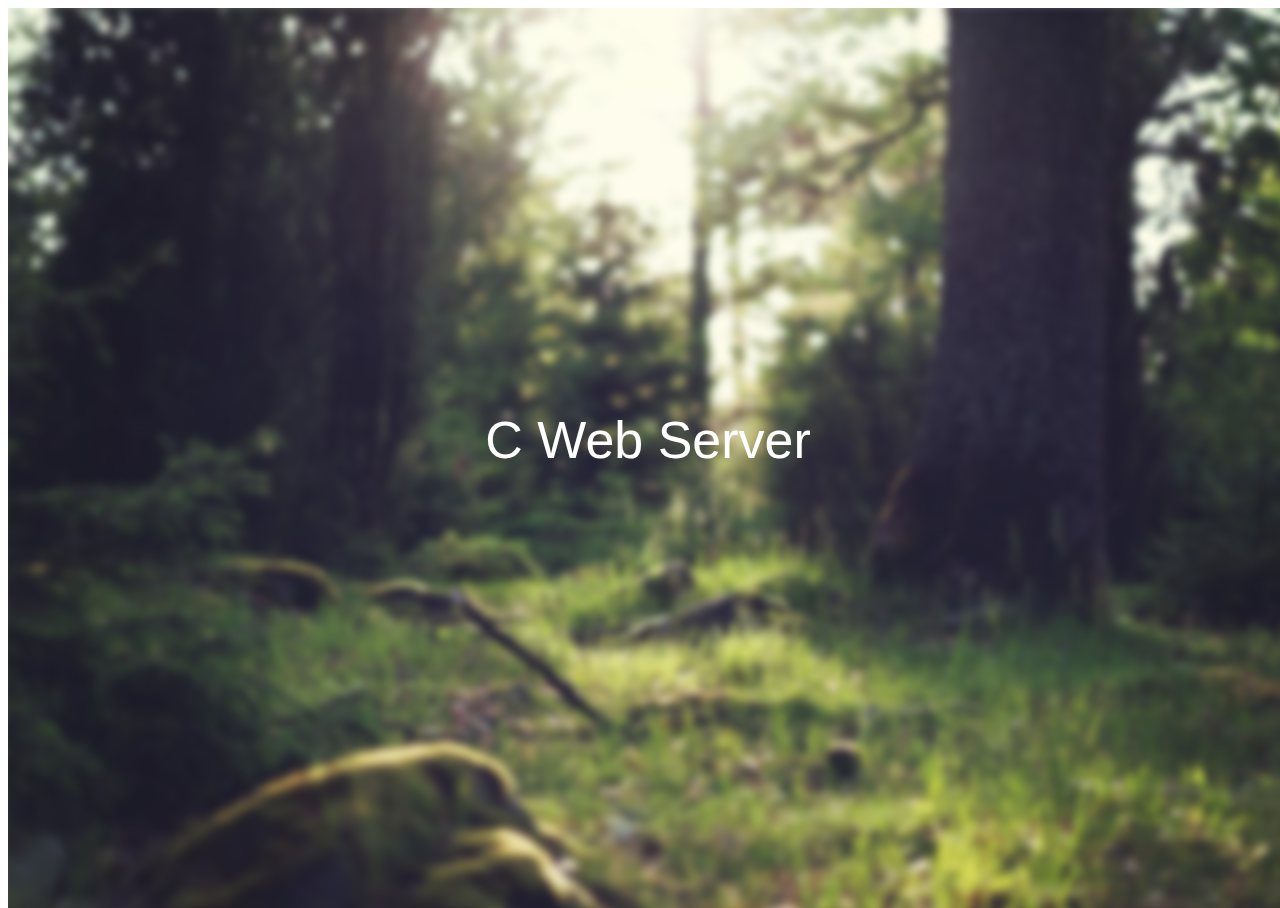
<file: webserver/files/index.html>
<!DOCTYPE HTML>
<html class="full">

<head>
    <title>C Web Server index</title>
    <meta content="text/html;charset=utf-8" http-equiv="Content-Type">
    <meta name="keywords" content="asd" />
    <meta name="description" content="WebServerC">
    <meta name="author" content="Sergio-Brais-Frander">
    <meta name="viewport" content="width=device-width, initial-scale=1.0">

    <link rel="stylesheet" href="css/styles.css">

</head>

<body class="full">
	<div class="bg-holder full">
		<div class="bg-blur" style="background-image:url(404.jpg);"></div>
		<div class="bg-holder-content full text-white">
			<div class="full-center">
				<div class="container">
					<div class="row">
						<div class="col-md-6 col-md-offset-3">
							<h1>C Web Server</h1>
						</div>
					</div>
				</div>                                   
			</div>
		</div>
	</div>
</body>

</html>
</file>
<file: webserver/files/css/styles.css>
body {
  color: #737373;
  font-family: 'Open Sans', Tahoma, Arial, helvetica, sans-serif;
  font-size: 14px;
  line-height: 1.6em;
  font-weight: 400;
}
a {
  color: #ed8323;
  text-decoration: none;
}
a:hover {
  color: #c96810;
  text-decoration: none;
}
h1,
h2,
h3,
h4,
h5,
.text-hero {
  font-family: 'Roboto', arial, helvetica, sans-serif;
  margin-top: 0;
  font-weight: 300;
  color: #565656;
  line-height: 1.3em;
}
h1.bolded,
h2.bolded,
h3.bolded,
h4.bolded,
h5.bolded,
.text-hero.bolded {
  font-weight: 400;
}
h1 b,
h2 b,
h3 b,
h4 b,
h5 b,
.text-hero b {
  font-weight: 300;
  line-height: 1em;
}
h1 small,
h2 small,
h3 small,
h4 small,
h5 small,
.text-hero small {
  font-size: 50%;
  font-weight: inherit;
}
h1 {
  font-size: 51.98102000000001px;
}
h2 {
  font-size: 39.985400000000006px;
}
h3 {
  font-size: 30.758000000000003px;
}
h4 {
  font-size: 23.66px;
}
h5 {
  font-size: 18.2px;
  font-weight: 300;
}
* > small,
small {
  color: #818181;
  font-size: 10px;
  line-height: 1.4000000000000001em;
}
big,
.text-lg {
  color: #686868;
  font-size: 16px;
  line-height: 1.78em;
}
.page-title {
  font-size: 75px;
  margin: 30px 0;
}
@media (max-width:992px) {
  .page-title {
    font-size: 50px;
  }
}
.text-white {
  color: #fff;
}
.text-white big,
.text-white h1,
.text-white h2,
.text-white h3,
.text-white h4,
.text-white h5,
.text-white small,
.text-white .text-hero,
.text-white a,
.text-white a:hover,
.text-white span {
  color: #fff;
}
a.text-white:hover {
  color: #fff;
}
.text-udl {
  text-decoration: underline;
}
a.text-udl:hover {
  text-decoration: underline;
}
.text-default {
  color: #737373;
}
.text-color {
  color: #ed8323 !important;
}
.text-darken {
  color: #565656;
}
a.text-darken {
  color: #565656;
}
a.text-darken:hover {
  color: #3f3f3f;
}
.text-smaller {
  font-size: 75%;
}
.text-small {
  font-size: 12px;
  line-height: 1.5em;
}
.text-small p {
  margin-bottom: 4px;
  font-size: 11px;
  line-height: 1.4em;
}
.text-small h5 {
  font-size: 14px;
  line-height: 1em;
  margin-bottom: 4px;
}
.text-tiny {
  font-size: 10px;
}
.text-bigger {
  font-size: 125%;
  line-height: 1.5em;
}
.text-darken {
  color: #626262;
}
.text-gray {
  color: #808080;
}
.lh1em {
  line-height: 1em;
}
.text-hero {
  font-size: 200px;
  line-height: 1em;
}
.text-xl {
  font-size: 100px;
  line-height: 1em;
}
.uc,
.text-uc {
  text-transform: uppercase;
}
blockquote {
  position: relative;
  padding: 0 0 0 40px;
  margin: 10px 20px;
  border: none;
  line-height: 1.6em;
}
blockquote:before {
  content: '\f10e';
  font-family: 'FontAwesome';
  top: 0;
  left: 0;
  font-size: 30px;
  position: absolute;
}
.testimonial .testimonial-inner {
  background: #fff;
  padding: 20px;
  border: 1px solid #d9d9d9;
  position: relative;
  margin-bottom: 22px;
  -webkit-border-radius: 4px;
  border-radius: 4px;
}
.testimonial .testimonial-inner:before,
.testimonial .testimonial-inner:after {
  display: block;
  position: absolute;
  content: '';
  width: 0;
  height: 0;
  border-style: solid;
  top: 100%;
}
.testimonial .testimonial-inner:after {
  border-color: #fff transparent transparent transparent;
  border-width: 18px 18px 0 0;
}
.testimonial .testimonial-inner:before {
  border-color: #d9d9d9 transparent transparent transparent;
  border-width: 20px 20px 0 0;
  left: 19px;
}
.testimonial blockquote {
  padding: 0;
  font-weight: 400;
  font-style: italic;
  margin: 0;
  color: #737373;
}
.testimonial blockquote:before {
  display: none;
}
.testimonial blockquote p {
  color: #737373;
}
.testimonial .testimonial-author {
  overflow: hidden;
}
.testimonial .testimonial-author img {
  width: auto;
  float: left;
  margin-right: 10px;
  -webkit-border-radius: 50%;
  border-radius: 50%;
}
.testimonial .testimonial-author .testimonial-author-name {
  font-weight: bold;
  margin-bottom: 0;
  font-size: 13px;
}
.testimonial .testimonial-author cite {
  font-size: 12px;
  font-style: italic;
  line-height: 1em;
  margin: 0;
  opacity: 0.85;
  -ms-filter: "progid:DXImageTransform.Microsoft.Alpha(Opacity=85)";
  filter: alpha(opacity=85);
  display: block;
}
.testimonial-color .testimonial-inner {
  border: 1px solid #ed8323;
  background: #ed8323;
}
.testimonial-color .testimonial-inner blockquote,
.testimonial-color .testimonial-inner blockquote p {
  color: #fff;
}
.testimonial-color .testimonial-inner:after {
  border-color: #ed8323 transparent transparent transparent;
}
.testimonial-color .testimonial-inner:before {
  border-color: #ed8323 transparent transparent transparent;
}
.btn {
  -webkit-transition: 0.2s;
  -moz-transition: 0.2s;
  -o-transition: 0.2s;
  -ms-transition: 0.2s;
  transition: 0.2s;
  -webkit-border-radius: 3px;
  border-radius: 3px;
}
.btn:hover {
  -webkit-border-radius: 10px;
  border-radius: 10px;
}
.btn > .fa,
.btn > .im {
  margin: 0 5px;
}
.btn-primary {
  background: #ed8323;
  border-color: #e27513;
}
.btn-primary:hover {
  background: #e27513;
  border-color: #c96810;
}
.btn-primary-invert {
  background: #127cdc;
  border-color: #1070c6;
  color: #fff;
}
.btn-primary-invert:hover {
  color: #fff;
  background: #1070c6;
  border-color: #0e63b0;
}
.btn-paypal {
  background: #0079c1;
  color: #fff;
  border-color: #006dae;
}
.btn-paypal:hover {
  color: #fff;
  background: #006dae;
  border-color: #00619a;
}
.btn-ghost {
  background: none;
}
.btn-ghost.btn-primary {
  color: #ed8323;
}
.btn-ghost.btn-primary:hover {
  background: #ed8323;
}
.btn-ghost.btn-success {
  color: #5cb85c;
}
.btn-ghost.btn-success:hover {
  background: #5cb85c;
}
.btn-ghost.btn-info {
  color: #5bc0de;
}
.btn-ghost.btn-info:hover {
  background: #5bc0de;
}
.btn-ghost.btn-warning {
  color: #f0ad4e;
}
.btn-ghost.btn-warning:hover {
  background: #f0ad4e;
}
.btn-ghost.btn-danger {
  color: #d9534f;
}
.btn-ghost.btn-danger:hover {
  background: #d9534f;
}
.btn-ghost.btn-primary-invert {
  color: #127cdc;
}
.btn-ghost.btn-primary-invert:hover {
  background: #127cdc;
}
.btn-ghost:hover {
  color: #fff;
}
.btn-ghost.btn-default:hover {
  color: #454545;
}
.btn-ghost.btn-white {
  border-color: #fff;
  color: #fff;
}
.btn-ghost.btn-white:hover {
  background: #fff;
  color: #737373;
}
.mb0 {
  margin-bottom: 0 !important;
}
.mt0 {
  margin-top: 0 !important;
}
.mr0 {
  margin-right: 0 !important;
}
.ml0 {
  margin-left: 0 !important;
}
.mb5 {
  margin-bottom: 5px !important;
}
.mt5 {
  margin-top: 5px !important;
}
.mr5 {
  margin-right: 5px !important;
}
.ml5 {
  margin-left: 5px !important;
}
.mb10 {
  margin-bottom: 10px !important;
}
.mt10 {
  margin-top: 10px !important;
}
.mr10 {
  margin-right: 10px !important;
}
.ml10 {
  margin-left: 10px !important;
}
.mb15 {
  margin-bottom: 15px !important;
}
.mt15 {
  margin-top: 15px !important;
}
.mr15 {
  margin-right: 15px !important;
}
.ml15 {
  margin-left: 15px !important;
}
.mb20 {
  margin-bottom: 20px !important;
}
.mt20 {
  margin-top: 20px !important;
}
.mr20 {
  margin-right: 20px !important;
}
.ml20 {
  margin-left: 20px !important;
}
.mb30 {
  margin-bottom: 30px !important;
}
.mt30 {
  margin-top: 30px !important;
}
.mr30 {
  margin-right: 30px !important;
}
.ml30 {
  margin-left: 30px !important;
}
.mb40 {
  margin-bottom: 40px !important;
}
.mt40 {
  margin-top: 40px !important;
}
.mr40 {
  margin-right: 40px !important;
}
.ml40 {
  margin-left: 40px !important;
}
.mb50 {
  margin-bottom: 50px !important;
}
.mt50 {
  margin-top: 50px !important;
}
.mr50 {
  margin-right: 50px !important;
}
.ml50 {
  margin-left: 50px !important;
}
.pt30 {
  padding-top: 30px !important;
}
.pb30 {
  padding-bottom: 30px !important;
}
.pr30 {
  padding-right: 30px !important;
}
.pl30 {
  padding-left: 30px !important;
}
.pt40 {
  padding-top: 40px !important;
}
.pb40 {
  padding-bottom: 40px !important;
}
.pr40 {
  padding-right: 40px !important;
}
.pl40 {
  padding-left: 40px !important;
}
.pt50 {
  padding-top: 50px !important;
}
.pb50 {
  padding-bottom: 50px !important;
}
.pr50 {
  padding-right: 50px !important;
}
.pl50 {
  padding-left: 50px !important;
}
.box {
  padding: 15px 17px;
}
.br5 {
  -webkit-border-radius: 5px;
  border-radius: 5px;
}
.bg-gray {
  background: #f2f2f2;
}
.row.row-wrap > [class^="col-"],
.row.row-col-gap > [class^="col-"] {
  margin-bottom: 30px;
}
.row.row-full {
  margin-left: 0;
  margin-right: 0;
}
.row.row-no-gutter,
.row[data-gutter="0"] {
  margin: 0 !important;
}
.row.row-no-gutter > [class^="col-"],
.row[data-gutter="0"] > [class^="col-"] {
  padding: 0 !important;
}
.row[data-gutter="10"] {
  margin-left: -5px;
  margin-right: -5px;
}
.row[data-gutter="10"] > [class^="col-"] {
  padding-left: 5px;
  padding-right: 5px;
}
.row[data-gutter="60"] {
  margin-left: -30px;
  margin-right: -30px;
}
.row[data-gutter="60"] > [class^="col-"] {
  padding-left: 30px;
  padding-right: 30px;
}
.row[data-gutter="120"] {
  margin-left: -60px;
  margin-right: -60px;
}
.row[data-gutter="120"] > [class^="col-"] {
  padding-left: 60px;
  padding-right: 60px;
}
label {
  font-weight: 400;
  display: block;
}
.form-group {
  position: relative;
}
.form-group.form-group-ghost ::-webkit-input-placeholder {
  color: rgba(255,255,255,0.5);
}
.form-group.form-group-ghost :-moz-placeholder {
  color: rgba(255,255,255,0.5);
  opacity: 1;
  -ms-filter: none;
  filter: none;
}
.form-group.form-group-ghost ::-moz-placeholder {
  color: rgba(255,255,255,0.5);
  opacity: 1;
  -ms-filter: none;
  filter: none;
}
.form-group.form-group-ghost :-ms-input-placeholder {
  color: rgba(255,255,255,0.5);
}
.form-group.form-group-ghost label {
  color: #fff;
}
.form-group.form-group-ghost .input-icon {
  color: #fff;
}
.form-group.form-group-ghost.form-group-focus .input-icon-hightlight {
  color: #f19c4f !important;
}
.form-group.form-group-ghost .form-control {
  background: rgba(255,255,255,0.1);
  border-color: #fff;
  color: #fff;
}
.form-group.form-group-ghost .form-control:hover {
  cursor: pointer;
}
.form-group.form-group-ghost .form-control:active,
.form-group.form-group-ghost .form-control:focus {
  border-color: #f19c4f;
}
.form-group.form-group-lg {
  margin-bottom: 25px;
}
.form-group.form-group-lg .input-icon {
  width: 45px;
  height: 45px;
  line-height: 45px;
  font-size: 22px;
}
.form-group.form-group-lg.form-group-icon-left .form-control {
  padding-left: 45px;
}
.form-group.form-group-lg.form-group-icon-right .form-control {
  padding-right: 45px;
}
.form-group.form-group-lg label {
  font-size: 16px;
  margin-bottom: 7px;
}
.form-group.form-group-lg .form-control {
  height: 45px;
  padding: 10px 18px;
  font-size: 13px;
}
.form-group.form-group-sm {
  margin-bottom: 10px;
}
.form-group.form-group-sm label {
  margin-bottom: 3px;
  font-size: 13px;
}
.form-group.form-group-sm .form-control {
  height: 25px;
  padding: 3px 7px;
  font-size: 12px;
  line-height: 1.4em;
}
.form-group.form-group-icon-left .form-control {
  padding-left: 32px;
}
.form-group.form-group-icon-right .form-control {
  padding-right: 32px;
}
.form-group .input-icon {
  position: absolute;
  width: 32px;
  height: 32px;
  line-height: 32px;
  display: block;
  top: 29px;
  left: 1px;
  text-align: center;
  color: #b3b3b3;
  -webkit-transition: 0.3s;
  -moz-transition: 0.3s;
  -o-transition: 0.3s;
  -ms-transition: 0.3s;
  transition: 0.3s;
  z-index: 2;
}
.form-group .input-icon.input-icon-show {
  -webkit-transform: translate3d(0, -10px, 0);
  -moz-transform: translate3d(0, -10px, 0);
  -o-transform: translate3d(0, -10px, 0);
  -ms-transform: translate3d(0, -10px, 0);
  transform: translate3d(0, -10px, 0);
  opacity: 0;
  -ms-filter: "progid:DXImageTransform.Microsoft.Alpha(Opacity=0)";
  filter: alpha(opacity=0);
}
.form-group .input-icon.input-icon-show + label + .form-control {
  padding: 6px 12px;
  -webkit-transition: 0.3s;
  -moz-transition: 0.3s;
  -o-transition: 0.3s;
  -ms-transition: 0.3s;
  transition: 0.3s;
}
.form-group.form-group-icon-right .input-icon {
  right: 1px;
  left: auto;
}
.form-group.form-group-focus .input-icon {
  -webkit-transition: 0.3s;
  -moz-transition: 0.3s;
  -o-transition: 0.3s;
  -ms-transition: 0.3s;
  transition: 0.3s;
}
.form-group.form-group-focus .input-icon.input-icon-hightlight {
  color: #ed8323;
}
.form-group.form-group-focus .input-icon.input-icon-show {
  -webkit-transform: translate3d(0, 0, 0);
  -moz-transform: translate3d(0, 0, 0);
  -o-transform: translate3d(0, 0, 0);
  -ms-transform: translate3d(0, 0, 0);
  transform: translate3d(0, 0, 0);
  opacity: 1;
  -ms-filter: none;
  filter: none;
}
.form-group.form-group-focus .input-icon.input-icon-show + label + .form-control {
  padding-left: 32px;
}
.form-group.form-group-focus .input-icon.input-icon-bounce {
  -webkit-animation: 1s bounce;
  -moz-animation: 1s bounce;
  -o-animation: 1s bounce;
  -ms-animation: 1s bounce;
  animation: 1s bounce;
}
.form-group.form-group-focus .input-icon.input-icon-swing {
  -webkit-animation: 1s swing;
  -moz-animation: 1s swing;
  -o-animation: 1s swing;
  -ms-animation: 1s swing;
  animation: 1s swing;
}
.form-group.form-group-focus .input-icon.input-icon-tada {
  -webkit-animation: 1s tada;
  -moz-animation: 1s tada;
  -o-animation: 1s tada;
  -ms-animation: 1s tada;
  animation: 1s tada;
}
.form-group.form-group-focus .input-icon.input-icon-shake {
  -webkit-animation: 1s shake;
  -moz-animation: 1s shake;
  -o-animation: 1s shake;
  -ms-animation: 1s shake;
  animation: 1s shake;
}
.form-group.form-group-filled .input-icon-show {
  -webkit-transform: translate3d(0, 0, 0);
  -moz-transform: translate3d(0, 0, 0);
  -o-transform: translate3d(0, 0, 0);
  -ms-transform: translate3d(0, 0, 0);
  transform: translate3d(0, 0, 0);
  opacity: 1;
  -ms-filter: none;
  filter: none;
}
.form-group.form-group-filled .input-icon-show + label + .form-control {
  padding-left: 32px;
}
.form-group.form-group-filled label {
  -webkit-transition: 0.3s;
  -moz-transition: 0.3s;
  -o-transition: 0.3s;
  -ms-transition: 0.3s;
  transition: 0.3s;
}
.form-group.form-group-filled label.label-anim {
  color: #ed8323;
  -webkit-animation: label-anim 0.5s;
  -moz-animation: label-anim 0.5s;
  -o-animation: label-anim 0.5s;
  -ms-animation: label-anim 0.5s;
  animation: label-anim 0.5s;
}
.form-group.form-group-filled label.label-highlight {
  color: #ed8323;
}
.form-control {
  -webkit-border-radius: 0;
  border-radius: 0;
  -webkit-box-shadow: none;
  box-shadow: none;
  line-height: 1.6em;
}
.form-control:active,
.form-control:focus {
  -webkit-box-shadow: none;
  box-shadow: none;
  border: 1px solid #ed8323;
}
.help-block {
  font-size: 12px;
  margin-top: 7px;
}
.checkbox,
.radio {
  margin-bottom: 15px;
  margin-top: 0;
}
.checkbox-inline label,
.radio-inline label {
  cursor: pointer;
}
.radio-inline + .radio-inline,
.checkbox-inline + .checkbox-inline {
  margin-left: 15px;
}
label.label-focus {
  color: #ed8323;
  -webkit-animation: label-anim 0.5s;
  -moz-animation: label-anim 0.5s;
  -o-animation: label-anim 0.5s;
  -ms-animation: label-anim 0.5s;
  animation: label-anim 0.5s;
}
.btn-group-select-num >.btn {
  -webkit-border-radius: 50% !important;
  border-radius: 50% !important;
  height: 28px;
  line-height: 26px;
  width: 28px;
  padding: 0;
  background: none;
  color: #737373;
  border: 1px solid transparent;
}
.btn-group-select-num >.btn:hover {
  color: #737373;
  border-color: #737373;
  background: none;
}
.btn-group-select-num >.btn.active,
.btn-group-select-num >.btn.active:hover {
  background: #ed8323;
  border-color: #e27513;
  -webkit-box-shadow: none;
  box-shadow: none;
  color: #fff;
}
.form-group-lg .btn-group-select-num {
  margin-top: 3px;
}
.form-group-lg .btn-group-select-num > .btn {
  height: 35px;
  line-height: 35px;
  width: 35px;
}
@-moz-keyframes label-anim {
  0% {
    opacity: 0;
    -ms-filter: "progid:DXImageTransform.Microsoft.Alpha(Opacity=0)";
    filter: alpha(opacity=0);
    -webkit-transform: translate3d(0, 10px, 0);
    -moz-transform: translate3d(0, 10px, 0);
    -o-transform: translate3d(0, 10px, 0);
    -ms-transform: translate3d(0, 10px, 0);
    transform: translate3d(0, 10px, 0);
  }

  100% {
    opacity: 1;
    -ms-filter: none;
    filter: none;
    -webkit-transform: translate3d(0, 0, 0);
    -moz-transform: translate3d(0, 0, 0);
    -o-transform: translate3d(0, 0, 0);
    -ms-transform: translate3d(0, 0, 0);
    transform: translate3d(0, 0, 0);
  }
}
@-webkit-keyframes label-anim {
  0% {
    opacity: 0;
    -ms-filter: "progid:DXImageTransform.Microsoft.Alpha(Opacity=0)";
    filter: alpha(opacity=0);
    -webkit-transform: translate3d(0, 10px, 0);
    -moz-transform: translate3d(0, 10px, 0);
    -o-transform: translate3d(0, 10px, 0);
    -ms-transform: translate3d(0, 10px, 0);
    transform: translate3d(0, 10px, 0);
  }

  100% {
    opacity: 1;
    -ms-filter: none;
    filter: none;
    -webkit-transform: translate3d(0, 0, 0);
    -moz-transform: translate3d(0, 0, 0);
    -o-transform: translate3d(0, 0, 0);
    -ms-transform: translate3d(0, 0, 0);
    transform: translate3d(0, 0, 0);
  }
}
@-o-keyframes label-anim {
  0% {
    opacity: 0;
    -ms-filter: "progid:DXImageTransform.Microsoft.Alpha(Opacity=0)";
    filter: alpha(opacity=0);
    -webkit-transform: translate3d(0, 10px, 0);
    -moz-transform: translate3d(0, 10px, 0);
    -o-transform: translate3d(0, 10px, 0);
    -ms-transform: translate3d(0, 10px, 0);
    transform: translate3d(0, 10px, 0);
  }

  100% {
    opacity: 1;
    -ms-filter: none;
    filter: none;
    -webkit-transform: translate3d(0, 0, 0);
    -moz-transform: translate3d(0, 0, 0);
    -o-transform: translate3d(0, 0, 0);
    -ms-transform: translate3d(0, 0, 0);
    transform: translate3d(0, 0, 0);
  }
}
@-ms-keyframes label-anim {
  0% {
    opacity: 0;
    -ms-filter: "progid:DXImageTransform.Microsoft.Alpha(Opacity=0)";
    filter: alpha(opacity=0);
    -webkit-transform: translate3d(0, 10px, 0);
    -moz-transform: translate3d(0, 10px, 0);
    -o-transform: translate3d(0, 10px, 0);
    -ms-transform: translate3d(0, 10px, 0);
    transform: translate3d(0, 10px, 0);
  }

  100% {
    opacity: 1;
    -ms-filter: none;
    filter: none;
    -webkit-transform: translate3d(0, 0, 0);
    -moz-transform: translate3d(0, 0, 0);
    -o-transform: translate3d(0, 0, 0);
    -ms-transform: translate3d(0, 0, 0);
    transform: translate3d(0, 0, 0);
  }
}
@keyframes label-anim {
  0% {
    opacity: 0;
    -ms-filter: "progid:DXImageTransform.Microsoft.Alpha(Opacity=0)";
    filter: alpha(opacity=0);
    -webkit-transform: translate3d(0, 10px, 0);
    -moz-transform: translate3d(0, 10px, 0);
    -o-transform: translate3d(0, 10px, 0);
    -ms-transform: translate3d(0, 10px, 0);
    transform: translate3d(0, 10px, 0);
  }

  100% {
    opacity: 1;
    -ms-filter: none;
    filter: none;
    -webkit-transform: translate3d(0, 0, 0);
    -moz-transform: translate3d(0, 0, 0);
    -o-transform: translate3d(0, 0, 0);
    -ms-transform: translate3d(0, 0, 0);
    transform: translate3d(0, 0, 0);
  }
}
.slimmenu-menu-collapser {
  position: relative;
  background-color: #333;
  color: #fff;
  width: 100%;
  height: 48px;
  line-height: 48px;
  font-size: 16px;
  padding: 0 8px;
  -webkit-box-sizing: border-box;
  -moz-box-sizing: border-box;
  box-sizing: border-box;
}
.slimmenu-collapse-button {
  position: absolute;
  right: 8px;
  top: 50%;
  width: 40px;
  -webkit-border-radius: 40px;
  border-radius: 40px;
  color: #fff;
  padding: 7px 10px;
  cursor: pointer;
  font-size: 14px;
  text-align: center;
  -webkit-transform: translate(0, -50%);
  -moz-transform: translate(0, -50%);
  -o-transform: translate(0, -50%);
  -ms-transform: translate(0, -50%);
  transform: translate(0, -50%);
  -webkit-box-sizing: border-box;
  -moz-box-sizing: border-box;
  box-sizing: border-box;
}
.slimmenu-collapse-button .slimmenu-icon-bar {
  background-color: #f5f5f5;
  -webkit-border-radius: 1px;
  border-radius: 1px;
  -webkit-box-shadow: 0 1px rgba(0,0,0,0.25);
  box-shadow: 0 1px rgba(0,0,0,0.25);
  display: block;
  height: 2px;
  width: 18px;
  margin: 2px 0;
}
ul.slimmenu {
  list-style: none;
  margin: 0;
  padding: 0;
  width: 100%;
}
ul.slimmenu li {
  position: relative;
  display: inline-block;
}
ul.slimmenu li a {
  display: block;
  padding: 12px 20px;
  font-size: 15px;
  text-transform: uppercase;
  font-family: 'Roboto', arial, helvetica, sans-serif;
  color: #737373;
  -webkit-transition: background-color 0.17s ease-out;
  -moz-transition: background-color 0.17s ease-out;
  -o-transition: background-color 0.17s ease-out;
  -ms-transition: background-color 0.17s ease-out;
  transition: background-color 0.17s ease-out;
}
ul.slimmenu li.slimmenu-sub-menu a {
  padding: 12px 34px 12px 20px;
}
ul.slimmenu li.active > a,
ul.slimmenu li:hover > a {
  background: #ed8323;
  color: #fff;
}
ul.slimmenu li.active .slimmenu-sub-collapser > i,
ul.slimmenu li:hover .slimmenu-sub-collapser > i {
  color: #fff;
}
ul.slimmenu li .slimmenu-sub-collapser {
  position: absolute;
  right: 11px;
  top: 0;
  width: 20px;
  height: 100%;
  text-align: center;
  z-index: 999;
  cursor: pointer;
}
ul.slimmenu li .slimmenu-sub-collapser:before {
  content: '';
  display: inline-block;
  height: 100%;
  vertical-align: middle;
}
ul.slimmenu li .slimmenu-sub-collapser > i {
  text-align: center;
  color: #333;
  font-size: 18px;
  vertical-align: middle;
}
ul.slimmenu li ul {
  margin: 0;
  list-style: none;
}
ul.slimmenu li ul li {
  display: block;
}
ul.slimmenu li ul li a {
  background-color: #333;
  color: #fff;
}
ul.slimmenu li > ul {
  display: none;
  position: absolute;
  left: 0;
  top: 100%;
  z-index: 999;
  padding: 0;
  min-width: 170px;
}
ul.slimmenu li > ul > li ul {
  display: none;
  position: absolute;
  left: 100%;
  top: 0;
  z-index: 999;
  width: 100%;
}
ul.slimmenu.slimmenu-collapsed li {
  display: block;
  width: 100%;
  -webkit-box-sizing: border-box;
  -moz-box-sizing: border-box;
  box-sizing: border-box;
}
ul.slimmenu.slimmenu-collapsed li ul li a {
  background: none;
  color: #ed8323;
}
ul.slimmenu.slimmenu-collapsed li ul li a:hover {
  background: #ed8323;
  color: #fff;
}
ul.slimmenu.slimmenu-collapsed li a {
  display: block;
  border-bottom: 1px solid rgba(0,0,0,0.075);
  -webkit-box-sizing: border-box;
  -moz-box-sizing: border-box;
  box-sizing: border-box;
}
ul.slimmenu.slimmenu-collapsed li > ul {
  display: none;
  position: static;
  width: 100%;
  padding-left: 50px;
}
ul.slimmenu.slimmenu-collapsed li .slimmenu-sub-collapser {
  height: 50px;
  width: 50px;
  right: 0;
  background: #c96810;
}
ul.slimmenu.slimmenu-collapsed li .slimmenu-sub-collapser > i {
  color: #fff;
}
.gap {
  display: block;
  position: relative;
  margin: 30px 0 30px 0;
  clear: both;
}
.gap:after {
  clear: both;
  content: '';
  display: table;
}
.gap-small {
  margin: 15px 0 15px 0;
}
.gap-mini {
  margin: 10px 0 10px 0;
}
.gap-big {
  margin: 60px 0 60px 0;
}
.gap-large {
  margin: 90px 0 90px 0;
}
.gap-top {
  margin-bottom: 0 !important;
}
.gap-bottom {
  margin-top: 0 !important;
}
.gap-border {
  border: 0;
  border-top: 1px solid #ededed;
  border-bottom: 1px solid #fff;
}
.search-tabs > .tabbable >.tab-content > .tab-pane {
  padding: 15px;
}
.search-tabs > .tabbable > .nav-tabs > li > a {
  text-transform: uppercase;
}
.search-tabs-abs {
  position: absolute;
  top: 0;
  left: 14%;
  width: 55%;
}
@media (max-width:992px) {
  .search-tabs-abs {
    position: relative;
    width: 100%;
    left: 0;
  }
}
.search-tabs-abs-bottom {
  position: absolute;
  top: 320px;
}
@media (max-width:992px) {
  .search-tabs-abs-bottom {
    position: relative;
    top: 0;
    margin: 50px 0;
  }
}
.search-tabs-bottom {
  position: absolute;
  left: 0;
  bottom: 50px;
  width: 100%;
}
@media (max-width:992px) {
  .search-tabs-bottom {
    position: relative;
    bottom: auto;
    top: 0;
    margin-top: 50px;
  }
}
.search-tabs-to-top {
  position: relative;
  z-index: 10;
  margin-top: -120px;
}
.search-tabs-bg > h1 {
  color: #fff;
  margin-bottom: 25px;
}
.search-tabs-bg > .tabbable >.tab-content > .tab-pane {
  background: #fff;
  padding: 25px;
  -webkit-box-shadow: 0 2px 1px rgba(0,0,0,0.15);
  box-shadow: 0 2px 1px rgba(0,0,0,0.15);
}
.search-tabs-bg > .tabbable >.tab-content > .tab-pane .form-control {
  background: rgba(255,255,255,0.5);
}
.search-tabs-bg > .tabbable > .nav-tabs {
  border: none;
}
.search-tabs-bg > .tabbable > .nav-tabs > li {
  margin-bottom: 0;
  margin-right: 5px;
}
.search-tabs-bg > .tabbable > .nav-tabs > li > a {
  background: rgba(0,0,0,0.4);
  border: none !important;
  color: #fff;
}
@media (max-width:992px) {
  .search-tabs-bg > .tabbable > .nav-tabs > li > a > span {
    display: none;
  }
}
.search-tabs-bg > .tabbable > .nav-tabs > li > a:hover > .fa {
  background: #ed8323;
  -webkit-transition: 0.3s;
  -moz-transition: 0.3s;
  -o-transition: 0.3s;
  -ms-transition: 0.3s;
  transition: 0.3s;
}
.search-tabs-bg > .tabbable > .nav-tabs > li > a > .fa {
  display: inline-block;
  width: 30px;
  height: 30px;
  line-height: 30px;
  margin-right: 2px;
  background: rgba(0,0,0,0.3);
  -webkit-border-radius: 50%;
  border-radius: 50%;
  text-align: center;
}
.search-tabs-bg > .tabbable > .nav-tabs > li.active > a {
  background: #ed8323;
  color: #fff;
  padding-top: 15px;
  margin-top: -5px;
}
.search-tabs-bg > .tabbable > .nav-tabs > li.active > a:hover > .fa {
  background: rgba(0,0,0,0.3);
}
.search-tabs-nobox > .tabbable > .tab-content > .tab-pane {
  padding: 25px 0;
  -webkit-box-shadow: none;
  box-shadow: none;
}
.search-tabs-lift-top {
  margin-top: -50px;
}
.hover-img {
  z-index: 1;
  display: block;
  position: relative;
  overflow: hidden;
  -webkit-transition: 0.3s;
  -moz-transition: 0.3s;
  -o-transition: 0.3s;
  -ms-transition: 0.3s;
  transition: 0.3s;
}
.hover-img .curved > img {
  -webkit-border-radius: 5px;
  border-radius: 5px;
}
.hover-img >img {
  -webkit-transition: 4s;
  -moz-transition: 4s;
  -o-transition: 4s;
  -ms-transition: 4s;
  transition: 4s;
  -webkit-backface-visibility: hidden;
  -moz-backface-visibility: hidden;
  -ms-backface-visibility: hidden;
  backface-visibility: hidden;
}
.hover-img .hover-icon-group,
.hover-img .hover-icon-group-top-right,
.hover-img .hover-icon-group-top-left,
.hover-img .hover-icon-group-bottom-left,
.hover-img .hover-icon-group-bottom-right,
.hover-img .hover-icon-group-center-top,
.hover-img .hover-icon-group-center-bottom {
  list-style: none;
  margin: 0;
  padding: 0;
  width: 100%;
  text-align: center;
}
.hover-img .hover-icon-group > li,
.hover-img .hover-icon-group-top-right > li,
.hover-img .hover-icon-group-top-left > li,
.hover-img .hover-icon-group-bottom-left > li,
.hover-img .hover-icon-group-bottom-right > li,
.hover-img .hover-icon-group-center-top > li,
.hover-img .hover-icon-group-center-bottom > li {
  display: inline-block;
  margin: 0 5px;
}
.hover-img .hover-icon-group-top-left,
.hover-img .hover-icon-group-bottom-left {
  text-align: left;
}
.hover-img .hover-icon-group-top-right,
.hover-img .hover-icon-group-bottom-right {
  text-align: right;
}
.hover-img .hover-icon,
.hover-img .hover-icon-group,
.hover-img [class^="hover-icon-"],
.hover-img [class*=" hover-icon-"] {
  display: block;
  -webkit-transition: 0.3s;
  -moz-transition: 0.3s;
  -o-transition: 0.3s;
  -ms-transition: 0.3s;
  transition: 0.3s;
  position: absolute;
  opacity: 0;
  -ms-filter: "progid:DXImageTransform.Microsoft.Alpha(Opacity=0)";
  filter: alpha(opacity=0);
}
.hover-img [class^="hover-icon-"],
.hover-img [class*=" hover-icon-"] {
  -webkit-transform: translate(0, 100%);
  -moz-transform: translate(0, 100%);
  -o-transform: translate(0, 100%);
  -ms-transform: translate(0, 100%);
  transform: translate(0, 100%);
}
.hover-img >.hover-inner {
  position: absolute;
  width: 101%;
  height: 100%;
  padding: 15px;
  top: 0;
  left: 0;
  -webkit-box-sizing: border-box;
  -moz-box-sizing: border-box;
  box-sizing: border-box;
  opacity: 0;
  -ms-filter: "progid:DXImageTransform.Microsoft.Alpha(Opacity=0)";
  filter: alpha(opacity=0);
  -webkit-transform: translate(0, 100%);
  -moz-transform: translate(0, 100%);
  -o-transform: translate(0, 100%);
  -ms-transform: translate(0, 100%);
  transform: translate(0, 100%);
  -webkit-transition: 0.3s;
  -moz-transition: 0.3s;
  -o-transition: 0.3s;
  -ms-transition: 0.3s;
  transition: 0.3s;
}
.hover-img >.hover-inner.hover-inner-sm {
  padding: 10px;
}
.hover-img .hover-inner {
  width: 101%;
  height: 100%;
  padding: 15px;
  -webkit-box-sizing: border-box;
  -moz-box-sizing: border-box;
  box-sizing: border-box;
  background: #ed8323;
  color: #fff !important;
}
.hover-img .hover-inner h1,
.hover-img .hover-inner h2,
.hover-img .hover-inner h3,
.hover-img .hover-inner h4,
.hover-img .hover-inner h5 {
  color: #fff;
}
.hover-img .hover-inner-bg-black {
  background: rgba(0,0,0,0.5) !important;
}
.hover-img .hover-inner-block {
  height: auto;
}
.hover-img .hover-inner-bottom {
  top: auto;
  bottom: 0;
}
.hover-img .hover-title,
.hover-img [class^="hover-title-"],
.hover-img [class*=" hover-title-"] {
  z-index: 2;
  position: absolute;
  bottom: 0;
  left: 0;
  margin: 0;
  background: rgba(237,131,35,0.75);
  color: #fff;
  width: 100%;
  padding: 0 7px;
  line-height: 32px;
  -webkit-box-sizing: border-box;
  -moz-box-sizing: border-box;
  box-sizing: border-box;
  height: 32px;
  opacity: 0;
  -ms-filter: "progid:DXImageTransform.Microsoft.Alpha(Opacity=0)";
  filter: alpha(opacity=0);
  -webkit-transform: translate(0, 100%);
  -moz-transform: translate(0, 100%);
  -o-transform: translate(0, 100%);
  -ms-transform: translate(0, 100%);
  transform: translate(0, 100%);
  -webkit-transition: 0.3s;
  -moz-transition: 0.3s;
  -o-transition: 0.3s;
  -ms-transition: 0.3s;
  transition: 0.3s;
  -webkit-backface-visibility: hidden;
  -moz-backface-visibility: hidden;
  -ms-backface-visibility: hidden;
  backface-visibility: hidden;
}
.hover-img .hover-title-top,
.hover-img .hover-title-top-left,
.hover-img .hover-icon-top-left,
.hover-img .hover-icon-group-top-left {
  bottom: auto;
  top: 0;
}
.hover-img .hover-title-top-right,
.hover-img .hover-icon-top-right,
.hover-img .hover-icon-group-top-right {
  bottom: auto;
  top: 0;
  left: auto;
  right: 0;
}
.hover-img .hover-title-bottom-right,
.hover-img .hover-icon-bottom-right,
.hover-img .hover-icon-group-bottom-right {
  left: auto;
  right: 0;
}
.hover-img .hover-title-center,
.hover-img .hover-title-top-right,
.hover-img .hover-title-top-left,
.hover-img .hover-title-bottom-right,
.hover-img .hover-title-bottom-left,
.hover-img .hover-title-center-top,
.hover-img .hover-title-center-bottom {
  display: table;
  width: auto;
}
.hover-img .hover-title-top-right,
.hover-img .hover-title-top-left,
.hover-img .hover-title-bottom-right,
.hover-img .hover-title-bottom-left,
.hover-img .hover-icon-top-right,
.hover-img .hover-icon-top-left,
.hover-img .hover-icon-bottom-right,
.hover-img .hover-icon-bottom-left,
.hover-img .hover-icon-group-top-right,
.hover-img .hover-icon-group-top-left,
.hover-img .hover-icon-group-bottom-right,
.hover-img .hover-icon-group-bottom-left {
  margin: 15px;
}
.hover-img .hover-title-center,
.hover-img .hover-icon {
  top: 50%;
  left: 50%;
  -webkit-transform: translate3d(-50%, 50%, 0);
  -moz-transform: translate3d(-50%, 50%, 0);
  -o-transform: translate3d(-50%, 50%, 0);
  -ms-transform: translate3d(-50%, 50%, 0);
  transform: translate3d(-50%, 50%, 0);
}
.hover-img .hover-icon-group {
  top: 50%;
  -webkit-transform: translate3d(0, 50%, 0);
  -moz-transform: translate3d(0, 50%, 0);
  -o-transform: translate3d(0, 50%, 0);
  -ms-transform: translate3d(0, 50%, 0);
  transform: translate3d(0, 50%, 0);
}
.hover-img .hover-title-center-top,
.hover-img .hover-title-center-bottom,
.hover-img .hover-icon-center-top,
.hover-img .hover-icon-center-bottom,
.hover-img .hover-icon-group-center-top,
.hover-img .hover-icon-group-center-bottom {
  margin: 15px 0;
  left: 50%;
  -webkit-transform: translate(-50%, 100%);
  -moz-transform: translate(-50%, 100%);
  -o-transform: translate(-50%, 100%);
  -ms-transform: translate(-50%, 100%);
  transform: translate(-50%, 100%);
}
.hover-img .hover-title-center-top,
.hover-img .hover-icon-center-top,
.hover-img .hover-icon-group-center-top {
  bottom: auto;
  top: 0;
}
.hover-img .hover-icon-bottom-left,
.hover-img .hover-icon-bottom-right,
.hover-img .hover-icon-center-bottom,
.hover-img .hover-icon-group-bottom-left,
.hover-img .hover-icon-group-bottom-right,
.hover-img .hover-icon-group-center-bottom {
  bottom: 0;
}
.hover-img .hover-hold {
  opacity: 1;
  -ms-filter: none;
  filter: none;
  -webkit-transform: translate(0, 0);
  -moz-transform: translate(0, 0);
  -o-transform: translate(0, 0);
  -ms-transform: translate(0, 0);
  transform: translate(0, 0);
}
.hover-img .hover-hold.hover-title-center,
.hover-img .hover-hold.hover-icon {
  -webkit-transform: translate(-50%, -50%);
  -moz-transform: translate(-50%, -50%);
  -o-transform: translate(-50%, -50%);
  -ms-transform: translate(-50%, -50%);
  transform: translate(-50%, -50%);
}
.hover-img .hover-hold.hover-title-center-top,
.hover-img .hover-hold.hover-title-center-bottom,
.hover-img .hover-hold.hover-icon-center-top,
.hover-img .hover-hold.hover-icon-center-bottom,
.hover-img .hover-hold.hover-icon-group-center-top,
.hover-img .hover-hold.hover-icon-group-center-bottom {
  -webkit-transform: translate(-50%, 0%);
  -moz-transform: translate(-50%, 0%);
  -o-transform: translate(-50%, 0%);
  -ms-transform: translate(-50%, 0%);
  transform: translate(-50%, 0%);
}
.hover-img .hover-hold.hover-icon-group {
  -webkit-transform: translate3d(0, -50%, 0);
  -moz-transform: translate3d(0, -50%, 0);
  -o-transform: translate3d(0, -50%, 0);
  -ms-transform: translate3d(0, -50%, 0);
  transform: translate3d(0, -50%, 0);
}
.hover-img:hover .hover-title,
.hover-img:hover [class^="hover-title-"],
.hover-img:hover [class*=" hover-title-"],
.hover-img:hover [class^="hover-icon-"],
.hover-img:hover [class*=" hover-icon-"],
.hover-img:hover .hover-icon,
.hover-img:hover .hover-inner-wrap,
.hover-img:hover > .hover-inner,
.hover-img:hover .hover-icon-group {
  opacity: 1;
  -ms-filter: none;
  filter: none;
  -webkit-transform: translate(0, 0);
  -moz-transform: translate(0, 0);
  -o-transform: translate(0, 0);
  -ms-transform: translate(0, 0);
  transform: translate(0, 0);
}
.hover-img:hover .hover-title-center,
.hover-img:hover .hover-icon {
  -webkit-transform: translate3d(-50%, -50%, 0);
  -moz-transform: translate3d(-50%, -50%, 0);
  -o-transform: translate3d(-50%, -50%, 0);
  -ms-transform: translate3d(-50%, -50%, 0);
  transform: translate3d(-50%, -50%, 0);
}
.hover-img:hover .hover-icon-group {
  -webkit-transform: translate3d(0, -50%, 0);
  -moz-transform: translate3d(0, -50%, 0);
  -o-transform: translate3d(0, -50%, 0);
  -ms-transform: translate3d(0, -50%, 0);
  transform: translate3d(0, -50%, 0);
}
.hover-img:hover .hover-title-center-top,
.hover-img:hover .hover-title-center-bottom,
.hover-img:hover .hover-icon-center-bottom,
.hover-img:hover .hover-icon-center-top,
.hover-img:hover .hover-icon-group-center-top,
.hover-img:hover .hover-icon-group-center-bottom {
  -webkit-transform: translate(-50%, 0%);
  -moz-transform: translate(-50%, 0%);
  -o-transform: translate(-50%, 0%);
  -ms-transform: translate(-50%, 0%);
  transform: translate(-50%, 0%);
}
.hover-img:hover >img {
  opacity: 0.7;
  -ms-filter: "progid:DXImageTransform.Microsoft.Alpha(Opacity=70)";
  filter: alpha(opacity=70);
  -webkit-transform: scale(1.2);
  -moz-transform: scale(1.2);
  -o-transform: scale(1.2);
  -ms-transform: scale(1.2);
  transform: scale(1.2);
}
.thumb:after {
  content: '';
  line-height: 0;
  display: table;
  clear: both;
}
.thumb .img-left,
.thumb .img-right {
  width: auto;
}
.thumb .img-left {
  float: left;
  margin-right: 15px;
}
.thumb .img-right {
  float: right;
  margin-left: 15px;
}
.box-icon-left + .thumb-caption,
.box-icon-right + .thumb-caption,
.thumb-header-right + .thumb-caption,
.thumb-header-left + .thumb-caption,
.img-left + .thumb-caption,
.img-right + .thumb-caption {
  display: table;
}
.thumb-header {
  margin-bottom: 15px;
}
.thumb-inner {
  padding-top: 10px;
}
.thumb-inner-border {
  border: 1px solid #e6e6e6;
  padding: 5px 7px;
}
.thumb-header-left {
  float: left;
  margin-right: 15px;
}
.thumb-header-right {
  float: right;
  margin-left: 15px;
}
.thumb-title {
  margin: 0;
  line-height: 1em;
}
h5.thumb-title {
  font-size: 18px;
  font-weight: 400;
}
.thumb-desc {
  margin-bottom: 0;
  margin-top: 6px;
  font-size: 13px;
  color: #818181;
  line-height: 1.4em;
}
.thumb-caption btn {
  margin-top: 7.5px;
}
.thumb-caption .thumb-social {
  margin-top: 7.5px;
}
.thumb-caption .thumb-meta {
  margin-top: 6px;
  font-style: italic;
  margin-bottom: 0;
}
.thumb-caption .thumb-meta [class^="fa fa-"] {
  margin-right: 5px;
}
.text-white .thumb-desc {
  color: #e6e6e6;
}
.text-white .thumb-title {
  color: #fff;
}
.thumb-progress {
  margin-top: 6px;
  margin-bottom: 0;
}
.post {
  margin-bottom: 45px;
  overflow: hidden;
  background: #fff;
  border-bottom: 1px solid #e6e6e6;
}
.post .post-header {
  border-bottom: 2px solid #ed8323;
}
.post .post-header blockquote {
  padding: 40px;
  font-size: 30px;
  padding-left: 60px;
  margin: 0;
  font-weight: 400;
  background: #f5f5f5;
  line-height: 1.4em;
  font-style: italic;
  color: #686868;
}
.post .post-header blockquote:before {
  top: 10px;
  left: 10px;
}
.post .post-header .post-link {
  padding: 30px 15px;
  font-size: 50px;
  font-weight: bold;
  display: block;
  background: #ed8323;
  color: #fff;
}
.post .post-header .post-link:hover {
  background: #d66f11;
  color: #fff;
}
.post .post-inner {
  padding: 15px 0 45px 0;
}
.post .post-title {
  margin: 0 0 15px 0;
  font-size: 35px;
}
.post .post-desciption {
  margin-bottom: 15px;
}
.post .post-meta {
  list-style: none;
  margin: 0 0 5px 0;
  padding: 0 0 5px 0;
  border-bottom: 1px dashed #e6e6e6;
  display: table;
}
.post .post-meta li {
  display: inline-block;
  margin-right: 20px;
}
.post .post-meta li a {
  font-size: 12px;
  font-style: italic;
  color: #737373;
}
.post .post-meta li .fa {
  margin-right: 3px;
  color: #b2b2b2;
}
.thumb-list {
  list-style: none;
  margin: 0;
  padding: 0;
}
.thumb-list > li {
  margin-bottom: 7px;
  padding-bottom: 7px;
  border-bottom: 1px dashed #e6e6e6;
  overflow: hidden;
}
.thumb-list > li img {
  float: left;
  width: 50px;
  margin-right: 10px;
}
.thumb-list > li .thumb-list-item-caption {
  display: table;
}
.thumb-list > li .thumb-list-item-caption .icon-list-rating {
  font-size: 9px;
  color: #f19c4f;
  margin-bottom: -3px;
}
.thumb-list > li .thumb-list-item-caption .icon-list-rating.icon-list-non-rated {
  color: #8f8f8f !important;
}
.thumb-list > li .thumb-list-item-caption .thumb-list-item-title {
  font-size: 13px;
  margin-bottom: 3px;
  margin-top: 2px;
}
.thumb-list > li .thumb-list-item-caption .thumb-list-item-title a {
  color: #686868;
}
.thumb-list > li .thumb-list-item-caption .thumb-list-item-title a:hover {
  text-decoration: underline;
}
.thumb-list > li .thumb-list-item-caption .thumb-list-item-desciption {
  font-size: 11px;
  margin: 0;
  color: #969696;
  line-height: 1.4em;
}
.thumb-list > li .thumb-list-item-caption .thumb-list-item-meta {
  margin-bottom: 2px;
  line-height: 1em;
  font-size: 9px;
  color: #8f8f8f;
  font-style: italic;
}
.thumb-list > li .thumb-list-item-caption .thumb-list-item-price {
  font-size: 16px;
  color: #818181;
  margin-bottom: 0;
}
.thumb-list > li .thumb-list-item-caption .thumb-list-item-author {
  font-size: 11px;
  color: #8f8f8f;
  font-style: italic;
}
.thumb-list > li:last-child {
  margin-bottom: 0;
  padding-bottom: 0;
  border: none;
}
.thumb-list.thumb-list-right > li img {
  float: right;
  margin-right: 0;
  margin-left: 10px;
}
.nav-tabs > li > a {
  -webkit-border-radius: 0;
  border-radius: 0;
}
body {
  overflow: auto;
}
@media (min-width:992px) {
  body.boxed .global-wrap {
    width: 1230px;
    margin: 30px auto;
    -webkit-box-shadow: 0 4px 2px rgba(0,0,0,0.2);
    box-shadow: 0 4px 2px rgba(0,0,0,0.2);
  }
}
.global-wrap {
  background: #fff;
  height: 100%;
}
.dis-table {
  display: table;
}
.full,
.full-page {
  width: 100%;
  height: 100%;
}
@media (max-width:992px) {
  .full-page {
    min-height: 1000px;
  }
}
.rel {
  position: relative;
}
.full-height {
  height: 100%;
}
.full-page {
  position: relative;
}
.top-area,
.special-area {
  height: 700px;
  position: relative;
  overflow: hidden;
}
@media (max-width:992px) {
  .top-area,
  .special-area {
    height: auto;
  }
}
.special-area {
  height: 500px;
}
.bg-cover {
  -webkit-background-size: cover;
  -moz-background-size: cover;
  background-size: cover;
  background-attachment: fixed;
  background-position: center center;
  background-repeat: no-repeat;
}
.bg-darken {
  background: #f2f2f2;
}
.bg-color {
  background: #ed8323;
}
.bg-holder {
  position: relative;
  overflow: hidden;
}
.bg-holder > .bg-mask,
.bg-holder > .bg-blur,
.bg-holder > .bg-mask-darken,
.bg-holder > .bg-mask-lighten,
.bg-holder > .bg-parallax,
.bg-holder > .bg-img,
.bg-holder > .bg-video {
  display: block;
  position: absolute;
  top: 0;
  left: 0;
  -webkit-background-size: cover;
  -moz-background-size: cover;
  background-size: cover;
  background-position: center center;
}
.bg-holder > .bg-video {
  width: 100%;
  height: auto;
  z-index: 4;
}
.bg-holder > .bg-mask,
.bg-holder > .bg-parallax,
.bg-holder > .bg-img {
  width: 100%;
  height: 100%;
}
.bg-holder > .bg-mask,
.bg-holder > .bg-mask-darken,
.bg-holder > .bg-mask-lighten,
.bg-holder > .bg-mask-white,
.bg-holder > .bg-mask-color,
.bg-holder > .bg-mask-color-invert {
  width: 100%;
  height: 100%;
  z-index: 5;
  opacity: 0.5;
  -ms-filter: "progid:DXImageTransform.Microsoft.Alpha(Opacity=50)";
  filter: alpha(opacity=50);
  background: #000;
}
.bg-holder > .bg-mask-lighten {
  opacity: 0.3;
  -ms-filter: "progid:DXImageTransform.Microsoft.Alpha(Opacity=30)";
  filter: alpha(opacity=30);
}
.bg-holder > .bg-mask-darken {
  opacity: 0.8;
  -ms-filter: "progid:DXImageTransform.Microsoft.Alpha(Opacity=80)";
  filter: alpha(opacity=80);
}
.bg-holder > .bg-mask-color {
  background: #ed8323;
}
.bg-holder > .bg-mask-white {
  background: #fff;
}
.bg-holder > .bg-mask-color-invert {
  background: #127cdc;
}
.bg-holder > .bg-parallax {
  background-position: 50% 0;
  background-attachment: fixed;
}
@media (max-width:992px) {
  .bg-holder > .bg-parallax {
    background-attachment: scroll;
    background-position: center center;
  }
}
.bg-holder > .bg-blur {
  width: 50% !important;
  height: 50% !important;
  -webkit-transform-origin: 1% 1%;
  -moz-transform-origin: 1% 1%;
  -o-transform-origin: 1% 1%;
  -ms-transform-origin: 1% 1%;
  transform-origin: 1% 1%;
  -webkit-transform: scale(2.1);
  -moz-transform: scale(2.1);
  -o-transform: scale(2.1);
  -ms-transform: scale(2.1);
  transform: scale(2.1);
  -webkit-background-size: cover;
  -moz-background-size: cover;
  background-size: cover;
  -webkit-filter: blur(2px);
  -moz-filter: blur(2px);
  -o-filter: blur(2px);
  filter: blur(2px);
  z-index: 0;
}
.bg-holder > .bg-blur:before {
  content: '';
  -webkit-backface-visibility: hidden;
  -moz-backface-visibility: hidden;
  -ms-backface-visibility: hidden;
  backface-visibility: hidden;
}
.bg-holder > .bg-blur.bg-parallax {
  background-attachment: scroll;
}
.bg-holder > .bg-holder-content,
.bg-holder > .bg-content {
  position: relative;
  z-index: 7;
}
.bg-holder > .bg-front {
  top: 0;
  left: 0;
  width: 100%;
  position: absolute;
  z-index: 6;
}
@media (max-width:992px) {
  .bg-holder > .bg-front.bg-front-mob-rel {
    position: relative;
  }
}
.vert-center {
  left: 0 !important;
  position: absolute !important;
  top: 50% !important;
  -webkit-transform: translate(0, -50%);
  -moz-transform: translate(0, -50%);
  -o-transform: translate(0, -50%);
  -ms-transform: translate(0, -50%);
  transform: translate(0, -50%);
}
.hor-center {
  left: 50% !important;
  position: absolute !important;
  top: 0 !important;
  -webkit-transform: translate(-50%, 0);
  -moz-transform: translate(-50%, 0);
  -o-transform: translate(-50%, 0);
  -ms-transform: translate(-50%, 0);
  transform: translate(-50%, 0);
}
.full-center {
  left: 50% !important;
  position: absolute !important;
  top: 50% !important;
  -webkit-transform: translate(-50%, -50%);
  -moz-transform: translate(-50%, -50%);
  -o-transform: translate(-50%, -50%);
  -ms-transform: translate(-50%, -50%);
  transform: translate(-50%, -50%);
}
.to-top {
  -webkit-transform: translate(0, -50%);
  -moz-transform: translate(0, -50%);
  -o-transform: translate(0, -50%);
  -ms-transform: translate(0, -50%);
  transform: translate(0, -50%);
  position: relative;
  z-index: 10;
}
.loc-info {
  opacity: 1;
  -ms-filter: none;
  filter: none;
  padding-top: 50px;
  color: #fff;
  -webkit-transition: 0.3s;
  -moz-transition: 0.3s;
  -o-transition: 0.3s;
  -ms-transition: 0.3s;
  transition: 0.3s;
  -webkit-transform: translate3d(0, 0, 0);
  -moz-transform: translate3d(0, 0, 0);
  -o-transform: translate3d(0, 0, 0);
  -ms-transform: translate3d(0, 0, 0);
  transform: translate3d(0, 0, 0);
}
.loc-info .loc-info-title {
  color: #fff;
}
.loc-info .loc-info-title img {
  width: auto;
  margin-right: 10px;
  margin-top: -5px;
}
.loc-info .loc-info-weather {
  margin: 0;
}
.loc-info .loc-info-weather-icon {
  font-size: 60px;
  margin-left: 5px;
}
.loc-info .loc-info-weather-num {
  font-size: 30px;
  position: relative;
  top: -15px;
}
.loc-info .loc-info-weather-num .meteocon {
  margin-left: -5px;
}
.loc-info .loc-info-list {
  list-style: none;
  padding: 0;
  margin: 5px 0 10px 0;
  font-size: 13px;
}
.loc-info .loc-info-list > li > a {
  color: #fff;
  opacity: 0.8;
  -ms-filter: "progid:DXImageTransform.Microsoft.Alpha(Opacity=80)";
  filter: alpha(opacity=80);
}
.loc-info .loc-info-list > li > a .fa {
  margin-right: 5px;
}
.loc-info .loc-info-list > li > a:hover {
  opacity: 1;
  -ms-filter: none;
  filter: none;
}
.round {
  -webkit-border-radius: 50%;
  border-radius: 50%;
}
.round img {
  -webkit-border-radius: 50%;
  border-radius: 50%;
}
.curved {
  -webkit-border-radius: 5px;
  border-radius: 5px;
}
img {
  width: 100%;
}
img.origin {
  width: auto;
}
img.pp-img {
  width: 200px;
  margin-bottom: 10px;
}
.header-top {
  padding: 10px 0;
  max-height: 60px;
  background: #4d4d4d;
}
@media (max-width:992px) {
  .header-top {
    max-height: none;
  }
}
.logo {
  display: block;
}
.logo img {
  width: auto;
}
.top-user-area {
  font-size: 12px;
  position: relative;
}
.top-user-area > ul >li {
  line-height: 40px;
}
.top-user-area .top-user-area-list {
  position: absolute;
  top: 0;
  right: 0;
}
@media (max-width:992px) {
  .top-user-area .top-user-area-list {
    margin-top: 10px;
    position: relative;
  }
}
.top-user-area .top-user-area-list > li {
  position: relative;
  border: none !important;
}
.top-user-area .top-user-area-list > li:after {
  content: '';
  position: absolute;
  top: 30%;
  right: 0;
  height: 40%;
  background: rgba(255,255,255,0.13);
  width: 1px;
}
.top-user-area .top-user-area-list > li:last-child:after {
  background: none;
}
.top-user-area .top-user-area-list > li > a {
  color: #f2f2f2;
}
.top-user-area .top-user-area-list > li > a:hover {
  color: #f19c4f;
}
.top-user-area .top-user-area-list > li.top-user-area-avatar {
  font-weight: 400;
}
.top-user-area .top-user-area-list > li.top-user-area-avatar > a > img {
  width: 44px;
  height: 44px;
  margin-right: 5px;
  -webkit-transition: 0.3s;
  -moz-transition: 0.3s;
  -o-transition: 0.3s;
  -ms-transition: 0.3s;
  transition: 0.3s;
  border: 2px solid rgba(0,0,0,0.1);
}
.top-user-area .top-user-area-list > li.top-user-area-avatar > a:hover > img {
  border: 2px solid #ed8323;
}
.top-user-area .top-user-area-list > li.top-user-area-lang > a > img {
  margin-top: -2px;
  width: 16px;
  height: 16px;
  margin-right: 3px;
  opacity: 0.8;
  -ms-filter: "progid:DXImageTransform.Microsoft.Alpha(Opacity=80)";
  filter: alpha(opacity=80);
  -webkit-transition: 0.3s;
  -moz-transition: 0.3s;
  -o-transition: 0.3s;
  -ms-transition: 0.3s;
  transition: 0.3s;
}
.top-user-area .top-user-area-list > li.top-user-area-lang > a:hover > img {
  opacity: 1;
  -ms-filter: none;
  filter: none;
}
.top-user-area .top-user-area-list > li.top-user-area-lang .nav-drop-menu li a {
  line-height: 20px;
}
.top-user-area .top-user-area-list > li.top-user-area-lang .nav-drop-menu li a img {
  width: 20px;
  height: 20px;
}
div.nav-drop {
  display: inline-block;
}
.nav-drop {
  position: relative;
  padding-right: 23px !important;
}
.nav-drop .fa-angle-up,
.nav-drop .fa-angle-down {
  position: absolute;
  right: 8px;
  line-height: inherit;
  top: 0;
  font-size: 90%;
  opacity: 0.7;
  -ms-filter: "progid:DXImageTransform.Microsoft.Alpha(Opacity=70)";
  filter: alpha(opacity=70);
  -webkit-transition: 0.3s;
  -moz-transition: 0.3s;
  -o-transition: 0.3s;
  -ms-transition: 0.3s;
  transition: 0.3s;
}
.nav-drop .fa-angle-up {
  top: 5px;
  opacity: 0;
  -ms-filter: "progid:DXImageTransform.Microsoft.Alpha(Opacity=0)";
  filter: alpha(opacity=0);
}
.nav-drop > .nav-drop-menu {
  min-width: 85px;
  height: 0;
  overflow: hidden;
  position: absolute;
  z-index: 999;
  left: -5px;
  color: #fff;
  -webkit-transform: translate3d(0, 10px, 0);
  -moz-transform: translate3d(0, 10px, 0);
  -o-transform: translate3d(0, 10px, 0);
  -ms-transform: translate3d(0, 10px, 0);
  transform: translate3d(0, 10px, 0);
  opacity: 0;
  -ms-filter: "progid:DXImageTransform.Microsoft.Alpha(Opacity=0)";
  filter: alpha(opacity=0);
  -webkit-transition: opacity 0.3s, -webkit-transform 0.3s;
  -moz-transition: opacity 0.3s, -moz-transform 0.3s;
  -o-transition: opacity 0.3s, -o-transform 0.3s;
  -ms-transition: opacity 0.3s, -ms-transform 0.3s;
  transition: opacity 0.3s, transform 0.3s;
  list-style: none;
  margin: 0;
  padding: 0;
}
.nav-drop > .nav-drop-menu > li > a {
  background: #333;
  color: #fff;
  padding: 10px 15px;
  line-height: 1em;
  border-bottom: 1px solid #262626;
  display: block;
  position: relative;
  -webkit-transition: 0.3s;
  -moz-transition: 0.3s;
  -o-transition: 0.3s;
  -ms-transition: 0.3s;
  transition: 0.3s;
}
.nav-drop > .nav-drop-menu > li > a > .right {
  float: right;
}
.nav-drop > .nav-drop-menu > li > a:hover {
  background: #ed8323;
}
.nav-drop > .nav-drop-menu > li:last-child > a {
  border-bottom: none;
}
.nav-drop > .nav-drop-menu > li:first-child > a:before {
  position: absolute;
  content: '';
  width: 0px;
  height: 0px;
  border-style: solid;
  border-width: 0 10px 10px 10px;
  border-color: transparent transparent #262626 transparent;
  top: -10px;
  left: 10px;
}
.nav-drop.active-drop .fa-angle-up {
  top: 0;
  opacity: 1;
  -ms-filter: none;
  filter: none;
}
.nav-drop.active-drop .fa-angle-down {
  top: 5px;
  opacity: 0;
  -ms-filter: "progid:DXImageTransform.Microsoft.Alpha(Opacity=0)";
  filter: alpha(opacity=0);
}
.nav-drop.active-drop > .nav-drop-menu {
  height: auto;
  overflow: visible;
  opacity: 1;
  -ms-filter: none;
  filter: none;
  -webkit-transform: translate3d(0, 0, 0);
  -moz-transform: translate3d(0, 0, 0);
  -o-transform: translate3d(0, 0, 0);
  -ms-transform: translate3d(0, 0, 0);
  transform: translate3d(0, 0, 0);
}
.list {
  list-style: none;
  margin: 0;
  padding: 0;
}
.list-center {
  display: table;
  margin: 0 auto;
}
.list-inline-block > li {
  display: inline-block;
}
.list-horizontal > li,
.list-inline > li {
  float: left;
  margin-right: 10px;
  padding: 0;
  display: block;
}
.list-horizontal > li:last-child,
.list-inline > li:last-child {
  margin-right: 0;
}
.list-horizontal.list-border > li,
.list-inline.list-border > li {
  margin-right: 10px;
  padding-right: 10px;
  border-right: 1px solid rgba(0,0,0,0.13);
}
.list-horizontal.list-border > li:last-child,
.list-inline.list-border > li:last-child {
  margin-right: 0;
  padding-right: 0;
  border: none;
}
.list-horizontal:after,
.list-inline:after {
  content: '.';
  display: block;
  height: 0;
  clear: both;
  visibility: hidden;
}
.breadcrumb {
  background: none;
  padding: 0;
  font-size: 13px;
  margin-top: 15px;
  margin-bottom: 0;
}
.breadcrumb > li + li:before {
  content: '\f105';
  font-family: 'FontAwesome';
  padding: 0 7px;
}
footer#main-footer {
  background: #262626;
  padding: 60px 0 30px 0;
  color: #e6e6e6;
  font-size: 11px;
  line-height: 1.4em;
}
footer#main-footer .logo {
  margin-bottom: 15px;
}
footer#main-footer a,
footer#main-footer h1,
footer#main-footer h2,
footer#main-footer h3,
footer#main-footer h4,
footer#main-footer h5 {
  color: #fff;
}
footer#main-footer .form-control {
  background: #121212;
  border-color: #000;
  color: #fff;
}
footer#main-footer .form-control:focus {
  border-color: #ed8323;
}
.list-footer > li {
  margin-bottom: 5px;
}
.list-footer > li > a:hover {
  text-decoration: underline;
}
header#main-header {
  border-bottom: 2px solid #ed8323;
}
.main-header-search {
  top: 4px;
  position: relative;
}
@media (max-width:992px) {
  .main-header-search {
    margin-top: 15px;
  }
}
.main-header-search .form-control {
  margin-bottom: 0;
  -webkit-border-radius: 5px;
  border-radius: 5px;
  background: #262626;
  border-color: #000;
  color: #fff;
}
.main-header-search .input-icon {
  top: 0;
  color: #fff;
}
.pagination {
  margin: 0;
  list-style: none;
  padding: 0;
  overflow: hidden;
  display: block;
  font-size: 12px;
  -webkit-border-radius: 0;
  border-radius: 0;
}
.pagination > li {
  display: block;
  float: left;
  min-width: 35px;
}
.pagination > li > a {
  border: none;
  color: #ed8323;
  -webkit-border-radius: 0 !important;
  border-radius: 0 !important;
  -webkit-transition: 0.2s;
  -moz-transition: 0.2s;
  -o-transition: 0.2s;
  -ms-transition: 0.2s;
  transition: 0.2s;
}
.pagination > li > a:hover {
  background: #4d4d4d;
  color: #fff;
}
.pagination > li.active > a,
.pagination > li.active > a:hover {
  background: #ed8323;
}
.pagination > li.dots {
  line-height: 16px;
  text-align: center;
  font-size: 30px;
  color: #ccc;
}
.nav-pills > li.active > a {
  background: #ed8323;
  cursor: default;
}
.nav-pills > li.active > a:hover {
  background: #ed8323;
}
.nav-sm > li > a {
  padding: 5px 10px;
  font-size: 13px;
}
.nav-no-br > li > a {
  -webkit-border-radius: 0;
  border-radius: 0;
}
.nav-bot-space {
  margin-bottom: 15px;
}
.card-select {
  list-style: none;
  margin: 0;
  padding: 0;
}
.card-select > li {
  overflow: hidden;
  padding: 10px 15px;
  border: 1px solid #ccc;
  -webkit-border-radius: 3px;
  border-radius: 3px;
  margin-bottom: 15px;
  cursor: pointer;
  width: 90%;
}
.card-select > li.card-item-selected {
  border-color: #ed8323;
}
.card-select > li.card-item-selected .card-select-cvc {
  display: inline-block;
}
.card-select .card-select-img {
  width: 64px;
  float: left;
  margin-right: 15px;
}
.card-select .card-select-data {
  display: table;
}
.card-select .card-select-cvc {
  display: none;
  width: 60px;
  -webkit-transition: 0.3s;
  -moz-transition: 0.3s;
  -o-transition: 0.3s;
  -ms-transition: 0.3s;
  transition: 0.3s;
}
.card-select .card-select-number {
  font-size: 14px;
  display: inline-block;
  margin-right: 20px;
  line-height: 40px;
  margin-bottom: 0;
}
.order-payment-list > li {
  padding: 10px 15px;
  border-bottom: 1px dashed #ccc;
}
.order-payment-list > li:first-child {
  border-top: 1px dashed #ccc;
}
.order-payment-list > li h5,
.order-payment-list > li p {
  margin-bottom: 0;
}
.order-payment-list > li h5 .fa {
  margin-right: 10px;
}
.order-payment-list > li small {
  margin-left: 35px;
}
.addional-offers {
  font-size: 12px;
  margin-bottom: 0;
  margin-top: 5px;
  line-height: 1.4em;
}
.rounded {
  -webkit-border-radius: 50%;
  border-radius: 50%;
}
aside.sidebar-right {
  padding-left: 30px;
  border-left: 1px solid #d4d4d4;
}
aside.sidebar-left {
  padding-right: 30px;
  border-right: 1px solid #d4d4d4;
}
.sidebar-widget {
  margin-bottom: 30px;
}
.list-category > li > a {
  color: #686868;
  margin-bottom: 7px;
  padding-bottom: 7px;
  display: block;
  border-bottom: 1px dashed #f2f2f2;
}
.list-category > li > a:hover {
  color: #ed8323;
}
.address-list > li {
  margin-bottom: 20px;
}
.address-list > li > h5 {
  margin-bottom: 3px;
}
.tooltip-inner {
  -webkit-border-radius: 0;
  border-radius: 0;
}
.logo-holder {
  position: absolute;
  top: 0;
  left: 0;
  margin: 30px 0 0 30px;
  display: block;
  opacity: 0.5;
  -ms-filter: "progid:DXImageTransform.Microsoft.Alpha(Opacity=50)";
  filter: alpha(opacity=50);
  -webkit-transition: 0.3s;
  -moz-transition: 0.3s;
  -o-transition: 0.3s;
  -ms-transition: 0.3s;
  transition: 0.3s;
}
.logo-holder > img {
  width: auto;
}
.logo-holder:hover {
  opacity: 1;
  -ms-filter: none;
  filter: none;
}
.footer-links {
  list-style: none;
  font-size: 10px;
  text-align: center;
  position: absolute;
  bottom: 50px;
  width: 100%;
}
.footer-links > li {
  display: inline-block;
  margin: 0 10px;
}
.footer-links > li > a {
  opacity: 0.7;
  -ms-filter: "progid:DXImageTransform.Microsoft.Alpha(Opacity=70)";
  filter: alpha(opacity=70);
  color: #fff;
}
.footer-links > li > a:hover {
  text-decoration: underline;
  opacity: 1;
  -ms-filter: none;
  filter: none;
}
.footer-social {
  position: absolute;
  bottom: 50px;
  text-align: center;
  width: 100%;
}
.footer-social > li {
  display: inline-block;
  margin: 0 7px;
}
.card-thumb {
  position: relative;
  height: 170px;
  -webkit-border-radius: 5px;
  border-radius: 5px;
  background: #fafafa;
  padding: 15px 20px;
  border: 1px solid #e6e6e6;
  display: block;
}
.card-thumb.card-thumb-primary {
  border-color: #ed8323;
}
.card-thumb .card-thumb-primary-label {
  position: absolute;
  top: 10px;
  left: 10px;
  display: inline-block;
  line-height: 1em;
  padding: 4px 6px;
  background: #ed8323;
  color: #fff;
  font-size: 10px;
  -webkit-border-radius: 3px;
  border-radius: 3px;
}
.card-thumb .card-thumb-new {
  height: 50px;
  line-height: 50px;
  width: 50px;
  text-align: center;
  background: #ed8323;
  color: #fff;
  -webkit-border-radius: 50%;
  border-radius: 50%;
  font-size: 30px;
  float: left;
  margin-right: 10px;
  margin-top: 45px;
  margin-left: 35px;
}
.card-thumb .card-thumb-new + p {
  margin-top: 55px;
  font-size: 12px;
}
.card-thumb .card-thumb-type {
  position: absolute;
  bottom: 10px;
  right: 10px;
  width: auto;
}
.card-thumb .card-thumb-number {
  font-size: 16px;
  color: #5c5c5c;
  font-weight: 400;
  letter-spacing: 2px;
  margin-top: 30px;
  margin-bottom: 0;
}
.card-thumb .card-thumb-valid {
  font-size: 12px;
  color: #888;
}
.card-thumb .card-thumb-valid > span {
  font-size: 15px;
  color: #626262;
}
.card-thumb .card-thumb-actions {
  list-style: none;
  margin: 0;
  padding: 0;
  position: absolute;
  top: 7px;
  right: 10px;
}
.card-thumb .card-thumb-actions > li {
  display: inline-block;
  margin-right: 8px;
}
.card-thumb .card-thumb-actions > li:last-child {
  margin-right: 0;
}
.card-thumb .card-thumb-actions > li > a {
  display: block;
  width: 23px;
  line-height: 23px;
  height: 23px;
  text-align: center;
  -webkit-border-radius: 50%;
  border-radius: 50%;
  font-size: 12px;
  -webkit-box-shadow: 0 0 0 1px #737373;
  box-shadow: 0 0 0 1px #737373;
  color: #737373;
  opacity: 0.5;
  -ms-filter: "progid:DXImageTransform.Microsoft.Alpha(Opacity=50)";
  filter: alpha(opacity=50);
  -webkit-transition: 0.3s;
  -moz-transition: 0.3s;
  -o-transition: 0.3s;
  -ms-transition: 0.3s;
  transition: 0.3s;
}
.card-thumb .card-thumb-actions > li > a:hover {
  background: #ed8323;
  color: #fff;
  -webkit-box-shadow: 0 0 0 1px #d66f11;
  box-shadow: 0 0 0 1px #d66f11;
}
.card-thumb:hover .card-thumb-actions > li > a {
  opacity: 1;
  -ms-filter: none;
  filter: none;
}
.spinner-clock {
  width: 150px;
  height: 150px;
  border: 4px solid #fff;
  -webkit-border-radius: 50%;
  border-radius: 50%;
  position: relative;
  margin: 0 auto 20px auto;
}
.spinner-clock:before {
  width: 12px;
  height: 12px;
  position: absolute;
  top: 50%;
  left: 50%;
  background: #fff;
  -webkit-border-radius: 50%;
  border-radius: 50%;
  content: '';
  margin: -6px 0 0 -6px;
  z-index: 1;
}
.spinner-clock .spinner-clock-hour,
.spinner-clock .spinner-clock-minute {
  -webkit-animation-name: spinner;
  -moz-animation-name: spinner;
  -o-animation-name: spinner;
  -ms-animation-name: spinner;
  animation-name: spinner;
  -webkit-animation-iteration-count: infinite;
  -moz-animation-iteration-count: infinite;
  -o-animation-iteration-count: infinite;
  -ms-animation-iteration-count: infinite;
  animation-iteration-count: infinite;
  -webkit-animation-timing-function: linear;
  -moz-animation-timing-function: linear;
  -o-animation-timing-function: linear;
  -ms-animation-timing-function: linear;
  animation-timing-function: linear;
  width: 4px;
  background: #fff;
  margin-left: -2px;
  -webkit-transform-origin: center bottom;
  -moz-transform-origin: center bottom;
  -o-transform-origin: center bottom;
  -ms-transform-origin: center bottom;
  transform-origin: center bottom;
  position: absolute;
  left: 50%;
  -webkit-border-radius: 0 0 3px 3px;
  border-radius: 0 0 3px 3px;
}
.spinner-clock .spinner-clock-minute {
  -webkit-animation-duration: 1s;
  -moz-animation-duration: 1s;
  -o-animation-duration: 1s;
  -ms-animation-duration: 1s;
  animation-duration: 1s;
  top: 15px;
  height: 56px;
  opacity: 0.8;
  -ms-filter: "progid:DXImageTransform.Microsoft.Alpha(Opacity=80)";
  filter: alpha(opacity=80);
}
.spinner-clock .spinner-clock-hour {
  -webkit-animation-duration: 12s;
  -moz-animation-duration: 12s;
  -o-animation-duration: 12s;
  -ms-animation-duration: 12s;
  animation-duration: 12s;
  top: 31px;
  height: 40px;
}
.spinner-clock.spinner-clock-slow .spinner-clock-minute {
  -webkit-animation-duration: 3px;
  -moz-animation-duration: 3px;
  -o-animation-duration: 3px;
  -ms-animation-duration: 3px;
  animation-duration: 3px;
}
.spinner-clock.spinner-clock-slow .spinner-clock-hour {
  -webkit-animation-duration: 36s;
  -moz-animation-duration: 36s;
  -o-animation-duration: 36s;
  -ms-animation-duration: 36s;
  animation-duration: 36s;
}
.panel-default > .panel-heading {
  background: #fff;
  padding: 0;
}
.panel-group .panel {
  -webkit-border-radius: 0;
  border-radius: 0;
}
.panel-title {
  font-weight: 300;
}
.panel-title > a {
  display: block;
  position: relative;
  padding: 10px 15px;
  background: #fff;
}
.panel-title > a:before {
  font-family: 'FontAwesome';
  content: '\f107';
  position: absolute;
  font-size: 16px;
  top: 10px;
  right: 15px;
}
.tagline {
  font-size: 70px;
  font-family: 'Roboto', arial, helvetica, sans-serif;
  font-weight: 100;
  color: #fff;
  position: absolute;
  line-height: 1em;
  margin-top: 100px;
  overflow: hidden;
  height: 85px;
  top: 0;
  left: 0;
}
.tagline > span {
  float: left;
  display: block;
  height: 85px;
  line-height: 85px;
  color: rgba(255,255,255,0.85);
}
.tagline > ul {
  height: 85px;
  line-height: 85px;
  position: relative;
  top: 0;
  display: block;
  float: left;
  -webkit-perspective: 1000;
  -moz-perspective: 1000;
  -ms-perspective: 1000;
  perspective: 1000;
  list-style: none;
  margin: 0;
  padding: 0;
  width: 600px;
}
.tagline > ul > li {
  font-weight: 500;
  position: absolute;
  top: 0;
  margin: 0;
  padding-left: 15px;
  top: -85px;
  -webkit-transition: 0.5s;
  -moz-transition: 0.5s;
  -o-transition: 0.5s;
  -ms-transition: 0.5s;
  transition: 0.5s;
  -webkit-transform: rotateX(180deg);
  -moz-transform: rotateX(180deg);
  -o-transform: rotateX(180deg);
  -ms-transform: rotateX(180deg);
  transform: rotateX(180deg);
  -webkit-transform-origin: 25% 0;
  -moz-transform-origin: 25% 0;
  -o-transform-origin: 25% 0;
  -ms-transform-origin: 25% 0;
  transform-origin: 25% 0;
  width: 100%;
  opacity: 0;
  -ms-filter: "progid:DXImageTransform.Microsoft.Alpha(Opacity=0)";
  filter: alpha(opacity=0);
}
.tagline > ul > li.active {
  top: 0;
  opacity: 1;
  -ms-filter: none;
  filter: none;
  -webkit-transform: rotateY(0deg);
  -moz-transform: rotateY(0deg);
  -o-transform: rotateY(0deg);
  -ms-transform: rotateY(0deg);
  transform: rotateY(0deg);
}
.tagline > ul > li.vs-out {
  top: 85px;
  -webkit-transform: rotateX(-180deg);
  -moz-transform: rotateX(-180deg);
  -o-transform: rotateX(-180deg);
  -ms-transform: rotateX(-180deg);
  transform: rotateX(-180deg);
}
.nav-side > li > a {
  -webkit-border-radius: 0;
  border-radius: 0;
  color: #686868;
  -webkit-transition: 0.2s;
  -moz-transition: 0.2s;
  -o-transition: 0.2s;
  -ms-transition: 0.2s;
  transition: 0.2s;
  font-size: 17px;
}
.last-minute-rating {
  color: #ed8323;
  font-size: 20px;
}
.last-minute-rating .fa {
  margin-right: 8px;
}
.last-minute-title {
  font-size: 50px;
  line-height: 1em;
  font-weight: 300;
  margin-bottom: 5px;
}
.last-minute-date {
  margin-bottom: 5px;
  font-size: 20px;
  font-style: italic;
}
::selection {
  background: #ed8323;
  color: #fff;
}
.datepicker {
  padding: 4px;
  direction: ltr;
}
.datepicker-inline {
  width: 250px;
  border: 1px solid #ccc;
  padding: 10px 15px;
}
.datepicker.datepicker-rtl {
  direction: rtl;
}
.datepicker.datepicker-rtl table tr td span {
  float: right;
}
.datepicker-dropdown {
  top: 0;
  left: 0;
}
.datepicker-dropdown:before {
  content: '';
  display: inline-block;
  border-left: 7px solid transparent;
  border-right: 7px solid transparent;
  border-bottom: 7px solid #ccc;
  border-top: 0;
  border-bottom-color: rgba(0,0,0,0.2);
  position: absolute;
}
.datepicker-dropdown:after {
  content: '';
  display: inline-block;
  border-left: 6px solid transparent;
  border-right: 6px solid transparent;
  border-bottom: 6px solid #fff;
  border-top: 0;
  position: absolute;
}
.datepicker-dropdown.datepicker-orient-left:before {
  left: 6px;
}
.datepicker-dropdown.datepicker-orient-left:after {
  left: 7px;
}
.datepicker-dropdown.datepicker-orient-right:before {
  right: 6px;
}
.datepicker-dropdown.datepicker-orient-right:after {
  right: 7px;
}
.datepicker-dropdown.datepicker-orient-top:before {
  top: -7px;
}
.datepicker-dropdown.datepicker-orient-top:after {
  top: -6px;
}
.datepicker-dropdown.datepicker-orient-bottom:before {
  bottom: -7px;
  border-bottom: 0;
  border-top: 7px solid #999;
}
.datepicker-dropdown.datepicker-orient-bottom:after {
  bottom: -6px;
  border-bottom: 0;
  border-top: 6px solid #fff;
}
.datepicker > div {
  display: none;
}
.datepicker.days div.datepicker-days {
  display: block;
}
.datepicker.months div.datepicker-months {
  display: block;
}
.datepicker.years div.datepicker-years {
  display: block;
}
.datepicker table {
  margin: 0;
  -webkit-touch-callout: none;
  -webkit-user-select: none;
  -khtml-user-select: none;
  -moz-user-select: none;
  -ms-user-select: none;
  -webkit-user-select: none;
  -moz-user-select: none;
  -ms-user-select: none;
  user-select: none;
}
.datepicker table tr td,
.datepicker table tr th {
  text-align: center;
  width: 30px;
  height: 30px;
  border: none;
}
.table-striped .datepicker table tr td,
.table-striped .datepicker table tr th {
  background-color: transparent;
}
.datepicker table tr td.day:hover,
.datepicker table tr td.day.focused {
  background: #eee;
  cursor: pointer;
}
.datepicker table tr td.day {
  border: 1px solid #e6e6e6;
}
.datepicker table tr td.old,
.datepicker table tr td.new {
  color: #999;
}
.datepicker table tr td.disabled,
.datepicker table tr td.disabled:hover {
  background: none;
  color: #999;
  cursor: default;
}
.datepicker table tr td.today,
.datepicker table tr td.today:hover,
.datepicker table tr td.today.disabled,
.datepicker table tr td.today.disabled:hover {
  color: #000;
  position: relative;
}
.datepicker table tr td.today:before,
.datepicker table tr td.today:hover:before,
.datepicker table tr td.today.disabled:before,
.datepicker table tr td.today.disabled:hover:before {
  content: '';
  bottom: 2px;
  right: 2px;
  display: block;
  width: 0;
  height: 0;
  border-style: solid;
  border-width: 0 0 7px 7px;
  border-color: transparent transparent #ed8323 transparent;
  position: absolute;
}
.datepicker table tr td.today:active,
.datepicker table tr td.today:hover:active,
.datepicker table tr td.today.disabled:active,
.datepicker table tr td.today.disabled:hover:active,
.datepicker table tr td.today.active,
.datepicker table tr td.today:hover.active,
.datepicker table tr td.today.disabled.active,
.datepicker table tr td.today.disabled:hover.active,
.open .dropdown-toggle.datepicker table tr td.today,
.open .dropdown-toggle.datepicker table tr td.today:hover,
.open .dropdown-toggle.datepicker table tr td.today.disabled,
.open .dropdown-toggle.datepicker table tr td.today.disabled:hover {
  background-image: none;
}
.datepicker table tr td.today.disabled,
.datepicker table tr td.today:hover.disabled,
.datepicker table tr td.today.disabled.disabled,
.datepicker table tr td.today.disabled:hover.disabled,
.datepicker table tr td.today[disabled],
.datepicker table tr td.today:hover[disabled],
.datepicker table tr td.today.disabled[disabled],
.datepicker table tr td.today.disabled:hover[disabled],
fieldset[disabled] .datepicker table tr td.today,
fieldset[disabled] .datepicker table tr td.today:hover,
fieldset[disabled] .datepicker table tr td.today.disabled,
fieldset[disabled] .datepicker table tr td.today.disabled:hover,
.datepicker table tr td.today.disabled:hover,
.datepicker table tr td.today:hover.disabled:hover,
.datepicker table tr td.today.disabled.disabled:hover,
.datepicker table tr td.today.disabled:hover.disabled:hover,
.datepicker table tr td.today[disabled]:hover,
.datepicker table tr td.today:hover[disabled]:hover,
.datepicker table tr td.today.disabled[disabled]:hover,
.datepicker table tr td.today.disabled:hover[disabled]:hover,
fieldset[disabled] .datepicker table tr td.today:hover,
fieldset[disabled] .datepicker table tr td.today:hover:hover,
fieldset[disabled] .datepicker table tr td.today.disabled:hover,
fieldset[disabled] .datepicker table tr td.today.disabled:hover:hover,
.datepicker table tr td.today.disabled:focus,
.datepicker table tr td.today:hover.disabled:focus,
.datepicker table tr td.today.disabled.disabled:focus,
.datepicker table tr td.today.disabled:hover.disabled:focus,
.datepicker table tr td.today[disabled]:focus,
.datepicker table tr td.today:hover[disabled]:focus,
.datepicker table tr td.today.disabled[disabled]:focus,
.datepicker table tr td.today.disabled:hover[disabled]:focus,
fieldset[disabled] .datepicker table tr td.today:focus,
fieldset[disabled] .datepicker table tr td.today:hover:focus,
fieldset[disabled] .datepicker table tr td.today.disabled:focus,
fieldset[disabled] .datepicker table tr td.today.disabled:hover:focus,
.datepicker table tr td.today.disabled:active,
.datepicker table tr td.today:hover.disabled:active,
.datepicker table tr td.today.disabled.disabled:active,
.datepicker table tr td.today.disabled:hover.disabled:active,
.datepicker table tr td.today[disabled]:active,
.datepicker table tr td.today:hover[disabled]:active,
.datepicker table tr td.today.disabled[disabled]:active,
.datepicker table tr td.today.disabled:hover[disabled]:active,
fieldset[disabled] .datepicker table tr td.today:active,
fieldset[disabled] .datepicker table tr td.today:hover:active,
fieldset[disabled] .datepicker table tr td.today.disabled:active,
fieldset[disabled] .datepicker table tr td.today.disabled:hover:active,
.datepicker table tr td.today.disabled.active,
.datepicker table tr td.today:hover.disabled.active,
.datepicker table tr td.today.disabled.disabled.active,
.datepicker table tr td.today.disabled:hover.disabled.active,
.datepicker table tr td.today[disabled].active,
.datepicker table tr td.today:hover[disabled].active,
.datepicker table tr td.today.disabled[disabled].active,
.datepicker table tr td.today.disabled:hover[disabled].active,
fieldset[disabled] .datepicker table tr td.today.active,
fieldset[disabled] .datepicker table tr td.today:hover.active,
fieldset[disabled] .datepicker table tr td.today.disabled.active,
fieldset[disabled] .datepicker table tr td.today.disabled:hover.active {
  background-color: #ffdb99;
  border-color: #ffb733;
}
.datepicker table tr td.today:hover:hover {
  color: #000;
}
.datepicker table tr td.today.active:hover {
  color: #fff;
}
.datepicker table tr td.range,
.datepicker table tr td.range:hover,
.datepicker table tr td.range.disabled,
.datepicker table tr td.range.disabled:hover {
  background: #eee;
  -webkit-border-radius: 0;
  border-radius: 0;
}
.datepicker table tr td.range.today,
.datepicker table tr td.range.today:hover,
.datepicker table tr td.range.today.disabled,
.datepicker table tr td.range.today.disabled:hover {
  color: #000;
  background-color: #f7ca77;
  border-color: #f1a417;
  -webkit-border-radius: 0;
  border-radius: 0;
}
.datepicker table tr td.range.today:hover,
.datepicker table tr td.range.today:hover:hover,
.datepicker table tr td.range.today.disabled:hover,
.datepicker table tr td.range.today.disabled:hover:hover,
.datepicker table tr td.range.today:focus,
.datepicker table tr td.range.today:hover:focus,
.datepicker table tr td.range.today.disabled:focus,
.datepicker table tr td.range.today.disabled:hover:focus,
.datepicker table tr td.range.today:active,
.datepicker table tr td.range.today:hover:active,
.datepicker table tr td.range.today.disabled:active,
.datepicker table tr td.range.today.disabled:hover:active,
.datepicker table tr td.range.today.active,
.datepicker table tr td.range.today:hover.active,
.datepicker table tr td.range.today.disabled.active,
.datepicker table tr td.range.today.disabled:hover.active,
.open .dropdown-toggle.datepicker table tr td.range.today,
.open .dropdown-toggle.datepicker table tr td.range.today:hover,
.open .dropdown-toggle.datepicker table tr td.range.today.disabled,
.open .dropdown-toggle.datepicker table tr td.range.today.disabled:hover {
  color: #000;
  background-color: #f4bb51;
  border-color: #bf800c;
}
.datepicker table tr td.range.today:active,
.datepicker table tr td.range.today:hover:active,
.datepicker table tr td.range.today.disabled:active,
.datepicker table tr td.range.today.disabled:hover:active,
.datepicker table tr td.range.today.active,
.datepicker table tr td.range.today:hover.active,
.datepicker table tr td.range.today.disabled.active,
.datepicker table tr td.range.today.disabled:hover.active,
.open .dropdown-toggle.datepicker table tr td.range.today,
.open .dropdown-toggle.datepicker table tr td.range.today:hover,
.open .dropdown-toggle.datepicker table tr td.range.today.disabled,
.open .dropdown-toggle.datepicker table tr td.range.today.disabled:hover {
  background-image: none;
}
.datepicker table tr td.range.today.disabled,
.datepicker table tr td.range.today:hover.disabled,
.datepicker table tr td.range.today.disabled.disabled,
.datepicker table tr td.range.today.disabled:hover.disabled,
.datepicker table tr td.range.today[disabled],
.datepicker table tr td.range.today:hover[disabled],
.datepicker table tr td.range.today.disabled[disabled],
.datepicker table tr td.range.today.disabled:hover[disabled],
fieldset[disabled] .datepicker table tr td.range.today,
fieldset[disabled] .datepicker table tr td.range.today:hover,
fieldset[disabled] .datepicker table tr td.range.today.disabled,
fieldset[disabled] .datepicker table tr td.range.today.disabled:hover,
.datepicker table tr td.range.today.disabled:hover,
.datepicker table tr td.range.today:hover.disabled:hover,
.datepicker table tr td.range.today.disabled.disabled:hover,
.datepicker table tr td.range.today.disabled:hover.disabled:hover,
.datepicker table tr td.range.today[disabled]:hover,
.datepicker table tr td.range.today:hover[disabled]:hover,
.datepicker table tr td.range.today.disabled[disabled]:hover,
.datepicker table tr td.range.today.disabled:hover[disabled]:hover,
fieldset[disabled] .datepicker table tr td.range.today:hover,
fieldset[disabled] .datepicker table tr td.range.today:hover:hover,
fieldset[disabled] .datepicker table tr td.range.today.disabled:hover,
fieldset[disabled] .datepicker table tr td.range.today.disabled:hover:hover,
.datepicker table tr td.range.today.disabled:focus,
.datepicker table tr td.range.today:hover.disabled:focus,
.datepicker table tr td.range.today.disabled.disabled:focus,
.datepicker table tr td.range.today.disabled:hover.disabled:focus,
.datepicker table tr td.range.today[disabled]:focus,
.datepicker table tr td.range.today:hover[disabled]:focus,
.datepicker table tr td.range.today.disabled[disabled]:focus,
.datepicker table tr td.range.today.disabled:hover[disabled]:focus,
fieldset[disabled] .datepicker table tr td.range.today:focus,
fieldset[disabled] .datepicker table tr td.range.today:hover:focus,
fieldset[disabled] .datepicker table tr td.range.today.disabled:focus,
fieldset[disabled] .datepicker table tr td.range.today.disabled:hover:focus,
.datepicker table tr td.range.today.disabled:active,
.datepicker table tr td.range.today:hover.disabled:active,
.datepicker table tr td.range.today.disabled.disabled:active,
.datepicker table tr td.range.today.disabled:hover.disabled:active,
.datepicker table tr td.range.today[disabled]:active,
.datepicker table tr td.range.today:hover[disabled]:active,
.datepicker table tr td.range.today.disabled[disabled]:active,
.datepicker table tr td.range.today.disabled:hover[disabled]:active,
fieldset[disabled] .datepicker table tr td.range.today:active,
fieldset[disabled] .datepicker table tr td.range.today:hover:active,
fieldset[disabled] .datepicker table tr td.range.today.disabled:active,
fieldset[disabled] .datepicker table tr td.range.today.disabled:hover:active,
.datepicker table tr td.range.today.disabled.active,
.datepicker table tr td.range.today:hover.disabled.active,
.datepicker table tr td.range.today.disabled.disabled.active,
.datepicker table tr td.range.today.disabled:hover.disabled.active,
.datepicker table tr td.range.today[disabled].active,
.datepicker table tr td.range.today:hover[disabled].active,
.datepicker table tr td.range.today.disabled[disabled].active,
.datepicker table tr td.range.today.disabled:hover[disabled].active,
fieldset[disabled] .datepicker table tr td.range.today.active,
fieldset[disabled] .datepicker table tr td.range.today:hover.active,
fieldset[disabled] .datepicker table tr td.range.today.disabled.active,
fieldset[disabled] .datepicker table tr td.range.today.disabled:hover.active {
  background-color: #f7ca77;
  border-color: #f1a417;
}
.datepicker table tr td.selected,
.datepicker table tr td.selected:hover,
.datepicker table tr td.selected.disabled,
.datepicker table tr td.selected.disabled:hover {
  color: #fff;
  background-color: #999;
  border-color: #555;
  text-shadow: 0 -1px 0 rgba(0,0,0,0.25);
}
.datepicker table tr td.selected:hover,
.datepicker table tr td.selected:hover:hover,
.datepicker table tr td.selected.disabled:hover,
.datepicker table tr td.selected.disabled:hover:hover,
.datepicker table tr td.selected:focus,
.datepicker table tr td.selected:hover:focus,
.datepicker table tr td.selected.disabled:focus,
.datepicker table tr td.selected.disabled:hover:focus,
.datepicker table tr td.selected:active,
.datepicker table tr td.selected:hover:active,
.datepicker table tr td.selected.disabled:active,
.datepicker table tr td.selected.disabled:hover:active,
.datepicker table tr td.selected.active,
.datepicker table tr td.selected:hover.active,
.datepicker table tr td.selected.disabled.active,
.datepicker table tr td.selected.disabled:hover.active,
.open .dropdown-toggle.datepicker table tr td.selected,
.open .dropdown-toggle.datepicker table tr td.selected:hover,
.open .dropdown-toggle.datepicker table tr td.selected.disabled,
.open .dropdown-toggle.datepicker table tr td.selected.disabled:hover {
  border-color: #373737;
}
.datepicker table tr td.selected:hover color: #ffffff,
.datepicker table tr td.selected:hover:hover color: #ffffff,
.datepicker table tr td.selected.disabled:hover color: #ffffff,
.datepicker table tr td.selected.disabled:hover:hover color: #ffffff,
.datepicker table tr td.selected:focus color: #ffffff,
.datepicker table tr td.selected:hover:focus color: #ffffff,
.datepicker table tr td.selected.disabled:focus color: #ffffff,
.datepicker table tr td.selected.disabled:hover:focus color: #ffffff,
.datepicker table tr td.selected:active color: #ffffff,
.datepicker table tr td.selected:hover:active color: #ffffff,
.datepicker table tr td.selected.disabled:active color: #ffffff,
.datepicker table tr td.selected.disabled:hover:active color: #ffffff,
.datepicker table tr td.selected.active color: #ffffff,
.datepicker table tr td.selected:hover.active color: #ffffff,
.datepicker table tr td.selected.disabled.active color: #ffffff,
.datepicker table tr td.selected.disabled:hover.active color: #ffffff,
.open .dropdown-toggle.datepicker table tr td.selected color: #ffffff,
.open .dropdown-toggle.datepicker table tr td.selected:hover color: #ffffff,
.open .dropdown-toggle.datepicker table tr td.selected.disabled color: #ffffff,
.open .dropdown-toggle.datepicker table tr td.selected.disabled:hover color: #ffffff {
  background-color: #858585;
}
.datepicker table tr td.selected:active,
.datepicker table tr td.selected:hover:active,
.datepicker table tr td.selected.disabled:active,
.datepicker table tr td.selected.disabled:hover:active,
.datepicker table tr td.selected.active,
.datepicker table tr td.selected:hover.active,
.datepicker table tr td.selected.disabled.active,
.datepicker table tr td.selected.disabled:hover.active,
.open .dropdown-toggle.datepicker table tr td.selected,
.open .dropdown-toggle.datepicker table tr td.selected:hover,
.open .dropdown-toggle.datepicker table tr td.selected.disabled,
.open .dropdown-toggle.datepicker table tr td.selected.disabled:hover {
  background-image: none;
}
.datepicker table tr td.selected.disabled,
.datepicker table tr td.selected:hover.disabled,
.datepicker table tr td.selected.disabled.disabled,
.datepicker table tr td.selected.disabled:hover.disabled,
.datepicker table tr td.selected[disabled],
.datepicker table tr td.selected:hover[disabled],
.datepicker table tr td.selected.disabled[disabled],
.datepicker table tr td.selected.disabled:hover[disabled],
fieldset[disabled] .datepicker table tr td.selected,
fieldset[disabled] .datepicker table tr td.selected:hover,
fieldset[disabled] .datepicker table tr td.selected.disabled,
fieldset[disabled] .datepicker table tr td.selected.disabled:hover,
.datepicker table tr td.selected.disabled:hover,
.datepicker table tr td.selected:hover.disabled:hover,
.datepicker table tr td.selected.disabled.disabled:hover,
.datepicker table tr td.selected.disabled:hover.disabled:hover,
.datepicker table tr td.selected[disabled]:hover,
.datepicker table tr td.selected:hover[disabled]:hover,
.datepicker table tr td.selected.disabled[disabled]:hover,
.datepicker table tr td.selected.disabled:hover[disabled]:hover,
fieldset[disabled] .datepicker table tr td.selected:hover,
fieldset[disabled] .datepicker table tr td.selected:hover:hover,
fieldset[disabled] .datepicker table tr td.selected.disabled:hover,
fieldset[disabled] .datepicker table tr td.selected.disabled:hover:hover,
.datepicker table tr td.selected.disabled:focus,
.datepicker table tr td.selected:hover.disabled:focus,
.datepicker table tr td.selected.disabled.disabled:focus,
.datepicker table tr td.selected.disabled:hover.disabled:focus,
.datepicker table tr td.selected[disabled]:focus,
.datepicker table tr td.selected:hover[disabled]:focus,
.datepicker table tr td.selected.disabled[disabled]:focus,
.datepicker table tr td.selected.disabled:hover[disabled]:focus,
fieldset[disabled] .datepicker table tr td.selected:focus,
fieldset[disabled] .datepicker table tr td.selected:hover:focus,
fieldset[disabled] .datepicker table tr td.selected.disabled:focus,
fieldset[disabled] .datepicker table tr td.selected.disabled:hover:focus,
.datepicker table tr td.selected.disabled:active,
.datepicker table tr td.selected:hover.disabled:active,
.datepicker table tr td.selected.disabled.disabled:active,
.datepicker table tr td.selected.disabled:hover.disabled:active,
.datepicker table tr td.selected[disabled]:active,
.datepicker table tr td.selected:hover[disabled]:active,
.datepicker table tr td.selected.disabled[disabled]:active,
.datepicker table tr td.selected.disabled:hover[disabled]:active,
fieldset[disabled] .datepicker table tr td.selected:active,
fieldset[disabled] .datepicker table tr td.selected:hover:active,
fieldset[disabled] .datepicker table tr td.selected.disabled:active,
fieldset[disabled] .datepicker table tr td.selected.disabled:hover:active,
.datepicker table tr td.selected.disabled.active,
.datepicker table tr td.selected:hover.disabled.active,
.datepicker table tr td.selected.disabled.disabled.active,
.datepicker table tr td.selected.disabled:hover.disabled.active,
.datepicker table tr td.selected[disabled].active,
.datepicker table tr td.selected:hover[disabled].active,
.datepicker table tr td.selected.disabled[disabled].active,
.datepicker table tr td.selected.disabled:hover[disabled].active,
fieldset[disabled] .datepicker table tr td.selected.active,
fieldset[disabled] .datepicker table tr td.selected:hover.active,
fieldset[disabled] .datepicker table tr td.selected.disabled.active,
fieldset[disabled] .datepicker table tr td.selected.disabled:hover.active {
  background-color: #999;
  border-color: #555;
}
.datepicker table tr td.active,
.datepicker table tr td.active:hover,
.datepicker table tr td.active.disabled,
.datepicker table tr td.active.disabled:hover {
  color: #fff;
  background-color: #428bca;
  border-color: #357ebd;
  text-shadow: 0 -1px 0 rgba(0,0,0,0.25);
}
.datepicker table tr td.active:hover,
.datepicker table tr td.active:hover:hover,
.datepicker table tr td.active.disabled:hover,
.datepicker table tr td.active.disabled:hover:hover,
.datepicker table tr td.active:focus,
.datepicker table tr td.active:hover:focus,
.datepicker table tr td.active.disabled:focus,
.datepicker table tr td.active.disabled:hover:focus,
.datepicker table tr td.active:active,
.datepicker table tr td.active:hover:active,
.datepicker table tr td.active.disabled:active,
.datepicker table tr td.active.disabled:hover:active,
.datepicker table tr td.active.active,
.datepicker table tr td.active:hover.active,
.datepicker table tr td.active.disabled.active,
.datepicker table tr td.active.disabled:hover.active,
.open .dropdown-toggle.datepicker table tr td.active,
.open .dropdown-toggle.datepicker table tr td.active:hover,
.open .dropdown-toggle.datepicker table tr td.active.disabled,
.open .dropdown-toggle.datepicker table tr td.active.disabled:hover {
  color: #fff;
  background-color: #ed8323;
  border-color: #e27513;
}
.datepicker table tr td.active:active,
.datepicker table tr td.active:hover:active,
.datepicker table tr td.active.disabled:active,
.datepicker table tr td.active.disabled:hover:active,
.datepicker table tr td.active.active,
.datepicker table tr td.active:hover.active,
.datepicker table tr td.active.disabled.active,
.datepicker table tr td.active.disabled:hover.active,
.open .dropdown-toggle.datepicker table tr td.active,
.open .dropdown-toggle.datepicker table tr td.active:hover,
.open .dropdown-toggle.datepicker table tr td.active.disabled,
.open .dropdown-toggle.datepicker table tr td.active.disabled:hover {
  background-image: none;
}
.datepicker table tr td.active.disabled,
.datepicker table tr td.active:hover.disabled,
.datepicker table tr td.active.disabled.disabled,
.datepicker table tr td.active.disabled:hover.disabled,
.datepicker table tr td.active[disabled],
.datepicker table tr td.active:hover[disabled],
.datepicker table tr td.active.disabled[disabled],
.datepicker table tr td.active.disabled:hover[disabled],
fieldset[disabled] .datepicker table tr td.active,
fieldset[disabled] .datepicker table tr td.active:hover,
fieldset[disabled] .datepicker table tr td.active.disabled,
fieldset[disabled] .datepicker table tr td.active.disabled:hover,
.datepicker table tr td.active.disabled:hover,
.datepicker table tr td.active:hover.disabled:hover,
.datepicker table tr td.active.disabled.disabled:hover,
.datepicker table tr td.active.disabled:hover.disabled:hover,
.datepicker table tr td.active[disabled]:hover,
.datepicker table tr td.active:hover[disabled]:hover,
.datepicker table tr td.active.disabled[disabled]:hover,
.datepicker table tr td.active.disabled:hover[disabled]:hover,
fieldset[disabled] .datepicker table tr td.active:hover,
fieldset[disabled] .datepicker table tr td.active:hover:hover,
fieldset[disabled] .datepicker table tr td.active.disabled:hover,
fieldset[disabled] .datepicker table tr td.active.disabled:hover:hover,
.datepicker table tr td.active.disabled:focus,
.datepicker table tr td.active:hover.disabled:focus,
.datepicker table tr td.active.disabled.disabled:focus,
.datepicker table tr td.active.disabled:hover.disabled:focus,
.datepicker table tr td.active[disabled]:focus,
.datepicker table tr td.active:hover[disabled]:focus,
.datepicker table tr td.active.disabled[disabled]:focus,
.datepicker table tr td.active.disabled:hover[disabled]:focus,
fieldset[disabled] .datepicker table tr td.active:focus,
fieldset[disabled] .datepicker table tr td.active:hover:focus,
fieldset[disabled] .datepicker table tr td.active.disabled:focus,
fieldset[disabled] .datepicker table tr td.active.disabled:hover:focus,
.datepicker table tr td.active.disabled:active,
.datepicker table tr td.active:hover.disabled:active,
.datepicker table tr td.active.disabled.disabled:active,
.datepicker table tr td.active.disabled:hover.disabled:active,
.datepicker table tr td.active[disabled]:active,
.datepicker table tr td.active:hover[disabled]:active,
.datepicker table tr td.active.disabled[disabled]:active,
.datepicker table tr td.active.disabled:hover[disabled]:active,
fieldset[disabled] .datepicker table tr td.active:active,
fieldset[disabled] .datepicker table tr td.active:hover:active,
fieldset[disabled] .datepicker table tr td.active.disabled:active,
fieldset[disabled] .datepicker table tr td.active.disabled:hover:active,
.datepicker table tr td.active.disabled.active,
.datepicker table tr td.active:hover.disabled.active,
.datepicker table tr td.active.disabled.disabled.active,
.datepicker table tr td.active.disabled:hover.disabled.active,
.datepicker table tr td.active[disabled].active,
.datepicker table tr td.active:hover[disabled].active,
.datepicker table tr td.active.disabled[disabled].active,
.datepicker table tr td.active.disabled:hover[disabled].active,
fieldset[disabled] .datepicker table tr td.active.active,
fieldset[disabled] .datepicker table tr td.active:hover.active,
fieldset[disabled] .datepicker table tr td.active.disabled.active,
fieldset[disabled] .datepicker table tr td.active.disabled:hover.active {
  background-color: #428bca;
  border-color: #357ebd;
}
.datepicker table tr td span {
  display: block;
  width: 23%;
  height: 54px;
  line-height: 54px;
  float: left;
  margin: 1%;
  cursor: pointer;
}
.datepicker table tr td span:hover {
  background: #eee;
}
.datepicker table tr td span.disabled,
.datepicker table tr td span.disabled:hover {
  background: none;
  color: #999;
  cursor: default;
}
.datepicker table tr td span.active,
.datepicker table tr td span.active:hover,
.datepicker table tr td span.active.disabled,
.datepicker table tr td span.active.disabled:hover {
  color: #fff;
  background-color: #428bca;
  border-color: #357ebd;
  text-shadow: 0 -1px 0 rgba(0,0,0,0.25);
}
.datepicker table tr td span.active:hover,
.datepicker table tr td span.active:hover:hover,
.datepicker table tr td span.active.disabled:hover,
.datepicker table tr td span.active.disabled:hover:hover,
.datepicker table tr td span.active:focus,
.datepicker table tr td span.active:hover:focus,
.datepicker table tr td span.active.disabled:focus,
.datepicker table tr td span.active.disabled:hover:focus,
.datepicker table tr td span.active:active,
.datepicker table tr td span.active:hover:active,
.datepicker table tr td span.active.disabled:active,
.datepicker table tr td span.active.disabled:hover:active,
.datepicker table tr td span.active.active,
.datepicker table tr td span.active:hover.active,
.datepicker table tr td span.active.disabled.active,
.datepicker table tr td span.active.disabled:hover.active,
.open .dropdown-toggle.datepicker table tr td span.active,
.open .dropdown-toggle.datepicker table tr td span.active:hover,
.open .dropdown-toggle.datepicker table tr td span.active.disabled,
.open .dropdown-toggle.datepicker table tr td span.active.disabled:hover {
  color: #fff;
  background-color: #ed8323;
  border-color: #e27513;
}
.datepicker table tr td span.active:active,
.datepicker table tr td span.active:hover:active,
.datepicker table tr td span.active.disabled:active,
.datepicker table tr td span.active.disabled:hover:active,
.datepicker table tr td span.active.active,
.datepicker table tr td span.active:hover.active,
.datepicker table tr td span.active.disabled.active,
.datepicker table tr td span.active.disabled:hover.active,
.open .dropdown-toggle.datepicker table tr td span.active,
.open .dropdown-toggle.datepicker table tr td span.active:hover,
.open .dropdown-toggle.datepicker table tr td span.active.disabled,
.open .dropdown-toggle.datepicker table tr td span.active.disabled:hover {
  background-image: none;
}
.datepicker table tr td span.active.disabled,
.datepicker table tr td span.active:hover.disabled,
.datepicker table tr td span.active.disabled.disabled,
.datepicker table tr td span.active.disabled:hover.disabled,
.datepicker table tr td span.active[disabled],
.datepicker table tr td span.active:hover[disabled],
.datepicker table tr td span.active.disabled[disabled],
.datepicker table tr td span.active.disabled:hover[disabled],
fieldset[disabled] .datepicker table tr td span.active,
fieldset[disabled] .datepicker table tr td span.active:hover,
fieldset[disabled] .datepicker table tr td span.active.disabled,
fieldset[disabled] .datepicker table tr td span.active.disabled:hover,
.datepicker table tr td span.active.disabled:hover,
.datepicker table tr td span.active:hover.disabled:hover,
.datepicker table tr td span.active.disabled.disabled:hover,
.datepicker table tr td span.active.disabled:hover.disabled:hover,
.datepicker table tr td span.active[disabled]:hover,
.datepicker table tr td span.active:hover[disabled]:hover,
.datepicker table tr td span.active.disabled[disabled]:hover,
.datepicker table tr td span.active.disabled:hover[disabled]:hover,
fieldset[disabled] .datepicker table tr td span.active:hover,
fieldset[disabled] .datepicker table tr td span.active:hover:hover,
fieldset[disabled] .datepicker table tr td span.active.disabled:hover,
fieldset[disabled] .datepicker table tr td span.active.disabled:hover:hover,
.datepicker table tr td span.active.disabled:focus,
.datepicker table tr td span.active:hover.disabled:focus,
.datepicker table tr td span.active.disabled.disabled:focus,
.datepicker table tr td span.active.disabled:hover.disabled:focus,
.datepicker table tr td span.active[disabled]:focus,
.datepicker table tr td span.active:hover[disabled]:focus,
.datepicker table tr td span.active.disabled[disabled]:focus,
.datepicker table tr td span.active.disabled:hover[disabled]:focus,
fieldset[disabled] .datepicker table tr td span.active:focus,
fieldset[disabled] .datepicker table tr td span.active:hover:focus,
fieldset[disabled] .datepicker table tr td span.active.disabled:focus,
fieldset[disabled] .datepicker table tr td span.active.disabled:hover:focus,
.datepicker table tr td span.active.disabled:active,
.datepicker table tr td span.active:hover.disabled:active,
.datepicker table tr td span.active.disabled.disabled:active,
.datepicker table tr td span.active.disabled:hover.disabled:active,
.datepicker table tr td span.active[disabled]:active,
.datepicker table tr td span.active:hover[disabled]:active,
.datepicker table tr td span.active.disabled[disabled]:active,
.datepicker table tr td span.active.disabled:hover[disabled]:active,
fieldset[disabled] .datepicker table tr td span.active:active,
fieldset[disabled] .datepicker table tr td span.active:hover:active,
fieldset[disabled] .datepicker table tr td span.active.disabled:active,
fieldset[disabled] .datepicker table tr td span.active.disabled:hover:active,
.datepicker table tr td span.active.disabled.active,
.datepicker table tr td span.active:hover.disabled.active,
.datepicker table tr td span.active.disabled.disabled.active,
.datepicker table tr td span.active.disabled:hover.disabled.active,
.datepicker table tr td span.active[disabled].active,
.datepicker table tr td span.active:hover[disabled].active,
.datepicker table tr td span.active.disabled[disabled].active,
.datepicker table tr td span.active.disabled:hover[disabled].active,
fieldset[disabled] .datepicker table tr td span.active.active,
fieldset[disabled] .datepicker table tr td span.active:hover.active,
fieldset[disabled] .datepicker table tr td span.active.disabled.active,
fieldset[disabled] .datepicker table tr td span.active.disabled:hover.active {
  background-color: #428bca;
  border-color: #357ebd;
}
.datepicker table tr td span.old,
.datepicker table tr td span.new {
  color: #999;
}
.datepicker th.datepicker-switch {
  width: 145px;
}
.datepicker thead tr:first-child th,
.datepicker tfoot tr th {
  cursor: pointer;
}
.datepicker thead tr:first-child th:hover,
.datepicker tfoot tr th:hover {
  background: #eee;
}
.datepicker .cw {
  font-size: 10px;
  width: 12px;
  padding: 0 2px 0 5px;
  vertical-align: middle;
}
.datepicker thead tr:first-child th.cw {
  cursor: default;
  background-color: transparent;
}
.input-group.date .input-group-addon i {
  cursor: pointer;
  width: 16px;
  height: 16px;
}
.input-daterange .input-group-addon {
  width: auto;
  min-width: 16px;
  padding: 4px 5px;
  font-weight: normal;
  line-height: 1.428571429;
  text-align: center;
  text-shadow: 0 1px 0 #fff;
  vertical-align: middle;
  background-color: #eee;
  border: solid #ccc;
  border-width: 1px 0;
  margin-left: -5px;
  margin-right: -5px;
}
.datepicker.dropdown-menu {
  position: absolute;
  top: 100%;
  left: 0;
  z-index: 1000;
  float: left;
  display: none;
  min-width: 160px;
  list-style: none;
  background-color: #fff;
  border: 1px solid rgba(0,0,0,0.2);
  -webkit-border-radius: 0;
  border-radius: 0;
  -webkit-background-clip: padding-box;
  -moz-background-clip: padding;
  -webkit-background-clip: padding;
  -moz-background-clip: padding;
  background-clip: padding-box;
  *border-right-width: 2px;
  *border-bottom-width: 2px;
  color: #333;
  font-family: "Helvetica Neue", Helvetica, Arial, sans-serif;
  font-size: 13px;
  line-height: 1.428571429;
  -webkit-box-shadow: 0 2px 1px rgba(0,0,0,0.2);
  box-shadow: 0 2px 1px rgba(0,0,0,0.2);
  padding: 7px 10px;
}
.datepicker.dropdown-menu th,
.datepicker.datepicker-inline th,
.datepicker.dropdown-menu td,
.datepicker.datepicker-inline td {
  padding: 0px 5px;
}
.datepicker thead tr:first-child th.prev:before,
.datepicker thead tr:first-child th.next:before {
  font-family: 'FontAwesome';
  content: '\f105';
  font-size: 18px;
}
.datepicker thead tr:first-child th.prev:before {
  content: '\f104';
}
.bootstrap-timepicker {
  position: relative;
}
.bootstrap-timepicker.pull-right .bootstrap-timepicker-widget.dropdown-menu {
  left: auto;
  right: 0;
}
.bootstrap-timepicker.pull-right .bootstrap-timepicker-widget.dropdown-menu:before {
  left: auto;
  right: 12px;
}
.bootstrap-timepicker.pull-right .bootstrap-timepicker-widget.dropdown-menu:after {
  left: auto;
  right: 13px;
}
.bootstrap-timepicker .add-on {
  cursor: pointer;
}
.bootstrap-timepicker .add-on i {
  display: inline-block;
  width: 16px;
  height: 16px;
  border: 1px solid rgba(0,0,0,0.2);
}
.bootstrap-timepicker-widget.dropdown-menu {
  padding: 7px 10px;
  -webkit-border-radius: 0;
  border-radius: 0;
  -webkit-box-shadow: 0 2px 1px rgba(0,0,0,0.2);
  box-shadow: 0 2px 1px rgba(0,0,0,0.2);
}
.bootstrap-timepicker-widget.dropdown-menu.open {
  display: inline-block;
}
.bootstrap-timepicker-widget.dropdown-menu:before {
  border-bottom: 7px solid rgba(0,0,0,0.2);
  border-left: 7px solid transparent;
  border-right: 7px solid transparent;
  content: "";
  display: inline-block;
  position: absolute;
}
.bootstrap-timepicker-widget.dropdown-menu:after {
  border-bottom: 6px solid #fff;
  border-left: 6px solid transparent;
  border-right: 6px solid transparent;
  content: "";
  display: inline-block;
  position: absolute;
}
.bootstrap-timepicker-widget.timepicker-orient-left:before {
  left: 6px;
}
.bootstrap-timepicker-widget.timepicker-orient-left:after {
  left: 7px;
}
.bootstrap-timepicker-widget.timepicker-orient-right:before {
  right: 6px;
}
.bootstrap-timepicker-widget.timepicker-orient-right:after {
  right: 7px;
}
.bootstrap-timepicker-widget.timepicker-orient-top:before {
  top: -7px;
}
.bootstrap-timepicker-widget.timepicker-orient-top:after {
  top: -6px;
}
.bootstrap-timepicker-widget.timepicker-orient-bottom:before {
  bottom: -7px;
  border-bottom: 0;
  border-top: 7px solid #999;
}
.bootstrap-timepicker-widget.timepicker-orient-bottom:after {
  bottom: -6px;
  border-bottom: 0;
  border-top: 6px solid #fff;
}
.bootstrap-timepicker-widget a.btn,
.bootstrap-timepicker-widget input {
  -webkit-border-radius: 0;
  border-radius: 0;
}
.bootstrap-timepicker-widget table {
  width: 100%;
  margin: 0;
}
.bootstrap-timepicker-widget table td {
  text-align: center;
  height: 30px;
  margin: 0;
  padding: 2px;
}
.bootstrap-timepicker-widget table td:not(.separator) {
  min-width: 30px;
}
.bootstrap-timepicker-widget table td span {
  width: 100%;
}
.bootstrap-timepicker-widget table td a {
  width: 100%;
  display: inline-block;
  margin: 0;
  outline: 0;
  color: #333;
  width: 35px;
  height: 35px;
  line-height: 35px;
}
.bootstrap-timepicker-widget table td a:hover {
  text-decoration: none;
  background-color: #eee;
}
.bootstrap-timepicker-widget table td a i {
  margin-top: 2px;
  font-size: 18px;
}
.bootstrap-timepicker-widget table td input {
  width: 35px;
  margin: 0;
  text-align: center;
  color: #000;
}
.bootstrap-timepicker-widget .modal-content {
  padding: 4px;
}
@media (min-width: 767px) {
  .bootstrap-timepicker-widget.modal {
    width: 200px;
    margin-left: -100px;
  }
}
@media (max-width: 767px) {
  .bootstrap-timepicker {
    width: 100%;
  }
  .bootstrap-timepicker .dropdown-menu {
    width: 100%;
  }
}
.cc-form .form-group {
  float: left;
}
.cc-form .form-group.form-group-cc-number,
.cc-form .form-group.form-group-cc-name {
  width: 60%;
  margin-right: 5%;
}
.cc-form .form-group.form-group-cc-date,
.cc-form .form-group.form-group-cc-cvc {
  width: 25%;
}
.cc-form .form-group.form-group-cc-number .cc-card-icon {
  display: block;
  width: 41px;
  height: 26px;
  position: absolute;
  right: 4px;
  top: 34px;
  background-repeat: no-repeat;
  -webkit-background-size: 100% 100%;
  -moz-background-size: 100% 100%;
  background-size: 100% 100%;
  -webkit-transition: 0.3s;
  -moz-transition: 0.3s;
  -o-transition: 0.3s;
  -ms-transition: 0.3s;
  transition: 0.3s;
  -webkit-transform: translate3d(0, -10px, 0);
  -moz-transform: translate3d(0, -10px, 0);
  -o-transform: translate3d(0, -10px, 0);
  -ms-transform: translate3d(0, -10px, 0);
  transform: translate3d(0, -10px, 0);
}
.cc-form .form-group.form-group-cc-number input.identified + .cc-card-icon {
  -webkit-transform: translate3d(0, 0, 0);
  -moz-transform: translate3d(0, 0, 0);
  -o-transform: translate3d(0, 0, 0);
  -ms-transform: translate3d(0, 0, 0);
  transform: translate3d(0, 0, 0);
  opacity: 1;
  -ms-filter: none;
  filter: none;
  -webkit-transition: 0.3s;
  -moz-transition: 0.3s;
  -o-transition: 0.3s;
  -ms-transition: 0.3s;
  transition: 0.3s;
}
.cc-form .form-group.form-group-cc-number input.visa + .cc-card-icon {
  background-image: url("../img/payment/visa-curved-32px.png");
}
.cc-form .form-group.form-group-cc-number input.mastercard + .cc-card-icon {
  background-image: url("../img/payment/mastercard-curved-32px.png");
}
.cc-form .form-group.form-group-cc-number input.amex  + .cc-card-icon {
  background-image: url("../img/payment/american-express-curved-32px.png");
}
.cc-form .form-group.form-group-cc-number input.discover + .cc-card-icon {
  background-image: url("../img/payment/discover-curved-32px.png");
}
.cc-form .form-group.form-group-cc-number input.maestro + .cc-card-icon {
  background-image: url("../img/payment/maestro-curved-32px.png");
}
.icon-list {
  list-style: none;
  padding: 0;
}
.icon-list .fa {
  margin-right: 7px;
}
.icon-list-inline {
  margin-bottom: 0;
}
.icon-list-inline > li {
  display: inline-block;
  margin-right: 3px;
}
.icon-list-inline > li:last-child {
  margin-right: 0;
}
.icon-list-inline .fa {
  margin-right: 0;
}
.icon-group {
  list-style: none;
  margin: 0;
  padding: 0;
  overflow: hidden;
}
.icon-group > li {
  float: left;
  margin-right: 5px;
}
.icon-group > li:last-child {
  margin-right: 0;
}
.box-icon,
[class^="box-icon-"],
[class*=" box-icon-"] {
  z-index: 2;
  position: relative;
  width: 30px;
  height: 30px;
  line-height: 30px;
  text-align: center;
  display: block;
  background: #ed8323;
  color: #fff;
  -webkit-transition: 0.3s;
  -moz-transition: 0.3s;
  -o-transition: 0.3s;
  -ms-transition: 0.3s;
  transition: 0.3s;
}
.box-icon:hover,
[class^="box-icon-"]:hover,
[class*=" box-icon-"]:hover {
  background: #c96810;
  color: #fff;
}
.box-icon:before,
[class^="box-icon-"]:before,
[class*=" box-icon-"]:before {
  display: inline-block;
}
.box-icon-inline {
  display: inline-block;
}
.box-icon-md {
  width: 45px;
  height: 45px;
  line-height: 45px;
  font-size: 21px;
}
.box-icon-big {
  width: 60px;
  height: 60px;
  line-height: 60px;
  font-size: 28px;
}
.box-icon-large {
  width: 90px;
  height: 90px;
  line-height: 90px;
  font-size: 42px;
}
.box-icon-huge {
  width: 120px;
  height: 120px;
  line-height: 120px;
  font-size: 56px;
}
.box-icon-black {
  background: #333;
}
.box-icon-black:hover {
  background: #000;
}
.box-icon-gray {
  background: #808080;
}
.box-icon-gray:hover {
  background: #4d4d4d;
}
.box-icon-white {
  background: #fff;
  color: #ed8323;
}
.box-icon-white:hover {
  color: #ed8323;
  background: #e6e6e6;
}
.box-icon-info {
  background: #2f96b4;
}
.box-icon-info:hover {
  background: #267890;
}
.box-icon-success {
  background: #51a351;
}
.box-icon-success:hover {
  background: #418241;
}
.box-icon-warning {
  background: #f89406;
}
.box-icon-warning:hover {
  background: #c67605;
}
.box-icon-danger {
  background: #bd362f;
}
.box-icon-danger:hover {
  background: #972b26;
}
.box-icon-inverse {
  background: #127cdc;
}
.box-icon-inverse:hover {
  background: #0e63b0;
}
.box-icon-to-normal:hover {
  background: #ed8323;
}
.box-icon-to-black:hover {
  background: #333;
}
.box-icon-to-gray:hover {
  background: #808080;
}
.box-icon-to-white:hover {
  background: #fff;
  color: #ed8323;
}
.box-icon-to-info:hover {
  background: #2f96b4;
}
.box-icon-to-success:hover {
  background: #51a351;
}
.box-icon-to-warning:hover {
  background: #f89406;
}
.box-icon-to-danger:hover {
  background: #bd362f;
}
.box-icon-to-inverse:hover {
  background: #127cdc;
}
.box-icon-border,
[class^="box-icon-border"],
[class*=" box-icon-border"] {
  background: none;
  border: 1px solid #ed8323;
  color: #ed8323;
}
.box-icon-border:hover,
[class^="box-icon-border"]:hover,
[class*=" box-icon-border"]:hover {
  background: #ed8323;
  color: #fff !important;
}
.box-icon-border.box-icon-black,
[class^="box-icon-border"].box-icon-black,
[class*=" box-icon-border"].box-icon-black,
.box-icon-border.box-icon-to-black:hover,
[class^="box-icon-border"].box-icon-to-black:hover,
[class*=" box-icon-border"].box-icon-to-black:hover {
  border-color: #333;
  color: #333;
}
.box-icon-border.box-icon-black:hover,
[class^="box-icon-border"].box-icon-black:hover,
[class*=" box-icon-border"].box-icon-black:hover,
.box-icon-border.box-icon-to-black:hover:hover,
[class^="box-icon-border"].box-icon-to-black:hover:hover,
[class*=" box-icon-border"].box-icon-to-black:hover:hover {
  background: #333;
}
.box-icon-border.box-icon-gray,
[class^="box-icon-border"].box-icon-gray,
[class*=" box-icon-border"].box-icon-gray,
.box-icon-border.box-icon-to-gray:hover,
[class^="box-icon-border"].box-icon-to-gray:hover,
[class*=" box-icon-border"].box-icon-to-gray:hover {
  border-color: #808080;
  color: #808080;
}
.box-icon-border.box-icon-gray:hover,
[class^="box-icon-border"].box-icon-gray:hover,
[class*=" box-icon-border"].box-icon-gray:hover,
.box-icon-border.box-icon-to-gray:hover:hover,
[class^="box-icon-border"].box-icon-to-gray:hover:hover,
[class*=" box-icon-border"].box-icon-to-gray:hover:hover {
  background: #808080;
}
.box-icon-border.box-icon-white,
[class^="box-icon-border"].box-icon-white,
[class*=" box-icon-border"].box-icon-white,
.box-icon-border.box-icon-to-white:hover,
[class^="box-icon-border"].box-icon-to-white:hover,
[class*=" box-icon-border"].box-icon-to-white:hover {
  border-color: #fff;
  color: #fff;
}
.box-icon-border.box-icon-white:hover,
[class^="box-icon-border"].box-icon-white:hover,
[class*=" box-icon-border"].box-icon-white:hover,
.box-icon-border.box-icon-to-white:hover:hover,
[class^="box-icon-border"].box-icon-to-white:hover:hover,
[class*=" box-icon-border"].box-icon-to-white:hover:hover {
  color: #ed8323 !important;
  background: #fff;
}
.box-icon-border.box-icon-info,
[class^="box-icon-border"].box-icon-info,
[class*=" box-icon-border"].box-icon-info,
.box-icon-border.box-icon-to-info:hover,
[class^="box-icon-border"].box-icon-to-info:hover,
[class*=" box-icon-border"].box-icon-to-info:hover {
  border-color: #2f96b4;
  color: #2f96b4;
}
.box-icon-border.box-icon-info:hover,
[class^="box-icon-border"].box-icon-info:hover,
[class*=" box-icon-border"].box-icon-info:hover,
.box-icon-border.box-icon-to-info:hover:hover,
[class^="box-icon-border"].box-icon-to-info:hover:hover,
[class*=" box-icon-border"].box-icon-to-info:hover:hover {
  background: #2f96b4;
}
.box-icon-border.box-icon-success,
[class^="box-icon-border"].box-icon-success,
[class*=" box-icon-border"].box-icon-success,
.box-icon-border.box-icon-to-success:hover,
[class^="box-icon-border"].box-icon-to-success:hover,
[class*=" box-icon-border"].box-icon-to-success:hover {
  border-color: #51a351;
  color: #51a351;
}
.box-icon-border.box-icon-success:hover,
[class^="box-icon-border"].box-icon-success:hover,
[class*=" box-icon-border"].box-icon-success:hover,
.box-icon-border.box-icon-to-success:hover:hover,
[class^="box-icon-border"].box-icon-to-success:hover:hover,
[class*=" box-icon-border"].box-icon-to-success:hover:hover {
  background: #51a351;
}
.box-icon-border.box-icon-warning,
[class^="box-icon-border"].box-icon-warning,
[class*=" box-icon-border"].box-icon-warning,
.box-icon-border.box-icon-to-warning:hover,
[class^="box-icon-border"].box-icon-to-warning:hover,
[class*=" box-icon-border"].box-icon-to-warning:hover {
  border-color: #f89406;
  color: #f89406;
}
.box-icon-border.box-icon-warning:hover,
[class^="box-icon-border"].box-icon-warning:hover,
[class*=" box-icon-border"].box-icon-warning:hover,
.box-icon-border.box-icon-to-warning:hover:hover,
[class^="box-icon-border"].box-icon-to-warning:hover:hover,
[class*=" box-icon-border"].box-icon-to-warning:hover:hover {
  background: #f89406;
}
.box-icon-border.box-icon-danger,
[class^="box-icon-border"].box-icon-danger,
[class*=" box-icon-border"].box-icon-danger,
.box-icon-border.box-icon-to-danger:hover,
[class^="box-icon-border"].box-icon-to-danger:hover,
[class*=" box-icon-border"].box-icon-to-danger:hover {
  border-color: #bd362f;
  color: #bd362f;
}
.box-icon-border.box-icon-danger:hover,
[class^="box-icon-border"].box-icon-danger:hover,
[class*=" box-icon-border"].box-icon-danger:hover,
.box-icon-border.box-icon-to-danger:hover:hover,
[class^="box-icon-border"].box-icon-to-danger:hover:hover,
[class*=" box-icon-border"].box-icon-to-danger:hover:hover {
  background: #bd362f;
}
.box-icon-border.box-icon-inverse,
[class^="box-icon-border"].box-icon-inverse,
[class*=" box-icon-border"].box-icon-inverse,
.box-icon-border.box-icon-to-inverse:hover,
[class^="box-icon-border"].box-icon-to-inverse:hover,
[class*=" box-icon-border"].box-icon-to-inverse:hover {
  border-color: #127cdc;
  color: #127cdc;
}
.box-icon-border.box-icon-inverse:hover,
[class^="box-icon-border"].box-icon-inverse:hover,
[class*=" box-icon-border"].box-icon-inverse:hover,
.box-icon-border.box-icon-to-inverse:hover:hover,
[class^="box-icon-border"].box-icon-to-inverse:hover:hover,
[class*=" box-icon-border"].box-icon-to-inverse:hover:hover {
  background: #127cdc;
}
.box-icon-border.box-icon-to-normal:hover,
[class^="box-icon-border"].box-icon-to-normal:hover,
[class*=" box-icon-border"].box-icon-to-normal:hover {
  border-color: #ed8323;
  background: #ed8323;
}
.box-icon-border-dashed {
  border-style: dashed;
}
.box-icon-left {
  float: left;
  margin-right: 15px;
}
.box-icon-right {
  float: right;
  margin-left: 15px;
}
.box-icon-center {
  margin: 0 auto;
}
.animate-icon,
[class^="animate-icon"],
[class*=" animate-icon"] {
  -webkit-backface-visibility: hidden;
  -moz-backface-visibility: hidden;
  -ms-backface-visibility: hidden;
  backface-visibility: hidden;
}
.animate-icon:before,
[class^="animate-icon"]:before,
[class*=" animate-icon"]:before {
  -webkit-backface-visibility: hidden;
  -moz-backface-visibility: hidden;
  -ms-backface-visibility: hidden;
  backface-visibility: hidden;
}
.animate-icon:hover:before,
[class^="animate-icon"]:hover:before,
[class*=" animate-icon"]:hover:before {
  -webkit-animation-duration: 1s;
  -moz-animation-duration: 1s;
  -o-animation-duration: 1s;
  -ms-animation-duration: 1s;
  animation-duration: 1s;
}
.animate-icon:after,
[class^="animate-icon"]:after,
[class*=" animate-icon"]:after {
  z-index: -1;
  -webkit-backface-visibility: hidden;
  -moz-backface-visibility: hidden;
  -ms-backface-visibility: hidden;
  backface-visibility: hidden;
  position: absolute;
  opacity: 0;
  -ms-filter: "progid:DXImageTransform.Microsoft.Alpha(Opacity=0)";
  filter: alpha(opacity=0);
  -webkit-transition: 0.3s;
  -moz-transition: 0.3s;
  -o-transition: 0.3s;
  -ms-transition: 0.3s;
  transition: 0.3s;
  width: 100%;
  height: 100%;
  content: '';
  left: 0;
  top: 0;
}
.animate-icon:hover:after,
[class^="animate-icon"]:hover:after,
[class*=" animate-icon"]:hover:after {
  opacity: 1;
  -ms-filter: none;
  filter: none;
}
.animate-icon-flash:hover:before {
  -webkit-animation-name: flash;
  -moz-animation-name: flash;
  -o-animation-name: flash;
  -ms-animation-name: flash;
  animation-name: flash;
}
.animate-icon-shake:hover:before {
  -webkit-animation-name: shake;
  -moz-animation-name: shake;
  -o-animation-name: shake;
  -ms-animation-name: shake;
  animation-name: shake;
}
.animate-icon-bounce:hover:before {
  -webkit-animation-name: bounce;
  -moz-animation-name: bounce;
  -o-animation-name: bounce;
  -ms-animation-name: bounce;
  animation-name: bounce;
}
.animate-icon-tada:hover:before {
  -webkit-animation-name: tada;
  -moz-animation-name: tada;
  -o-animation-name: tada;
  -ms-animation-name: tada;
  animation-name: tada;
}
.animate-icon-swing:hover:before {
  -webkit-animation-name: swing;
  -moz-animation-name: swing;
  -o-animation-name: swing;
  -ms-animation-name: swing;
  animation-name: swing;
}
.animate-icon-wobble:hover:before {
  -webkit-animation-name: wobble;
  -moz-animation-name: wobble;
  -o-animation-name: wobble;
  -ms-animation-name: wobble;
  animation-name: wobble;
}
.animate-icon-pulse:hover:before {
  -webkit-animation-name: pulse;
  -moz-animation-name: pulse;
  -o-animation-name: pulse;
  -ms-animation-name: pulse;
  animation-name: pulse;
}
.animate-icon-left-to-right,
.animate-icon-right-to-left,
.animate-icon-bottom-to-top,
.animate-icon-top-to-bottom {
  overflow: hidden;
}
.animate-icon-left-to-right:hover:before {
  -webkit-animation: left-to-right 0.3s forwards;
  -moz-animation: left-to-right 0.3s forwards;
  -o-animation: left-to-right 0.3s forwards;
  -ms-animation: left-to-right 0.3s forwards;
  animation: left-to-right 0.3s forwards;
}
.animate-icon-right-to-left:hover:before {
  -webkit-animation: right-to-left 0.3s forwards;
  -moz-animation: right-to-left 0.3s forwards;
  -o-animation: right-to-left 0.3s forwards;
  -ms-animation: right-to-left 0.3s forwards;
  animation: right-to-left 0.3s forwards;
}
.animate-icon-bottom-to-top:hover:before {
  -webkit-animation: bottom-to-top 0.3s forwards;
  -moz-animation: bottom-to-top 0.3s forwards;
  -o-animation: bottom-to-top 0.3s forwards;
  -ms-animation: bottom-to-top 0.3s forwards;
  animation: bottom-to-top 0.3s forwards;
}
.animate-icon-top-to-bottom:hover:before {
  -webkit-animation: top-to-bottom 0.3s forwards;
  -moz-animation: top-to-bottom 0.3s forwards;
  -o-animation: top-to-bottom 0.3s forwards;
  -ms-animation: top-to-bottom 0.3s forwards;
  animation: top-to-bottom 0.3s forwards;
}
.animate-icon-border-rise:after,
.animate-icon-border-rise-alt:after {
  -webkit-box-shadow: 0 0 0 2px #ed8323;
  box-shadow: 0 0 0 2px #ed8323;
}
.animate-icon-border-rise.box-icon-black:after,
.animate-icon-border-rise-alt.box-icon-black:after,
.animate-icon-border-rise.box-icon-to-black:hover:after,
.animate-icon-border-rise-alt.box-icon-to-black:hover:after {
  -webkit-box-shadow: 0 0 0 2px #333;
  box-shadow: 0 0 0 2px #333;
}
.animate-icon-border-rise.box-icon-gray:after,
.animate-icon-border-rise-alt.box-icon-gray:after,
.animate-icon-border-rise.box-icon-to-gray:hover:after,
.animate-icon-border-rise-alt.box-icon-to-gray:hover:after {
  -webkit-box-shadow: 0 0 0 2px #808080;
  box-shadow: 0 0 0 2px #808080;
}
.animate-icon-border-rise.box-icon-info:after,
.animate-icon-border-rise-alt.box-icon-info:after,
.animate-icon-border-rise.box-icon-to-info:hover:after,
.animate-icon-border-rise-alt.box-icon-to-info:hover:after {
  -webkit-box-shadow: 0 0 0 2px #2f96b4;
  box-shadow: 0 0 0 2px #2f96b4;
}
.animate-icon-border-rise.box-icon-success:after,
.animate-icon-border-rise-alt.box-icon-success:after,
.animate-icon-border-rise.box-icon-to-success:hover:after,
.animate-icon-border-rise-alt.box-icon-to-success:hover:after {
  -webkit-box-shadow: 0 0 0 2px #51a351;
  box-shadow: 0 0 0 2px #51a351;
}
.animate-icon-border-rise.box-icon-warning:after,
.animate-icon-border-rise-alt.box-icon-warning:after,
.animate-icon-border-rise.box-icon-to-warning:hover:after,
.animate-icon-border-rise-alt.box-icon-to-warning:hover:after {
  -webkit-box-shadow: 0 0 0 2px #f89406;
  box-shadow: 0 0 0 2px #f89406;
}
.animate-icon-border-rise.box-icon-danger:after,
.animate-icon-border-rise-alt.box-icon-danger:after,
.animate-icon-border-rise.box-icon-to-danger:hover:after,
.animate-icon-border-rise-alt.box-icon-to-danger:hover:after {
  -webkit-box-shadow: 0 0 0 2px #bd362f;
  box-shadow: 0 0 0 2px #bd362f;
}
.animate-icon-border-rise.box-icon-inverse:after,
.animate-icon-border-rise-alt.box-icon-inverse:after,
.animate-icon-border-rise.box-icon-to-inverse:hover:after,
.animate-icon-border-rise-alt.box-icon-to-inverse:hover:after {
  -webkit-box-shadow: 0 0 0 2px #127cdc;
  box-shadow: 0 0 0 2px #127cdc;
}
.animate-icon-border-rise.box-icon-to-normal:after:hover,
.animate-icon-border-rise-alt.box-icon-to-normal:after:hover {
  -webkit-box-shadow: 0 0 0 2px #ed8323;
  box-shadow: 0 0 0 2px #ed8323;
}
.animate-icon-border-rise.round:after,
.animate-icon-border-rise-alt.round:after {
  -webkit-border-radius: 50%;
  border-radius: 50%;
}
.animate-icon-border-rise:after {
  -webkit-transform: scale(0.8);
  -moz-transform: scale(0.8);
  -o-transform: scale(0.8);
  -ms-transform: scale(0.8);
  transform: scale(0.8);
}
.animate-icon-border-rise:hover:after {
  -webkit-transform: scale(1.2);
  -moz-transform: scale(1.2);
  -o-transform: scale(1.2);
  -ms-transform: scale(1.2);
  transform: scale(1.2);
}
.animate-icon-border-rise-alt:after {
  -webkit-transform: scale(1.6);
  -moz-transform: scale(1.6);
  -o-transform: scale(1.6);
  -ms-transform: scale(1.6);
  transform: scale(1.6);
}
.animate-icon-border-rise-alt:hover:after {
  -webkit-transform: scale(1.2);
  -moz-transform: scale(1.2);
  -o-transform: scale(1.2);
  -ms-transform: scale(1.2);
  transform: scale(1.2);
}
.animate-icon-border-fadeout {
  color: #fff;
  background: none;
  border: 2px solid #ed8323;
}
.animate-icon-border-fadeout:after {
  opacity: 1;
  -ms-filter: none;
  filter: none;
  background: #ed8323;
}
.animate-icon-border-fadeout:hover {
  color: #ed8323;
  background: none;
}
.animate-icon-border-fadeout:hover:after {
  opacity: 0;
  -ms-filter: "progid:DXImageTransform.Microsoft.Alpha(Opacity=0)";
  filter: alpha(opacity=0);
  -webkit-transform: scale(1.5);
  -moz-transform: scale(1.5);
  -o-transform: scale(1.5);
  -ms-transform: scale(1.5);
  transform: scale(1.5);
}
.animate-icon-border-fadeout.box-icon-black,
.animate-icon-border-fadeout.box-icon-to-black:hover {
  border-color: #333;
}
.animate-icon-border-fadeout.box-icon-black:after,
.animate-icon-border-fadeout.box-icon-to-black:hover:after {
  background: #333;
}
.animate-icon-border-fadeout.box-icon-black:hover,
.animate-icon-border-fadeout.box-icon-to-black:hover:hover {
  color: #333;
}
.animate-icon-border-fadeout.box-icon-gray,
.animate-icon-border-fadeout.box-icon-to-gray:hover {
  border-color: #808080;
}
.animate-icon-border-fadeout.box-icon-gray:after,
.animate-icon-border-fadeout.box-icon-to-gray:hover:after {
  background: #808080;
}
.animate-icon-border-fadeout.box-icon-gray:hover,
.animate-icon-border-fadeout.box-icon-to-gray:hover:hover {
  color: #808080;
}
.animate-icon-border-fadeout.box-icon-info,
.animate-icon-border-fadeout.box-icon-to-info:hover {
  border-color: #2f96b4;
}
.animate-icon-border-fadeout.box-icon-info:after,
.animate-icon-border-fadeout.box-icon-to-info:hover:after {
  background: #2f96b4;
}
.animate-icon-border-fadeout.box-icon-info:hover,
.animate-icon-border-fadeout.box-icon-to-info:hover:hover {
  color: #2f96b4;
}
.animate-icon-border-fadeout.box-icon-success,
.animate-icon-border-fadeout.box-icon-to-success:hover {
  border-color: #51a351;
}
.animate-icon-border-fadeout.box-icon-success:after,
.animate-icon-border-fadeout.box-icon-to-success:hover:after {
  background: #51a351;
}
.animate-icon-border-fadeout.box-icon-success:hover,
.animate-icon-border-fadeout.box-icon-to-success:hover:hover {
  color: #51a351;
}
.animate-icon-border-fadeout.box-icon-warning,
.animate-icon-border-fadeout.box-icon-to-warning:hover {
  border-color: #f89406;
}
.animate-icon-border-fadeout.box-icon-warning:after,
.animate-icon-border-fadeout.box-icon-to-warning:hover:after {
  background: #f89406;
}
.animate-icon-border-fadeout.box-icon-warning:hover,
.animate-icon-border-fadeout.box-icon-to-warning:hover:hover {
  color: #f89406;
}
.animate-icon-border-fadeout.box-icon-danger,
.animate-icon-border-fadeout.box-icon-to-danger:hover {
  border-color: #bd362f;
}
.animate-icon-border-fadeout.box-icon-danger:after,
.animate-icon-border-fadeout.box-icon-to-danger:hover:after {
  background: #bd362f;
}
.animate-icon-border-fadeout.box-icon-danger:hover,
.animate-icon-border-fadeout.box-icon-to-danger:hover:hover {
  color: #bd362f;
}
.animate-icon-border-fadeout.box-icon-inverse,
.animate-icon-border-fadeout.box-icon-to-inverse:hover {
  border-color: #127cdc;
}
.animate-icon-border-fadeout.box-icon-inverse:after,
.animate-icon-border-fadeout.box-icon-to-inverse:hover:after {
  background: #127cdc;
}
.animate-icon-border-fadeout.box-icon-inverse:hover,
.animate-icon-border-fadeout.box-icon-to-inverse:hover:hover {
  color: #127cdc;
}
.animate-icon-border-fadeout.box-icon-to-normal {
  border-color: #ed8323;
}
.animate-icon-border-fadeout.box-icon-to-normal:after {
  background: #ed8323;
}
.animate-icon-border-fadeout.box-icon-to-normal:hover {
  color: #ed8323;
}
.animate-icon-border-fadeout.round:after {
  -webkit-border-radius: 50%;
  border-radius: 50%;
}
.animate-icon-border-fadein {
  color: #ed8323;
  background: none;
  border: 2px solid #ed8323;
}
.animate-icon-border-fadein:after {
  -webkit-transform: scale(1.5);
  -moz-transform: scale(1.5);
  -o-transform: scale(1.5);
  -ms-transform: scale(1.5);
  transform: scale(1.5);
}
.animate-icon-border-fadein:hover {
  color: #fff !important;
}
.animate-icon-border-fadein:hover:after {
  background: #ed8323;
  -webkit-transform: scale(1);
  -moz-transform: scale(1);
  -o-transform: scale(1);
  -ms-transform: scale(1);
  transform: scale(1);
}
.animate-icon-border-fadein.box-icon-black,
.animate-icon-border-fadein.box-icon-to-black:hover {
  color: #333;
  border-color: #333;
}
.animate-icon-border-fadein.box-icon-black:hover:after,
.animate-icon-border-fadein.box-icon-to-black:hover:hover:after {
  background: #333;
}
.animate-icon-border-fadein.box-icon-gray,
.animate-icon-border-fadein.box-icon-to-gray:hover {
  color: #808080;
  border-color: #808080;
}
.animate-icon-border-fadein.box-icon-gray:hover:after,
.animate-icon-border-fadein.box-icon-to-gray:hover:hover:after {
  background: #808080;
}
.animate-icon-border-fadein.box-icon-info,
.animate-icon-border-fadein.box-icon-to-info:hover {
  color: #2f96b4;
  border-color: #2f96b4;
}
.animate-icon-border-fadein.box-icon-info:hover:after,
.animate-icon-border-fadein.box-icon-to-info:hover:hover:after {
  background: #2f96b4;
}
.animate-icon-border-fadein.box-icon-success,
.animate-icon-border-fadein.box-icon-to-success:hover {
  color: #51a351;
  border-color: #51a351;
}
.animate-icon-border-fadein.box-icon-success:hover:after,
.animate-icon-border-fadein.box-icon-to-success:hover:hover:after {
  background: #51a351;
}
.animate-icon-border-fadein.box-icon-warning,
.animate-icon-border-fadein.box-icon-to-warning:hover {
  color: #f89406;
  border-color: #f89406;
}
.animate-icon-border-fadein.box-icon-warning:hover:after,
.animate-icon-border-fadein.box-icon-to-warning:hover:hover:after {
  background: #f89406;
}
.animate-icon-border-fadein.box-icon-danger,
.animate-icon-border-fadein.box-icon-to-danger:hover {
  color: #bd362f;
  border-color: #bd362f;
}
.animate-icon-border-fadein.box-icon-danger:hover:after,
.animate-icon-border-fadein.box-icon-to-danger:hover:hover:after {
  background: #bd362f;
}
.animate-icon-border-fadein.box-icon-inverse,
.animate-icon-border-fadein.box-icon-to-inverse:hover {
  color: #127cdc;
  border-color: #127cdc;
}
.animate-icon-border-fadein.box-icon-inverse:hover:after,
.animate-icon-border-fadein.box-icon-to-inverse:hover:hover:after {
  background: #127cdc;
}
.animate-icon-border-fadein.box-icon-to-normal:hover {
  color: #ed8323;
  border-color: #ed8323;
}
.animate-icon-border-fadein.box-icon-to-normal:hover:hover:after {
  background: #ed8323;
}
.animate-icon-border-fadein.round:after {
  -webkit-border-radius: 50%;
  border-radius: 50%;
}
@-moz-keyframes flash {
  0%, 50%, 100% {
    opacity: 1;
    -ms-filter: none;
    filter: none;
  }

  25%, 75% {
    opacity: 0;
    -ms-filter: "progid:DXImageTransform.Microsoft.Alpha(Opacity=0)";
    filter: alpha(opacity=0);
  }
}
@-webkit-keyframes flash {
  0%, 50%, 100% {
    opacity: 1;
    -ms-filter: none;
    filter: none;
  }

  25%, 75% {
    opacity: 0;
    -ms-filter: "progid:DXImageTransform.Microsoft.Alpha(Opacity=0)";
    filter: alpha(opacity=0);
  }
}
@-o-keyframes flash {
  0%, 50%, 100% {
    opacity: 1;
    -ms-filter: none;
    filter: none;
  }

  25%, 75% {
    opacity: 0;
    -ms-filter: "progid:DXImageTransform.Microsoft.Alpha(Opacity=0)";
    filter: alpha(opacity=0);
  }
}
@-ms-keyframes flash {
  0%, 50%, 100% {
    opacity: 1;
    -ms-filter: none;
    filter: none;
  }

  25%, 75% {
    opacity: 0;
    -ms-filter: "progid:DXImageTransform.Microsoft.Alpha(Opacity=0)";
    filter: alpha(opacity=0);
  }
}
@keyframes flash {
  0%, 50%, 100% {
    opacity: 1;
    -ms-filter: none;
    filter: none;
  }

  25%, 75% {
    opacity: 0;
    -ms-filter: "progid:DXImageTransform.Microsoft.Alpha(Opacity=0)";
    filter: alpha(opacity=0);
  }
}
@-moz-keyframes shake {
  0%, 100% {
    -webkit-transform: translateX(0);
    -moz-transform: translateX(0);
    -o-transform: translateX(0);
    -ms-transform: translateX(0);
    transform: translateX(0);
  }

  10%, 30%, 50%, 70%, 90% {
    -webkit-transform: translateX(-10%);
    -moz-transform: translateX(-10%);
    -o-transform: translateX(-10%);
    -ms-transform: translateX(-10%);
    transform: translateX(-10%);
  }

  20%, 40%, 60%, 80% {
    -webkit-transform: translateX(10%);
    -moz-transform: translateX(10%);
    -o-transform: translateX(10%);
    -ms-transform: translateX(10%);
    transform: translateX(10%);
  }
}
@-webkit-keyframes shake {
  0%, 100% {
    -webkit-transform: translateX(0);
    -moz-transform: translateX(0);
    -o-transform: translateX(0);
    -ms-transform: translateX(0);
    transform: translateX(0);
  }

  10%, 30%, 50%, 70%, 90% {
    -webkit-transform: translateX(-10%);
    -moz-transform: translateX(-10%);
    -o-transform: translateX(-10%);
    -ms-transform: translateX(-10%);
    transform: translateX(-10%);
  }

  20%, 40%, 60%, 80% {
    -webkit-transform: translateX(10%);
    -moz-transform: translateX(10%);
    -o-transform: translateX(10%);
    -ms-transform: translateX(10%);
    transform: translateX(10%);
  }
}
@-o-keyframes shake {
  0%, 100% {
    -webkit-transform: translateX(0);
    -moz-transform: translateX(0);
    -o-transform: translateX(0);
    -ms-transform: translateX(0);
    transform: translateX(0);
  }

  10%, 30%, 50%, 70%, 90% {
    -webkit-transform: translateX(-10%);
    -moz-transform: translateX(-10%);
    -o-transform: translateX(-10%);
    -ms-transform: translateX(-10%);
    transform: translateX(-10%);
  }

  20%, 40%, 60%, 80% {
    -webkit-transform: translateX(10%);
    -moz-transform: translateX(10%);
    -o-transform: translateX(10%);
    -ms-transform: translateX(10%);
    transform: translateX(10%);
  }
}
@-ms-keyframes shake {
  0%, 100% {
    -webkit-transform: translateX(0);
    -moz-transform: translateX(0);
    -o-transform: translateX(0);
    -ms-transform: translateX(0);
    transform: translateX(0);
  }

  10%, 30%, 50%, 70%, 90% {
    -webkit-transform: translateX(-10%);
    -moz-transform: translateX(-10%);
    -o-transform: translateX(-10%);
    -ms-transform: translateX(-10%);
    transform: translateX(-10%);
  }

  20%, 40%, 60%, 80% {
    -webkit-transform: translateX(10%);
    -moz-transform: translateX(10%);
    -o-transform: translateX(10%);
    -ms-transform: translateX(10%);
    transform: translateX(10%);
  }
}
@keyframes shake {
  0%, 100% {
    -webkit-transform: translateX(0);
    -moz-transform: translateX(0);
    -o-transform: translateX(0);
    -ms-transform: translateX(0);
    transform: translateX(0);
  }

  10%, 30%, 50%, 70%, 90% {
    -webkit-transform: translateX(-10%);
    -moz-transform: translateX(-10%);
    -o-transform: translateX(-10%);
    -ms-transform: translateX(-10%);
    transform: translateX(-10%);
  }

  20%, 40%, 60%, 80% {
    -webkit-transform: translateX(10%);
    -moz-transform: translateX(10%);
    -o-transform: translateX(10%);
    -ms-transform: translateX(10%);
    transform: translateX(10%);
  }
}
@-moz-keyframes bounce {
  0%, 20%, 50%, 80%, 100% {
    -webkit-transform: translateY(0);
    -moz-transform: translateY(0);
    -o-transform: translateY(0);
    -ms-transform: translateY(0);
    transform: translateY(0);
  }

  40% {
    -webkit-transform: translateY(-30%);
    -moz-transform: translateY(-30%);
    -o-transform: translateY(-30%);
    -ms-transform: translateY(-30%);
    transform: translateY(-30%);
  }

  60% {
    -webkit-transform: translateY(-15%);
    -moz-transform: translateY(-15%);
    -o-transform: translateY(-15%);
    -ms-transform: translateY(-15%);
    transform: translateY(-15%);
  }
}
@-webkit-keyframes bounce {
  0%, 20%, 50%, 80%, 100% {
    -webkit-transform: translateY(0);
    -moz-transform: translateY(0);
    -o-transform: translateY(0);
    -ms-transform: translateY(0);
    transform: translateY(0);
  }

  40% {
    -webkit-transform: translateY(-30%);
    -moz-transform: translateY(-30%);
    -o-transform: translateY(-30%);
    -ms-transform: translateY(-30%);
    transform: translateY(-30%);
  }

  60% {
    -webkit-transform: translateY(-15%);
    -moz-transform: translateY(-15%);
    -o-transform: translateY(-15%);
    -ms-transform: translateY(-15%);
    transform: translateY(-15%);
  }
}
@-o-keyframes bounce {
  0%, 20%, 50%, 80%, 100% {
    -webkit-transform: translateY(0);
    -moz-transform: translateY(0);
    -o-transform: translateY(0);
    -ms-transform: translateY(0);
    transform: translateY(0);
  }

  40% {
    -webkit-transform: translateY(-30%);
    -moz-transform: translateY(-30%);
    -o-transform: translateY(-30%);
    -ms-transform: translateY(-30%);
    transform: translateY(-30%);
  }

  60% {
    -webkit-transform: translateY(-15%);
    -moz-transform: translateY(-15%);
    -o-transform: translateY(-15%);
    -ms-transform: translateY(-15%);
    transform: translateY(-15%);
  }
}
@-ms-keyframes bounce {
  0%, 20%, 50%, 80%, 100% {
    -webkit-transform: translateY(0);
    -moz-transform: translateY(0);
    -o-transform: translateY(0);
    -ms-transform: translateY(0);
    transform: translateY(0);
  }

  40% {
    -webkit-transform: translateY(-30%);
    -moz-transform: translateY(-30%);
    -o-transform: translateY(-30%);
    -ms-transform: translateY(-30%);
    transform: translateY(-30%);
  }

  60% {
    -webkit-transform: translateY(-15%);
    -moz-transform: translateY(-15%);
    -o-transform: translateY(-15%);
    -ms-transform: translateY(-15%);
    transform: translateY(-15%);
  }
}
@keyframes bounce {
  0%, 20%, 50%, 80%, 100% {
    -webkit-transform: translateY(0);
    -moz-transform: translateY(0);
    -o-transform: translateY(0);
    -ms-transform: translateY(0);
    transform: translateY(0);
  }

  40% {
    -webkit-transform: translateY(-30%);
    -moz-transform: translateY(-30%);
    -o-transform: translateY(-30%);
    -ms-transform: translateY(-30%);
    transform: translateY(-30%);
  }

  60% {
    -webkit-transform: translateY(-15%);
    -moz-transform: translateY(-15%);
    -o-transform: translateY(-15%);
    -ms-transform: translateY(-15%);
    transform: translateY(-15%);
  }
}
@-moz-keyframes tada {
  0% {
    -webkit-transform: scale(1);
    -moz-transform: scale(1);
    -o-transform: scale(1);
    -ms-transform: scale(1);
    transform: scale(1);
  }

  10%, 20% {
    -webkit-transform: scale(0.9) rotate(-3deg);
    -moz-transform: scale(0.9) rotate(-3deg);
    -o-transform: scale(0.9) rotate(-3deg);
    -ms-transform: scale(0.9) rotate(-3deg);
    transform: scale(0.9) rotate(-3deg);
  }

  30%, 50%, 70%, 90% {
    -webkit-transform: scale(1.1) rotate(3deg);
    -moz-transform: scale(1.1) rotate(3deg);
    -o-transform: scale(1.1) rotate(3deg);
    -ms-transform: scale(1.1) rotate(3deg);
    transform: scale(1.1) rotate(3deg);
  }

  40%, 60%, 80% {
    -webkit-transform: scale(1.1) rotate(-3deg);
    -moz-transform: scale(1.1) rotate(-3deg);
    -o-transform: scale(1.1) rotate(-3deg);
    -ms-transform: scale(1.1) rotate(-3deg);
    transform: scale(1.1) rotate(-3deg);
  }

  100% {
    -webkit-transform: scale(1) rotate(0);
    -moz-transform: scale(1) rotate(0);
    -o-transform: scale(1) rotate(0);
    -ms-transform: scale(1) rotate(0);
    transform: scale(1) rotate(0);
  }
}
@-webkit-keyframes tada {
  0% {
    -webkit-transform: scale(1);
    -moz-transform: scale(1);
    -o-transform: scale(1);
    -ms-transform: scale(1);
    transform: scale(1);
  }

  10%, 20% {
    -webkit-transform: scale(0.9) rotate(-3deg);
    -moz-transform: scale(0.9) rotate(-3deg);
    -o-transform: scale(0.9) rotate(-3deg);
    -ms-transform: scale(0.9) rotate(-3deg);
    transform: scale(0.9) rotate(-3deg);
  }

  30%, 50%, 70%, 90% {
    -webkit-transform: scale(1.1) rotate(3deg);
    -moz-transform: scale(1.1) rotate(3deg);
    -o-transform: scale(1.1) rotate(3deg);
    -ms-transform: scale(1.1) rotate(3deg);
    transform: scale(1.1) rotate(3deg);
  }

  40%, 60%, 80% {
    -webkit-transform: scale(1.1) rotate(-3deg);
    -moz-transform: scale(1.1) rotate(-3deg);
    -o-transform: scale(1.1) rotate(-3deg);
    -ms-transform: scale(1.1) rotate(-3deg);
    transform: scale(1.1) rotate(-3deg);
  }

  100% {
    -webkit-transform: scale(1) rotate(0);
    -moz-transform: scale(1) rotate(0);
    -o-transform: scale(1) rotate(0);
    -ms-transform: scale(1) rotate(0);
    transform: scale(1) rotate(0);
  }
}
@-o-keyframes tada {
  0% {
    -webkit-transform: scale(1);
    -moz-transform: scale(1);
    -o-transform: scale(1);
    -ms-transform: scale(1);
    transform: scale(1);
  }

  10%, 20% {
    -webkit-transform: scale(0.9) rotate(-3deg);
    -moz-transform: scale(0.9) rotate(-3deg);
    -o-transform: scale(0.9) rotate(-3deg);
    -ms-transform: scale(0.9) rotate(-3deg);
    transform: scale(0.9) rotate(-3deg);
  }

  30%, 50%, 70%, 90% {
    -webkit-transform: scale(1.1) rotate(3deg);
    -moz-transform: scale(1.1) rotate(3deg);
    -o-transform: scale(1.1) rotate(3deg);
    -ms-transform: scale(1.1) rotate(3deg);
    transform: scale(1.1) rotate(3deg);
  }

  40%, 60%, 80% {
    -webkit-transform: scale(1.1) rotate(-3deg);
    -moz-transform: scale(1.1) rotate(-3deg);
    -o-transform: scale(1.1) rotate(-3deg);
    -ms-transform: scale(1.1) rotate(-3deg);
    transform: scale(1.1) rotate(-3deg);
  }

  100% {
    -webkit-transform: scale(1) rotate(0);
    -moz-transform: scale(1) rotate(0);
    -o-transform: scale(1) rotate(0);
    -ms-transform: scale(1) rotate(0);
    transform: scale(1) rotate(0);
  }
}
@-ms-keyframes tada {
  0% {
    -webkit-transform: scale(1);
    -moz-transform: scale(1);
    -o-transform: scale(1);
    -ms-transform: scale(1);
    transform: scale(1);
  }

  10%, 20% {
    -webkit-transform: scale(0.9) rotate(-3deg);
    -moz-transform: scale(0.9) rotate(-3deg);
    -o-transform: scale(0.9) rotate(-3deg);
    -ms-transform: scale(0.9) rotate(-3deg);
    transform: scale(0.9) rotate(-3deg);
  }

  30%, 50%, 70%, 90% {
    -webkit-transform: scale(1.1) rotate(3deg);
    -moz-transform: scale(1.1) rotate(3deg);
    -o-transform: scale(1.1) rotate(3deg);
    -ms-transform: scale(1.1) rotate(3deg);
    transform: scale(1.1) rotate(3deg);
  }

  40%, 60%, 80% {
    -webkit-transform: scale(1.1) rotate(-3deg);
    -moz-transform: scale(1.1) rotate(-3deg);
    -o-transform: scale(1.1) rotate(-3deg);
    -ms-transform: scale(1.1) rotate(-3deg);
    transform: scale(1.1) rotate(-3deg);
  }

  100% {
    -webkit-transform: scale(1) rotate(0);
    -moz-transform: scale(1) rotate(0);
    -o-transform: scale(1) rotate(0);
    -ms-transform: scale(1) rotate(0);
    transform: scale(1) rotate(0);
  }
}
@keyframes tada {
  0% {
    -webkit-transform: scale(1);
    -moz-transform: scale(1);
    -o-transform: scale(1);
    -ms-transform: scale(1);
    transform: scale(1);
  }

  10%, 20% {
    -webkit-transform: scale(0.9) rotate(-3deg);
    -moz-transform: scale(0.9) rotate(-3deg);
    -o-transform: scale(0.9) rotate(-3deg);
    -ms-transform: scale(0.9) rotate(-3deg);
    transform: scale(0.9) rotate(-3deg);
  }

  30%, 50%, 70%, 90% {
    -webkit-transform: scale(1.1) rotate(3deg);
    -moz-transform: scale(1.1) rotate(3deg);
    -o-transform: scale(1.1) rotate(3deg);
    -ms-transform: scale(1.1) rotate(3deg);
    transform: scale(1.1) rotate(3deg);
  }

  40%, 60%, 80% {
    -webkit-transform: scale(1.1) rotate(-3deg);
    -moz-transform: scale(1.1) rotate(-3deg);
    -o-transform: scale(1.1) rotate(-3deg);
    -ms-transform: scale(1.1) rotate(-3deg);
    transform: scale(1.1) rotate(-3deg);
  }

  100% {
    -webkit-transform: scale(1) rotate(0);
    -moz-transform: scale(1) rotate(0);
    -o-transform: scale(1) rotate(0);
    -ms-transform: scale(1) rotate(0);
    transform: scale(1) rotate(0);
  }
}
@-moz-keyframes swing {
  20%, 40%, 60%, 80%, 100% {
    -webkit-transform-origin: top center;
    -moz-transform-origin: top center;
    -o-transform-origin: top center;
    -ms-transform-origin: top center;
    transform-origin: top center;
  }

  20% {
    -webkit-transform: rotate(15deg);
    -moz-transform: rotate(15deg);
    -o-transform: rotate(15deg);
    -ms-transform: rotate(15deg);
    transform: rotate(15deg);
  }

  40% {
    -webkit-transform: rotate(-10deg);
    -moz-transform: rotate(-10deg);
    -o-transform: rotate(-10deg);
    -ms-transform: rotate(-10deg);
    transform: rotate(-10deg);
  }

  60% {
    -webkit-transform: rotate(5deg);
    -moz-transform: rotate(5deg);
    -o-transform: rotate(5deg);
    -ms-transform: rotate(5deg);
    transform: rotate(5deg);
  }

  80% {
    -webkit-transform: rotate(-5deg);
    -moz-transform: rotate(-5deg);
    -o-transform: rotate(-5deg);
    -ms-transform: rotate(-5deg);
    transform: rotate(-5deg);
  }

  100% {
    -webkit-transform: rotate(0deg);
    -moz-transform: rotate(0deg);
    -o-transform: rotate(0deg);
    -ms-transform: rotate(0deg);
    transform: rotate(0deg);
  }
}
@-webkit-keyframes swing {
  20%, 40%, 60%, 80%, 100% {
    -webkit-transform-origin: top center;
    -moz-transform-origin: top center;
    -o-transform-origin: top center;
    -ms-transform-origin: top center;
    transform-origin: top center;
  }

  20% {
    -webkit-transform: rotate(15deg);
    -moz-transform: rotate(15deg);
    -o-transform: rotate(15deg);
    -ms-transform: rotate(15deg);
    transform: rotate(15deg);
  }

  40% {
    -webkit-transform: rotate(-10deg);
    -moz-transform: rotate(-10deg);
    -o-transform: rotate(-10deg);
    -ms-transform: rotate(-10deg);
    transform: rotate(-10deg);
  }

  60% {
    -webkit-transform: rotate(5deg);
    -moz-transform: rotate(5deg);
    -o-transform: rotate(5deg);
    -ms-transform: rotate(5deg);
    transform: rotate(5deg);
  }

  80% {
    -webkit-transform: rotate(-5deg);
    -moz-transform: rotate(-5deg);
    -o-transform: rotate(-5deg);
    -ms-transform: rotate(-5deg);
    transform: rotate(-5deg);
  }

  100% {
    -webkit-transform: rotate(0deg);
    -moz-transform: rotate(0deg);
    -o-transform: rotate(0deg);
    -ms-transform: rotate(0deg);
    transform: rotate(0deg);
  }
}
@-o-keyframes swing {
  20%, 40%, 60%, 80%, 100% {
    -webkit-transform-origin: top center;
    -moz-transform-origin: top center;
    -o-transform-origin: top center;
    -ms-transform-origin: top center;
    transform-origin: top center;
  }

  20% {
    -webkit-transform: rotate(15deg);
    -moz-transform: rotate(15deg);
    -o-transform: rotate(15deg);
    -ms-transform: rotate(15deg);
    transform: rotate(15deg);
  }

  40% {
    -webkit-transform: rotate(-10deg);
    -moz-transform: rotate(-10deg);
    -o-transform: rotate(-10deg);
    -ms-transform: rotate(-10deg);
    transform: rotate(-10deg);
  }

  60% {
    -webkit-transform: rotate(5deg);
    -moz-transform: rotate(5deg);
    -o-transform: rotate(5deg);
    -ms-transform: rotate(5deg);
    transform: rotate(5deg);
  }

  80% {
    -webkit-transform: rotate(-5deg);
    -moz-transform: rotate(-5deg);
    -o-transform: rotate(-5deg);
    -ms-transform: rotate(-5deg);
    transform: rotate(-5deg);
  }

  100% {
    -webkit-transform: rotate(0deg);
    -moz-transform: rotate(0deg);
    -o-transform: rotate(0deg);
    -ms-transform: rotate(0deg);
    transform: rotate(0deg);
  }
}
@-ms-keyframes swing {
  20%, 40%, 60%, 80%, 100% {
    -webkit-transform-origin: top center;
    -moz-transform-origin: top center;
    -o-transform-origin: top center;
    -ms-transform-origin: top center;
    transform-origin: top center;
  }

  20% {
    -webkit-transform: rotate(15deg);
    -moz-transform: rotate(15deg);
    -o-transform: rotate(15deg);
    -ms-transform: rotate(15deg);
    transform: rotate(15deg);
  }

  40% {
    -webkit-transform: rotate(-10deg);
    -moz-transform: rotate(-10deg);
    -o-transform: rotate(-10deg);
    -ms-transform: rotate(-10deg);
    transform: rotate(-10deg);
  }

  60% {
    -webkit-transform: rotate(5deg);
    -moz-transform: rotate(5deg);
    -o-transform: rotate(5deg);
    -ms-transform: rotate(5deg);
    transform: rotate(5deg);
  }

  80% {
    -webkit-transform: rotate(-5deg);
    -moz-transform: rotate(-5deg);
    -o-transform: rotate(-5deg);
    -ms-transform: rotate(-5deg);
    transform: rotate(-5deg);
  }

  100% {
    -webkit-transform: rotate(0deg);
    -moz-transform: rotate(0deg);
    -o-transform: rotate(0deg);
    -ms-transform: rotate(0deg);
    transform: rotate(0deg);
  }
}
@keyframes swing {
  20%, 40%, 60%, 80%, 100% {
    -webkit-transform-origin: top center;
    -moz-transform-origin: top center;
    -o-transform-origin: top center;
    -ms-transform-origin: top center;
    transform-origin: top center;
  }

  20% {
    -webkit-transform: rotate(15deg);
    -moz-transform: rotate(15deg);
    -o-transform: rotate(15deg);
    -ms-transform: rotate(15deg);
    transform: rotate(15deg);
  }

  40% {
    -webkit-transform: rotate(-10deg);
    -moz-transform: rotate(-10deg);
    -o-transform: rotate(-10deg);
    -ms-transform: rotate(-10deg);
    transform: rotate(-10deg);
  }

  60% {
    -webkit-transform: rotate(5deg);
    -moz-transform: rotate(5deg);
    -o-transform: rotate(5deg);
    -ms-transform: rotate(5deg);
    transform: rotate(5deg);
  }

  80% {
    -webkit-transform: rotate(-5deg);
    -moz-transform: rotate(-5deg);
    -o-transform: rotate(-5deg);
    -ms-transform: rotate(-5deg);
    transform: rotate(-5deg);
  }

  100% {
    -webkit-transform: rotate(0deg);
    -moz-transform: rotate(0deg);
    -o-transform: rotate(0deg);
    -ms-transform: rotate(0deg);
    transform: rotate(0deg);
  }
}
@-moz-keyframes wobble {
  0% {
    -webkit-transform: translateX(0%);
    -moz-transform: translateX(0%);
    -o-transform: translateX(0%);
    -ms-transform: translateX(0%);
    transform: translateX(0%);
  }

  15% {
    -webkit-transform: translateX(-25%) rotate(-5deg);
    -moz-transform: translateX(-25%) rotate(-5deg);
    -o-transform: translateX(-25%) rotate(-5deg);
    -ms-transform: translateX(-25%) rotate(-5deg);
    transform: translateX(-25%) rotate(-5deg);
  }

  30% {
    -webkit-transform: translateX(20%) rotate(3deg);
    -moz-transform: translateX(20%) rotate(3deg);
    -o-transform: translateX(20%) rotate(3deg);
    -ms-transform: translateX(20%) rotate(3deg);
    transform: translateX(20%) rotate(3deg);
  }

  45% {
    -webkit-transform: translateX(-15%) rotate(-3deg);
    -moz-transform: translateX(-15%) rotate(-3deg);
    -o-transform: translateX(-15%) rotate(-3deg);
    -ms-transform: translateX(-15%) rotate(-3deg);
    transform: translateX(-15%) rotate(-3deg);
  }

  60% {
    -webkit-transform: translateX(10%) rotate(2deg);
    -moz-transform: translateX(10%) rotate(2deg);
    -o-transform: translateX(10%) rotate(2deg);
    -ms-transform: translateX(10%) rotate(2deg);
    transform: translateX(10%) rotate(2deg);
  }

  75% {
    -webkit-transform: translateX(-5%) rotate(-1deg);
    -moz-transform: translateX(-5%) rotate(-1deg);
    -o-transform: translateX(-5%) rotate(-1deg);
    -ms-transform: translateX(-5%) rotate(-1deg);
    transform: translateX(-5%) rotate(-1deg);
  }

  100% {
    -webkit-transform: translateX(0%);
    -moz-transform: translateX(0%);
    -o-transform: translateX(0%);
    -ms-transform: translateX(0%);
    transform: translateX(0%);
  }
}
@-webkit-keyframes wobble {
  0% {
    -webkit-transform: translateX(0%);
    -moz-transform: translateX(0%);
    -o-transform: translateX(0%);
    -ms-transform: translateX(0%);
    transform: translateX(0%);
  }

  15% {
    -webkit-transform: translateX(-25%) rotate(-5deg);
    -moz-transform: translateX(-25%) rotate(-5deg);
    -o-transform: translateX(-25%) rotate(-5deg);
    -ms-transform: translateX(-25%) rotate(-5deg);
    transform: translateX(-25%) rotate(-5deg);
  }

  30% {
    -webkit-transform: translateX(20%) rotate(3deg);
    -moz-transform: translateX(20%) rotate(3deg);
    -o-transform: translateX(20%) rotate(3deg);
    -ms-transform: translateX(20%) rotate(3deg);
    transform: translateX(20%) rotate(3deg);
  }

  45% {
    -webkit-transform: translateX(-15%) rotate(-3deg);
    -moz-transform: translateX(-15%) rotate(-3deg);
    -o-transform: translateX(-15%) rotate(-3deg);
    -ms-transform: translateX(-15%) rotate(-3deg);
    transform: translateX(-15%) rotate(-3deg);
  }

  60% {
    -webkit-transform: translateX(10%) rotate(2deg);
    -moz-transform: translateX(10%) rotate(2deg);
    -o-transform: translateX(10%) rotate(2deg);
    -ms-transform: translateX(10%) rotate(2deg);
    transform: translateX(10%) rotate(2deg);
  }

  75% {
    -webkit-transform: translateX(-5%) rotate(-1deg);
    -moz-transform: translateX(-5%) rotate(-1deg);
    -o-transform: translateX(-5%) rotate(-1deg);
    -ms-transform: translateX(-5%) rotate(-1deg);
    transform: translateX(-5%) rotate(-1deg);
  }

  100% {
    -webkit-transform: translateX(0%);
    -moz-transform: translateX(0%);
    -o-transform: translateX(0%);
    -ms-transform: translateX(0%);
    transform: translateX(0%);
  }
}
@-o-keyframes wobble {
  0% {
    -webkit-transform: translateX(0%);
    -moz-transform: translateX(0%);
    -o-transform: translateX(0%);
    -ms-transform: translateX(0%);
    transform: translateX(0%);
  }

  15% {
    -webkit-transform: translateX(-25%) rotate(-5deg);
    -moz-transform: translateX(-25%) rotate(-5deg);
    -o-transform: translateX(-25%) rotate(-5deg);
    -ms-transform: translateX(-25%) rotate(-5deg);
    transform: translateX(-25%) rotate(-5deg);
  }

  30% {
    -webkit-transform: translateX(20%) rotate(3deg);
    -moz-transform: translateX(20%) rotate(3deg);
    -o-transform: translateX(20%) rotate(3deg);
    -ms-transform: translateX(20%) rotate(3deg);
    transform: translateX(20%) rotate(3deg);
  }

  45% {
    -webkit-transform: translateX(-15%) rotate(-3deg);
    -moz-transform: translateX(-15%) rotate(-3deg);
    -o-transform: translateX(-15%) rotate(-3deg);
    -ms-transform: translateX(-15%) rotate(-3deg);
    transform: translateX(-15%) rotate(-3deg);
  }

  60% {
    -webkit-transform: translateX(10%) rotate(2deg);
    -moz-transform: translateX(10%) rotate(2deg);
    -o-transform: translateX(10%) rotate(2deg);
    -ms-transform: translateX(10%) rotate(2deg);
    transform: translateX(10%) rotate(2deg);
  }

  75% {
    -webkit-transform: translateX(-5%) rotate(-1deg);
    -moz-transform: translateX(-5%) rotate(-1deg);
    -o-transform: translateX(-5%) rotate(-1deg);
    -ms-transform: translateX(-5%) rotate(-1deg);
    transform: translateX(-5%) rotate(-1deg);
  }

  100% {
    -webkit-transform: translateX(0%);
    -moz-transform: translateX(0%);
    -o-transform: translateX(0%);
    -ms-transform: translateX(0%);
    transform: translateX(0%);
  }
}
@-ms-keyframes wobble {
  0% {
    -webkit-transform: translateX(0%);
    -moz-transform: translateX(0%);
    -o-transform: translateX(0%);
    -ms-transform: translateX(0%);
    transform: translateX(0%);
  }

  15% {
    -webkit-transform: translateX(-25%) rotate(-5deg);
    -moz-transform: translateX(-25%) rotate(-5deg);
    -o-transform: translateX(-25%) rotate(-5deg);
    -ms-transform: translateX(-25%) rotate(-5deg);
    transform: translateX(-25%) rotate(-5deg);
  }

  30% {
    -webkit-transform: translateX(20%) rotate(3deg);
    -moz-transform: translateX(20%) rotate(3deg);
    -o-transform: translateX(20%) rotate(3deg);
    -ms-transform: translateX(20%) rotate(3deg);
    transform: translateX(20%) rotate(3deg);
  }

  45% {
    -webkit-transform: translateX(-15%) rotate(-3deg);
    -moz-transform: translateX(-15%) rotate(-3deg);
    -o-transform: translateX(-15%) rotate(-3deg);
    -ms-transform: translateX(-15%) rotate(-3deg);
    transform: translateX(-15%) rotate(-3deg);
  }

  60% {
    -webkit-transform: translateX(10%) rotate(2deg);
    -moz-transform: translateX(10%) rotate(2deg);
    -o-transform: translateX(10%) rotate(2deg);
    -ms-transform: translateX(10%) rotate(2deg);
    transform: translateX(10%) rotate(2deg);
  }

  75% {
    -webkit-transform: translateX(-5%) rotate(-1deg);
    -moz-transform: translateX(-5%) rotate(-1deg);
    -o-transform: translateX(-5%) rotate(-1deg);
    -ms-transform: translateX(-5%) rotate(-1deg);
    transform: translateX(-5%) rotate(-1deg);
  }

  100% {
    -webkit-transform: translateX(0%);
    -moz-transform: translateX(0%);
    -o-transform: translateX(0%);
    -ms-transform: translateX(0%);
    transform: translateX(0%);
  }
}
@keyframes wobble {
  0% {
    -webkit-transform: translateX(0%);
    -moz-transform: translateX(0%);
    -o-transform: translateX(0%);
    -ms-transform: translateX(0%);
    transform: translateX(0%);
  }

  15% {
    -webkit-transform: translateX(-25%) rotate(-5deg);
    -moz-transform: translateX(-25%) rotate(-5deg);
    -o-transform: translateX(-25%) rotate(-5deg);
    -ms-transform: translateX(-25%) rotate(-5deg);
    transform: translateX(-25%) rotate(-5deg);
  }

  30% {
    -webkit-transform: translateX(20%) rotate(3deg);
    -moz-transform: translateX(20%) rotate(3deg);
    -o-transform: translateX(20%) rotate(3deg);
    -ms-transform: translateX(20%) rotate(3deg);
    transform: translateX(20%) rotate(3deg);
  }

  45% {
    -webkit-transform: translateX(-15%) rotate(-3deg);
    -moz-transform: translateX(-15%) rotate(-3deg);
    -o-transform: translateX(-15%) rotate(-3deg);
    -ms-transform: translateX(-15%) rotate(-3deg);
    transform: translateX(-15%) rotate(-3deg);
  }

  60% {
    -webkit-transform: translateX(10%) rotate(2deg);
    -moz-transform: translateX(10%) rotate(2deg);
    -o-transform: translateX(10%) rotate(2deg);
    -ms-transform: translateX(10%) rotate(2deg);
    transform: translateX(10%) rotate(2deg);
  }

  75% {
    -webkit-transform: translateX(-5%) rotate(-1deg);
    -moz-transform: translateX(-5%) rotate(-1deg);
    -o-transform: translateX(-5%) rotate(-1deg);
    -ms-transform: translateX(-5%) rotate(-1deg);
    transform: translateX(-5%) rotate(-1deg);
  }

  100% {
    -webkit-transform: translateX(0%);
    -moz-transform: translateX(0%);
    -o-transform: translateX(0%);
    -ms-transform: translateX(0%);
    transform: translateX(0%);
  }
}
@-moz-keyframes pulse {
  0% {
    -webkit-transform: scale(1);
    -moz-transform: scale(1);
    -o-transform: scale(1);
    -ms-transform: scale(1);
    transform: scale(1);
  }

  50% {
    -webkit-transform: scale(1.3);
    -moz-transform: scale(1.3);
    -o-transform: scale(1.3);
    -ms-transform: scale(1.3);
    transform: scale(1.3);
  }

  100% {
    -webkit-transform: scale(1);
    -moz-transform: scale(1);
    -o-transform: scale(1);
    -ms-transform: scale(1);
    transform: scale(1);
  }
}
@-webkit-keyframes pulse {
  0% {
    -webkit-transform: scale(1);
    -moz-transform: scale(1);
    -o-transform: scale(1);
    -ms-transform: scale(1);
    transform: scale(1);
  }

  50% {
    -webkit-transform: scale(1.3);
    -moz-transform: scale(1.3);
    -o-transform: scale(1.3);
    -ms-transform: scale(1.3);
    transform: scale(1.3);
  }

  100% {
    -webkit-transform: scale(1);
    -moz-transform: scale(1);
    -o-transform: scale(1);
    -ms-transform: scale(1);
    transform: scale(1);
  }
}
@-o-keyframes pulse {
  0% {
    -webkit-transform: scale(1);
    -moz-transform: scale(1);
    -o-transform: scale(1);
    -ms-transform: scale(1);
    transform: scale(1);
  }

  50% {
    -webkit-transform: scale(1.3);
    -moz-transform: scale(1.3);
    -o-transform: scale(1.3);
    -ms-transform: scale(1.3);
    transform: scale(1.3);
  }

  100% {
    -webkit-transform: scale(1);
    -moz-transform: scale(1);
    -o-transform: scale(1);
    -ms-transform: scale(1);
    transform: scale(1);
  }
}
@-ms-keyframes pulse {
  0% {
    -webkit-transform: scale(1);
    -moz-transform: scale(1);
    -o-transform: scale(1);
    -ms-transform: scale(1);
    transform: scale(1);
  }

  50% {
    -webkit-transform: scale(1.3);
    -moz-transform: scale(1.3);
    -o-transform: scale(1.3);
    -ms-transform: scale(1.3);
    transform: scale(1.3);
  }

  100% {
    -webkit-transform: scale(1);
    -moz-transform: scale(1);
    -o-transform: scale(1);
    -ms-transform: scale(1);
    transform: scale(1);
  }
}
@keyframes pulse {
  0% {
    -webkit-transform: scale(1);
    -moz-transform: scale(1);
    -o-transform: scale(1);
    -ms-transform: scale(1);
    transform: scale(1);
  }

  50% {
    -webkit-transform: scale(1.3);
    -moz-transform: scale(1.3);
    -o-transform: scale(1.3);
    -ms-transform: scale(1.3);
    transform: scale(1.3);
  }

  100% {
    -webkit-transform: scale(1);
    -moz-transform: scale(1);
    -o-transform: scale(1);
    -ms-transform: scale(1);
    transform: scale(1);
  }
}
@-moz-keyframes left-to-right {
  49% {
    -webkit-transform: translate(100%);
    -moz-transform: translate(100%);
    -o-transform: translate(100%);
    -ms-transform: translate(100%);
    transform: translate(100%);
  }

  50% {
    opacity: 0;
    -ms-filter: "progid:DXImageTransform.Microsoft.Alpha(Opacity=0)";
    filter: alpha(opacity=0);
    -webkit-transform: translate(-100%);
    -moz-transform: translate(-100%);
    -o-transform: translate(-100%);
    -ms-transform: translate(-100%);
    transform: translate(-100%);
  }

  51% {
    opacity: 1;
    -ms-filter: none;
    filter: none;
  }
}
@-webkit-keyframes left-to-right {
  49% {
    -webkit-transform: translate(100%);
    -moz-transform: translate(100%);
    -o-transform: translate(100%);
    -ms-transform: translate(100%);
    transform: translate(100%);
  }

  50% {
    opacity: 0;
    -ms-filter: "progid:DXImageTransform.Microsoft.Alpha(Opacity=0)";
    filter: alpha(opacity=0);
    -webkit-transform: translate(-100%);
    -moz-transform: translate(-100%);
    -o-transform: translate(-100%);
    -ms-transform: translate(-100%);
    transform: translate(-100%);
  }

  51% {
    opacity: 1;
    -ms-filter: none;
    filter: none;
  }
}
@-o-keyframes left-to-right {
  49% {
    -webkit-transform: translate(100%);
    -moz-transform: translate(100%);
    -o-transform: translate(100%);
    -ms-transform: translate(100%);
    transform: translate(100%);
  }

  50% {
    opacity: 0;
    -ms-filter: "progid:DXImageTransform.Microsoft.Alpha(Opacity=0)";
    filter: alpha(opacity=0);
    -webkit-transform: translate(-100%);
    -moz-transform: translate(-100%);
    -o-transform: translate(-100%);
    -ms-transform: translate(-100%);
    transform: translate(-100%);
  }

  51% {
    opacity: 1;
    -ms-filter: none;
    filter: none;
  }
}
@-ms-keyframes left-to-right {
  49% {
    -webkit-transform: translate(100%);
    -moz-transform: translate(100%);
    -o-transform: translate(100%);
    -ms-transform: translate(100%);
    transform: translate(100%);
  }

  50% {
    opacity: 0;
    -ms-filter: "progid:DXImageTransform.Microsoft.Alpha(Opacity=0)";
    filter: alpha(opacity=0);
    -webkit-transform: translate(-100%);
    -moz-transform: translate(-100%);
    -o-transform: translate(-100%);
    -ms-transform: translate(-100%);
    transform: translate(-100%);
  }

  51% {
    opacity: 1;
    -ms-filter: none;
    filter: none;
  }
}
@keyframes left-to-right {
  49% {
    -webkit-transform: translate(100%);
    -moz-transform: translate(100%);
    -o-transform: translate(100%);
    -ms-transform: translate(100%);
    transform: translate(100%);
  }

  50% {
    opacity: 0;
    -ms-filter: "progid:DXImageTransform.Microsoft.Alpha(Opacity=0)";
    filter: alpha(opacity=0);
    -webkit-transform: translate(-100%);
    -moz-transform: translate(-100%);
    -o-transform: translate(-100%);
    -ms-transform: translate(-100%);
    transform: translate(-100%);
  }

  51% {
    opacity: 1;
    -ms-filter: none;
    filter: none;
  }
}
@-moz-keyframes right-to-left {
  49% {
    -webkit-transform: translate(-100%);
    -moz-transform: translate(-100%);
    -o-transform: translate(-100%);
    -ms-transform: translate(-100%);
    transform: translate(-100%);
  }

  50% {
    -webkit-transform: translate(100%);
    -moz-transform: translate(100%);
    -o-transform: translate(100%);
    -ms-transform: translate(100%);
    transform: translate(100%);
    opacity: 0;
    -ms-filter: "progid:DXImageTransform.Microsoft.Alpha(Opacity=0)";
    filter: alpha(opacity=0);
  }

  51% {
    opacity: 1;
    -ms-filter: none;
    filter: none;
  }
}
@-webkit-keyframes right-to-left {
  49% {
    -webkit-transform: translate(-100%);
    -moz-transform: translate(-100%);
    -o-transform: translate(-100%);
    -ms-transform: translate(-100%);
    transform: translate(-100%);
  }

  50% {
    -webkit-transform: translate(100%);
    -moz-transform: translate(100%);
    -o-transform: translate(100%);
    -ms-transform: translate(100%);
    transform: translate(100%);
    opacity: 0;
    -ms-filter: "progid:DXImageTransform.Microsoft.Alpha(Opacity=0)";
    filter: alpha(opacity=0);
  }

  51% {
    opacity: 1;
    -ms-filter: none;
    filter: none;
  }
}
@-o-keyframes right-to-left {
  49% {
    -webkit-transform: translate(-100%);
    -moz-transform: translate(-100%);
    -o-transform: translate(-100%);
    -ms-transform: translate(-100%);
    transform: translate(-100%);
  }

  50% {
    -webkit-transform: translate(100%);
    -moz-transform: translate(100%);
    -o-transform: translate(100%);
    -ms-transform: translate(100%);
    transform: translate(100%);
    opacity: 0;
    -ms-filter: "progid:DXImageTransform.Microsoft.Alpha(Opacity=0)";
    filter: alpha(opacity=0);
  }

  51% {
    opacity: 1;
    -ms-filter: none;
    filter: none;
  }
}
@-ms-keyframes right-to-left {
  49% {
    -webkit-transform: translate(-100%);
    -moz-transform: translate(-100%);
    -o-transform: translate(-100%);
    -ms-transform: translate(-100%);
    transform: translate(-100%);
  }

  50% {
    -webkit-transform: translate(100%);
    -moz-transform: translate(100%);
    -o-transform: translate(100%);
    -ms-transform: translate(100%);
    transform: translate(100%);
    opacity: 0;
    -ms-filter: "progid:DXImageTransform.Microsoft.Alpha(Opacity=0)";
    filter: alpha(opacity=0);
  }

  51% {
    opacity: 1;
    -ms-filter: none;
    filter: none;
  }
}
@keyframes right-to-left {
  49% {
    -webkit-transform: translate(-100%);
    -moz-transform: translate(-100%);
    -o-transform: translate(-100%);
    -ms-transform: translate(-100%);
    transform: translate(-100%);
  }

  50% {
    -webkit-transform: translate(100%);
    -moz-transform: translate(100%);
    -o-transform: translate(100%);
    -ms-transform: translate(100%);
    transform: translate(100%);
    opacity: 0;
    -ms-filter: "progid:DXImageTransform.Microsoft.Alpha(Opacity=0)";
    filter: alpha(opacity=0);
  }

  51% {
    opacity: 1;
    -ms-filter: none;
    filter: none;
  }
}
@-moz-keyframes bottom-to-top {
  49% {
    -webkit-transform: translateY(-100%);
    -moz-transform: translateY(-100%);
    -o-transform: translateY(-100%);
    -ms-transform: translateY(-100%);
    transform: translateY(-100%);
  }

  50% {
    -webkit-transform: translateY(100%);
    -moz-transform: translateY(100%);
    -o-transform: translateY(100%);
    -ms-transform: translateY(100%);
    transform: translateY(100%);
    opacity: 0;
    -ms-filter: "progid:DXImageTransform.Microsoft.Alpha(Opacity=0)";
    filter: alpha(opacity=0);
  }

  51% {
    opacity: 1;
    -ms-filter: none;
    filter: none;
  }
}
@-webkit-keyframes bottom-to-top {
  49% {
    -webkit-transform: translateY(-100%);
    -moz-transform: translateY(-100%);
    -o-transform: translateY(-100%);
    -ms-transform: translateY(-100%);
    transform: translateY(-100%);
  }

  50% {
    -webkit-transform: translateY(100%);
    -moz-transform: translateY(100%);
    -o-transform: translateY(100%);
    -ms-transform: translateY(100%);
    transform: translateY(100%);
    opacity: 0;
    -ms-filter: "progid:DXImageTransform.Microsoft.Alpha(Opacity=0)";
    filter: alpha(opacity=0);
  }

  51% {
    opacity: 1;
    -ms-filter: none;
    filter: none;
  }
}
@-o-keyframes bottom-to-top {
  49% {
    -webkit-transform: translateY(-100%);
    -moz-transform: translateY(-100%);
    -o-transform: translateY(-100%);
    -ms-transform: translateY(-100%);
    transform: translateY(-100%);
  }

  50% {
    -webkit-transform: translateY(100%);
    -moz-transform: translateY(100%);
    -o-transform: translateY(100%);
    -ms-transform: translateY(100%);
    transform: translateY(100%);
    opacity: 0;
    -ms-filter: "progid:DXImageTransform.Microsoft.Alpha(Opacity=0)";
    filter: alpha(opacity=0);
  }

  51% {
    opacity: 1;
    -ms-filter: none;
    filter: none;
  }
}
@-ms-keyframes bottom-to-top {
  49% {
    -webkit-transform: translateY(-100%);
    -moz-transform: translateY(-100%);
    -o-transform: translateY(-100%);
    -ms-transform: translateY(-100%);
    transform: translateY(-100%);
  }

  50% {
    -webkit-transform: translateY(100%);
    -moz-transform: translateY(100%);
    -o-transform: translateY(100%);
    -ms-transform: translateY(100%);
    transform: translateY(100%);
    opacity: 0;
    -ms-filter: "progid:DXImageTransform.Microsoft.Alpha(Opacity=0)";
    filter: alpha(opacity=0);
  }

  51% {
    opacity: 1;
    -ms-filter: none;
    filter: none;
  }
}
@keyframes bottom-to-top {
  49% {
    -webkit-transform: translateY(-100%);
    -moz-transform: translateY(-100%);
    -o-transform: translateY(-100%);
    -ms-transform: translateY(-100%);
    transform: translateY(-100%);
  }

  50% {
    -webkit-transform: translateY(100%);
    -moz-transform: translateY(100%);
    -o-transform: translateY(100%);
    -ms-transform: translateY(100%);
    transform: translateY(100%);
    opacity: 0;
    -ms-filter: "progid:DXImageTransform.Microsoft.Alpha(Opacity=0)";
    filter: alpha(opacity=0);
  }

  51% {
    opacity: 1;
    -ms-filter: none;
    filter: none;
  }
}
@-moz-keyframes top-to-bottom {
  49% {
    -webkit-transform: translateY(100%);
    -moz-transform: translateY(100%);
    -o-transform: translateY(100%);
    -ms-transform: translateY(100%);
    transform: translateY(100%);
  }

  50% {
    -webkit-transform: translateY(-100%);
    -moz-transform: translateY(-100%);
    -o-transform: translateY(-100%);
    -ms-transform: translateY(-100%);
    transform: translateY(-100%);
    opacity: 0;
    -ms-filter: "progid:DXImageTransform.Microsoft.Alpha(Opacity=0)";
    filter: alpha(opacity=0);
  }

  51% {
    opacity: 1;
    -ms-filter: none;
    filter: none;
  }
}
@-webkit-keyframes top-to-bottom {
  49% {
    -webkit-transform: translateY(100%);
    -moz-transform: translateY(100%);
    -o-transform: translateY(100%);
    -ms-transform: translateY(100%);
    transform: translateY(100%);
  }

  50% {
    -webkit-transform: translateY(-100%);
    -moz-transform: translateY(-100%);
    -o-transform: translateY(-100%);
    -ms-transform: translateY(-100%);
    transform: translateY(-100%);
    opacity: 0;
    -ms-filter: "progid:DXImageTransform.Microsoft.Alpha(Opacity=0)";
    filter: alpha(opacity=0);
  }

  51% {
    opacity: 1;
    -ms-filter: none;
    filter: none;
  }
}
@-o-keyframes top-to-bottom {
  49% {
    -webkit-transform: translateY(100%);
    -moz-transform: translateY(100%);
    -o-transform: translateY(100%);
    -ms-transform: translateY(100%);
    transform: translateY(100%);
  }

  50% {
    -webkit-transform: translateY(-100%);
    -moz-transform: translateY(-100%);
    -o-transform: translateY(-100%);
    -ms-transform: translateY(-100%);
    transform: translateY(-100%);
    opacity: 0;
    -ms-filter: "progid:DXImageTransform.Microsoft.Alpha(Opacity=0)";
    filter: alpha(opacity=0);
  }

  51% {
    opacity: 1;
    -ms-filter: none;
    filter: none;
  }
}
@-ms-keyframes top-to-bottom {
  49% {
    -webkit-transform: translateY(100%);
    -moz-transform: translateY(100%);
    -o-transform: translateY(100%);
    -ms-transform: translateY(100%);
    transform: translateY(100%);
  }

  50% {
    -webkit-transform: translateY(-100%);
    -moz-transform: translateY(-100%);
    -o-transform: translateY(-100%);
    -ms-transform: translateY(-100%);
    transform: translateY(-100%);
    opacity: 0;
    -ms-filter: "progid:DXImageTransform.Microsoft.Alpha(Opacity=0)";
    filter: alpha(opacity=0);
  }

  51% {
    opacity: 1;
    -ms-filter: none;
    filter: none;
  }
}
@keyframes top-to-bottom {
  49% {
    -webkit-transform: translateY(100%);
    -moz-transform: translateY(100%);
    -o-transform: translateY(100%);
    -ms-transform: translateY(100%);
    transform: translateY(100%);
  }

  50% {
    -webkit-transform: translateY(-100%);
    -moz-transform: translateY(-100%);
    -o-transform: translateY(-100%);
    -ms-transform: translateY(-100%);
    transform: translateY(-100%);
    opacity: 0;
    -ms-filter: "progid:DXImageTransform.Microsoft.Alpha(Opacity=0)";
    filter: alpha(opacity=0);
  }

  51% {
    opacity: 1;
    -ms-filter: none;
    filter: none;
  }
}
.booking-list {
  list-style: none;
  padding: 0;
  margin-bottom: 30px;
}
.booking-list > li {
  margin-bottom: 15px;
  position: relative;
}
.booking-item {
  cursor: pointer;
  display: block;
  position: relative;
  padding: 17px;
  border: 1px solid #e6e6e6;
  color: #737373;
  -webkit-transition: 0.2s;
  -moz-transition: 0.2s;
  -o-transition: 0.2s;
  -ms-transition: 0.2s;
  transition: 0.2s;
}
.booking-item:hover,
.booking-item.active {
  color: #737373;
  border: 1px solid #ed8323;
  -webkit-box-shadow: 0 2px 1px rgba(0,0,0,0.2);
  box-shadow: 0 2px 1px rgba(0,0,0,0.2);
}
.booking-item:hover .booking-item-number,
.booking-item.active .booking-item-number {
  background: #808080;
}
.booking-item:hover .booking-item-img-wrap .booking-item-img-num,
.booking-item.active .booking-item-img-wrap .booking-item-img-num {
  opacity: 1;
  -ms-filter: none;
  filter: none;
  background: rgba(0,0,0,0.5);
}
.booking-item.booking-item-small {
  padding: 11px;
}
.booking-item.booking-item-small .booking-item-title {
  font-size: 14px;
  margin-bottom: 0;
}
.booking-item.booking-item-small .booking-item-rating-stars {
  font-size: 12px;
  margin-bottom: 0;
  color: #ed8323;
}
.booking-item.booking-item-small .booking-item-price {
  font-size: 20px;
  font-weight: 400;
  margin-bottom: 2px;
  display: inline;
}
.booking-item.booking-item-small .booking-item-price-from {
  font-size: 12px;
  margin-bottom: 2px;
}
.booking-item-title {
  margin-bottom: 7px;
}
.booking-item-description {
  font-size: 13px;
  line-height: 1.5em;
}
.booking-item-img-wrap {
  position: relative;
}
.booking-item-img-wrap .booking-item-img-num {
  opacity: 0.5;
  -ms-filter: "progid:DXImageTransform.Microsoft.Alpha(Opacity=50)";
  filter: alpha(opacity=50);
  -webkit-transition: 0.2s;
  -moz-transition: 0.2s;
  -o-transition: 0.2s;
  -ms-transition: 0.2s;
  transition: 0.2s;
  position: absolute;
  bottom: 0;
  right: 0;
  color: #fff;
  background: rgba(0,0,0,0.01);
  padding: 5px 7px;
  font-size: 13px;
  line-height: 1em;
}
.booking-item-img-wrap .booking-item-img-num > .fa {
  margin-right: 3px;
}
.booking-item-last-booked {
  font-size: 11px;
}
.booking-item-rating {
  margin-bottom: 3px;
  padding-bottom: 3px;
  border-bottom: 1px solid #f7f7f7;
  display: inline-block;
}
.booking-item-rating .booking-item-rating-stars {
  display: inline-block;
  margin-right: 17px;
  margin-bottom: -5px;
  color: #ed8323;
}
.booking-item-rating .booking-item-rating-stars .fa {
  margin-right: 0;
}
.booking-item-rating .booking-item-rating-number {
  margin-right: 7px;
}
.booking-item-rating .booking-item-rating-number > b {
  font-size: 25px;
}
.booking-item-address {
  line-height: 1em;
  font-size: 13px;
}
.booking-item-price-from {
  display: block;
  font-size: 12px;
  line-height: 1em;
}
.booking-item-price {
  font-size: 47px;
  color: #626262;
  line-height: 1em;
  display: inline-block;
  margin-bottom: 12px;
}
.booking-item-number {
  position: absolute;
  width: 20px;
  height: 20px;
  line-height: 20px;
  background: #e6e6e6;
  text-align: center;
  color: #fff;
  display: block;
  top: 2px;
  right: 2px;
  font-size: 10px;
  -webkit-transform: translate3d(0, 0, 0);
  -moz-transform: translate3d(0, 0, 0);
  -o-transform: translate3d(0, 0, 0);
  -ms-transform: translate3d(0, 0, 0);
  transform: translate3d(0, 0, 0);
  -webkit-transition: 0.2s;
  -moz-transition: 0.2s;
  -o-transition: 0.2s;
  -ms-transition: 0.2s;
  transition: 0.2s;
}
.booking-item-flight-details {
  overflow: hidden;
}
.booking-item-flight-details .booking-item-departure,
.booking-item-flight-details .booking-item-arrival {
  float: left;
  width: 47%;
}
.booking-item-flight-details .booking-item-departure .fa-plane,
.booking-item-flight-details .booking-item-arrival .fa-plane {
  float: left;
  display: block;
  font-size: 30px;
  margin-right: 5px;
  position: relative;
  top: 4px;
}
.booking-item-flight-details .booking-item-departure h5,
.booking-item-flight-details .booking-item-arrival h5 {
  margin-bottom: 0;
}
.booking-item-flight-details .booking-item-departure .booking-item-date,
.booking-item-flight-details .booking-item-arrival .booking-item-date {
  margin-bottom: 7px;
  font-size: 12px;
  line-height: 1em;
  padding-left: 32px;
}
.booking-item-flight-details .booking-item-departure {
  margin-right: 6%;
}
.booking-item-flight-details .booking-item-destination {
  font-size: 12px;
  line-height: 1.3em;
}
.booking-item-airline-logo > p {
  margin-bottom: 0;
  font-size: 12px;
  margin-top: 5px;
  line-height: 1.3em;
}
.booking-item-airline-logo > img {
  width: 40px;
}
.booking-item-flight-class {
  margin-bottom: 7px;
  margin-top: -5px;
  font-size: 11px;
  color: #8f8f8f;
  line-height: 1em;
}
.booking-item-features {
  list-style: none;
  margin: 0;
  padding: 0;
}
.booking-item-features > li {
  float: left;
  position: relative;
  margin-right: 7px;
  margin-bottom: 7px;
}
.booking-item-features > li:hover > i {
  border-color: #d66f11;
}
.booking-item-features > li .booking-item-feature-sign {
  position: absolute;
  bottom: 2px;
  left: 0;
  display: block;
  text-align: center;
  font-size: 10px;
  line-height: 1em;
  width: 100%;
}
.booking-item-features > li > i {
  height: 35px;
  width: 35px;
  text-align: center;
  line-height: 35px;
  -webkit-transition: 0.3s;
  -moz-transition: 0.3s;
  -o-transition: 0.3s;
  -ms-transition: 0.3s;
  transition: 0.3s;
  font-size: 23px;
  display: block;
  -webkit-border-radius: 5px;
  border-radius: 5px;
  border: 1px solid #ccc;
  color: #686868;
}
.booking-item-features-dark > li > i {
  background: #4d4d4d;
  border: 1px solid #333;
  color: #fff;
}
.booking-item-features-rentals {
  margin-top: 10px;
}
.booking-item-features-rentals > li {
  margin-bottom: 0;
}
.booking-item-car-title {
  margin-top: 7px;
  font-size: 12px;
  line-height: 1em;
  margin-bottom: 0;
}
.booking-item-features-sign > li {
  padding-bottom: 15px;
}
.booking-item-features-small > li {
  margin-right: 5px;
  margin-bottom: 5px;
}
.booking-item-features-small > li > i {
  width: 30px;
  height: 30px;
  line-height: 30px;
  font-size: 17px;
}
.booking-item-features-small > li > i > img {
  width: 20px;
}
.booking-item-features-expand {
  display: block;
}
.booking-item-features-expand .booking-item-feature-title {
  position: relative;
  line-height: 37px;
  margin-left: 7px;
  color: #686868;
}
.booking-item-features-expand > li {
  float: none;
  display: block;
  overflow: hidden;
}
.booking-item-features-expand > li:after {
  content: '.';
  display: block;
  height: 0;
  clear: both;
  visibility: hidden;
}
.booking-item-features-expand > li > i {
  float: left;
}
.booking-item-features-2-col > li {
  float: left;
  width: 50%;
  margin-right: 0;
}
.booking-item-container .booking-item-details {
  height: 0;
  overflow: hidden;
  -webkit-transition: opacity 0.3s, -webkit-transform 0.3s, height 0.3s;
  -moz-transition: opacity 0.3s, -moz-transform 0.3s, height 0.3s;
  -o-transition: opacity 0.3s, -o-transform 0.3s, height 0.3s;
  -ms-transition: opacity 0.3s, -ms-transform 0.3s, height 0.3s;
  transition: opacity 0.3s, transform 0.3s, height 0.3s;
  opacity: 0;
  -ms-filter: "progid:DXImageTransform.Microsoft.Alpha(Opacity=0)";
  filter: alpha(opacity=0);
  -webkit-transform: translate3d(0, -10px, 0);
  -moz-transform: translate3d(0, -10px, 0);
  -o-transform: translate3d(0, -10px, 0);
  -ms-transform: translate3d(0, -10px, 0);
  transform: translate3d(0, -10px, 0);
}
.booking-item-container .booking-item-details h5 {
  font-size: 13px;
  font-weight: 400;
  margin-bottom: 20px;
}
.booking-item-container .booking-item-details h5.list-title {
  margin-bottom: 0;
}
.booking-item-container .booking-item-details .list {
  margin-bottom: 20px;
}
.booking-item-container.active .booking-item-details {
  height: auto;
  overflow: auto;
  padding: 15px;
  border: 1px solid #e6e6e6;
  border-top: none;
  position: relative;
  font-size: 11px;
  line-height: 1.6em;
  opacity: 1;
  -ms-filter: none;
  filter: none;
  -webkit-transform: translate3d(0, 0, 0);
  -moz-transform: translate3d(0, 0, 0);
  -o-transform: translate3d(0, 0, 0);
  -ms-transform: translate3d(0, 0, 0);
  transform: translate3d(0, 0, 0);
}
.booking-title {
  margin-bottom: 25px;
  margin-top: 15px;
}
.booking-title > small {
  font-size: 12px;
  margin-left: 5px;
}
.booking-filters {
  -webkit-border-radius: 5px;
  border-radius: 5px;
  font-size: 11px;
  background: #4d4d4d;
  color: #fff;
  padding: 15px 0;
  width: 263px;
  border: 1px solid #262626;
}
.booking-filters > h3 {
  padding: 0 20px;
}
.booking-filters .booking-filters-list > li {
  margin-top: 15px;
  padding: 15px 20px 0 20px;
  border-top: 1px solid #3b3b3b;
}
.booking-filters .booking-filters-list > li .booking-filters-title {
  margin-bottom: 5px;
}
.booking-filters .booking-filters-list > li .booking-filters-title small {
  font-size: 11px;
  font-weight: 400;
  position: relative;
  top: 10px;
  float: right;
  line-height: 1.3em;
  color: #ccc;
}
.booking-filters .booking-filters-list > li .booking-filters-sub-title {
  font-size: 15px;
  line-height: 1em;
  margin-top: 10px;
}
.booking-filters .irs-from,
.booking-filters .irs-to,
.booking-filters .irs-single {
  color: #fff;
}
.booking-filters .irs-grid-text {
  color: #d9d9d9;
}
.booking-filters.booking-filters-white {
  color: #737373;
  background: #fafafa;
  border-color: #ccc;
}
.booking-filters.booking-filters-white .irs-from,
.booking-filters.booking-filters-white .irs-to,
.booking-filters.booking-filters-white .irs-single {
  color: #737373;
}
.booking-filters.booking-filters-white .booking-filters-list > li {
  border-color: #ccc;
}
.booking-sort {
  font-size: 10px;
}
.booking-sort .booking-sort-title {
  font-size: 14px;
}
.booking-sort .booking-sort-title > a {
  color: #737373;
}
.booking-item-meta .booking-item-rating {
  border: none;
  padding: 0;
  margin-bottom: 30px;
  display: block;
}
.booking-item-meta .booking-item-rating-stars {
  font-size: 30px;
  margin-bottom: -3px;
  margin-right: 10px;
}
.booking-item-meta .booking-item-rating-number {
  font-size: 20px;
}
.booking-item-meta .booking-item-rating-number b {
  font-size: 30px;
}
.booking-item-raiting-list,
.booking-item-raiting-summary-list {
  font-size: 13px;
  margin-bottom: 30px;
}
.booking-item-raiting-list > li,
.booking-item-raiting-summary-list > li {
  margin-bottom: 5px;
  overflow: hidden;
}
.booking-item-raiting-list > li > div,
.booking-item-raiting-summary-list > li > div {
  height: 26px;
  float: left;
  line-height: 26px;
}
.booking-item-raiting-list > li > div.booking-item-raiting-list-title,
.booking-item-raiting-summary-list > li > div.booking-item-raiting-list-title {
  width: 24%;
}
.booking-item-raiting-list > li > div.booking-item-raiting-list-bar,
.booking-item-raiting-summary-list > li > div.booking-item-raiting-list-bar {
  width: 60%;
  background: #e6e6e6;
  height: 20px;
  margin-top: 3px;
}
.booking-item-raiting-list > li > div.booking-item-raiting-list-bar > div,
.booking-item-raiting-summary-list > li > div.booking-item-raiting-list-bar > div {
  background: #ed8323;
  height: 100%;
}
.booking-item-raiting-list > li > div.booking-item-raiting-list-number,
.booking-item-raiting-summary-list > li > div.booking-item-raiting-list-number {
  margin-left: 2%;
  width: 10%;
}
.booking-item-raiting-summary-list > li > div.booking-item-raiting-list-title {
  width: 48%;
}
.booking-item-raiting-summary-list > li .booking-item-rating-stars {
  font-size: 14px;
  line-height: 26px;
  margin: 0;
  color: #ed8323;
}
.booking-item-reviews > li {
  margin-bottom: 20px;
}
.booking-item-reviews > li .booking-item-review-person p {
  line-height: 1em;
}
.booking-item-reviews > li .booking-item-review-person-avatar {
  display: table;
  margin-bottom: 8px;
  -webkit-transition: 0.3s;
  -moz-transition: 0.3s;
  -o-transition: 0.3s;
  -ms-transition: 0.3s;
  transition: 0.3s;
}
.booking-item-reviews > li .booking-item-review-person-avatar:hover {
  -webkit-box-shadow: 0 0 0 2px #ed8323;
  box-shadow: 0 0 0 2px #ed8323;
}
.booking-item-reviews > li .booking-item-review-person-avatar > img {
  max-width: 70px;
}
.booking-item-reviews > li .booking-item-review-person-name {
  margin-bottom: 5px;
}
.booking-item-reviews > li .booking-item-review-person-loc {
  margin-bottom: 0px;
  font-size: 11px;
}
.booking-item-reviews > li .booking-item-review-content {
  padding: 15px 17px;
  border: 1px solid #e6e6e6;
  position: relative;
  -webkit-transition: 0.2s;
  -moz-transition: 0.2s;
  -o-transition: 0.2s;
  -ms-transition: 0.2s;
  transition: 0.2s;
}
.booking-item-reviews > li .booking-item-review-content:before {
  z-index: 2;
  content: '';
  position: absolute;
  width: 0;
  height: 0;
  border-top: 15px solid transparent;
  border-right: 20px solid #ededed;
  border-bottom: 15px solid transparent;
  left: -20px;
  top: 14px;
}
.booking-item-reviews > li .booking-item-review-content > h5 {
  margin-bottom: 0;
}
.booking-item-reviews > li .booking-item-review-content .booking-item-raiting-summary-list > li > div.booking-item-raiting-list-title {
  width: 75px;
}
.booking-item-reviews > li .booking-item-review-content .booking-item-raiting-summary-list > li .booking-item-rating-stars {
  margin-bottom: 0;
}
.booking-item-reviews > li .booking-item-review-content .booking-item-review-more,
.booking-item-reviews > li .booking-item-review-content .booking-item-review-more-content {
  display: none;
  -webkit-transition: 0.2s;
  -moz-transition: 0.2s;
  -o-transition: 0.2s;
  -ms-transition: 0.2s;
  transition: 0.2s;
}
.booking-item-reviews > li .booking-item-review-content .booking-item-review-expand {
  position: relative;
  height: 30px;
  cursor: pointer;
}
.booking-item-reviews > li .booking-item-review-content .booking-item-review-expand span {
  color: #ed8323;
  line-height: 30px;
  height: 30px;
  display: block;
  position: absolute;
  font-size: 14px;
}
.booking-item-reviews > li .booking-item-review-content .booking-item-review-expand span.booking-item-review-expand-less {
  display: none;
}
.booking-item-reviews > li .booking-item-review-content.expanded .booking-item-review-more {
  display: inline;
}
.booking-item-reviews > li .booking-item-review-content.expanded .booking-item-review-more-content {
  display: block;
}
.booking-item-reviews > li .booking-item-review-content.expanded .booking-item-review-expand	span.booking-item-review-expand-less {
  display: block;
}
.booking-item-reviews > li .booking-item-review-content.expanded .booking-item-review-expand	span.booking-item-review-expand-more {
  display: none;
}
.booking-item-reviews > li .booking-item-raiting-summary-list {
  margin-bottom: 10px;
}
.booking-item-reviews > li .booking-item-rating-stars {
  font-size: 14px;
  color: #ed8323;
  margin-bottom: 5px;
}
.booking-item-reviews > li .booking-item-review-rate {
  line-height: 30px;
  font-size: 12px;
  margin-bottom: 0;
}
.booking-item-reviews > li .booking-item-review-rate .fa {
  margin-left: 7px;
}
.booking-item-raiting-summary-list.stats-list-select > li .booking-item-rating-stars {
  color: #b3b3b3;
}
.booking-item-raiting-summary-list.stats-list-select > li .booking-item-rating-stars > li {
  cursor: pointer;
  -webkit-transition: 0.3s;
  -moz-transition: 0.3s;
  -o-transition: 0.3s;
  -ms-transition: 0.3s;
  transition: 0.3s;
}
.booking-item-raiting-summary-list.stats-list-select > li .booking-item-rating-stars > li.hovered {
  color: #808080;
}
.booking-item-raiting-summary-list.stats-list-select > li .booking-item-rating-stars > li.selected {
  color: #ed8323;
}
.booking-item-deails-date-location {
  padding: 15px 17px;
  background: #f7f7f7;
  -webkit-border-radius: 5px;
  border-radius: 5px;
  border: 1px solid #ed8323;
}
.booking-item-deails-date-location > ul {
  font-size: 12px;
  list-style: none;
  margin: 0 0 30px 0;
  padding: 0;
}
.booking-item-deails-date-location > ul > li {
  margin-bottom: 15px;
}
.booking-item-deails-date-location > ul > li p {
  margin-bottom: 5px;
}
.booking-item-deails-date-location > ul > li p > i {
  margin-right: 7px;
  height: 23px;
  width: 23px;
  line-height: 23px;
  font-size: 11px;
}
.booking-item-deails-date-location > ul > li h5 {
  font-size: 14px;
  margin-bottom: 5px;
  color: #515151;
}
.booking-item-price-calc {
  font-size: 13px;
}
.booking-item-price-calc .checkbox {
  margin-bottom: 5px;
  margin-top: 0;
}
.booking-item-price-calc .checkbox label {
  font-weight: 100;
}
.booking-item-price-calc .icheck {
  width: 20px;
  height: 20px;
  line-height: 18px;
  top: 2px;
}
.booking-item-price-calc .list {
  margin-bottom: 10px;
}
.booking-item-price-calc .list > li {
  margin-bottom: 7px;
}
.booking-item-price-calc .list > li > small {
  display: block;
  font-size: 11px;
}
.booking-item-price-calc .list > li > p {
  height: 25px;
  line-height: 25px;
  margin-bottom: 0;
}
.booking-item-price-calc .list > li > p span {
  float: right;
}
.booking-item-price-calc .list > li:last-child {
  padding-top: 7px;
  border-top: 1px solid #ccc;
  color: #5c5c5c;
}
.booking-item-price-calc .list > li:last-child > p > span {
  font-size: 15px;
  font-weight: 600;
}
.booking-item-passengers > li {
  margin-top: 20px;
  padding-top: 20px;
  border-top: 2px dashed #e6e6e6;
}
.booking-item-passengers > li:last-child {
  margin-bottom: 20px;
  padding-bottom: 20px;
  border-bottom: 2px dashed #e6e6e6;
}
.booking-item-passengers label {
  font-weight: 100;
  font-size: 13px;
}
.booking-item-payment-total-flight {
  list-style: none;
  margin: 0;
  padding: 0;
  background: #f2f2f2;
  margin-right: 30px;
}
.booking-item-payment-total-flight > li {
  padding: 10px 15px;
  background: #4d4d4d;
  color: #e6e6e6;
}
.booking-item-payment-total-flight > li:first-child {
  border-bottom: 1px dashed #1a1a1a;
  -webkit-border-radius: 5px 5px 0 0;
  border-radius: 5px 5px 0 0;
}
.booking-item-payment-total-flight > li:first-child > h5 {
  line-height: 1em;
  margin: 3px 0;
  color: #f09644;
}
.booking-item-payment-total-flight > li:last-child {
  -webkit-border-radius: 0 0 5px 5px;
  border-radius: 0 0 5px 5px;
}
.booking-item-payment-total-flight > li.booking-item-payment-total-flight-wait {
  background: #333;
}
.booking-item-payment-total-flight > li.booking-item-payment-total-flight-wait > p {
  font-size: 13px;
  line-height: 1.4em;
  margin: 0;
  text-align: center;
}
.booking-item-payment-total-flight > li h5 {
  color: #fff;
}
.booking-item-payment-total-flight > li .booking-item-flight-details .booking-item-departure .fa-plane,
.booking-item-payment-total-flight > li .booking-item-flight-details .booking-item-arrival .fa-plane {
  font-size: 20px;
}
.booking-item-payment-total-flight > li .booking-item-flight-details .booking-item-departure h5,
.booking-item-payment-total-flight > li .booking-item-flight-details .booking-item-arrival h5 {
  font-size: 14px;
}
.booking-item-payment-total-flight > li .booking-item-flight-details .booking-item-departure .booking-item-date,
.booking-item-payment-total-flight > li .booking-item-flight-details .booking-item-arrival .booking-item-date {
  padding-left: 23px;
  font-size: 11px;
}
.booking-item-payment-total-flight > li .booking-item-flight-details .booking-item-destination {
  font-size: 12px;
}
.booking-item-payment-total-flight > li .booking-item-flight-duration > p {
  margin-bottom: 5px;
  line-height: 1em;
  font-size: 13px;
}
.booking-item-payment-total-flight > li .booking-item-flight-duration > h5 {
  font-weight: 400;
}
.booking-item-payment-flight .booking-item-flight-details .booking-item-departure .fa-plane,
.booking-item-payment-flight .booking-item-flight-details .booking-item-arrival .fa-plane {
  font-size: 20px;
}
.booking-item-payment-flight .booking-item-flight-details .booking-item-departure h5,
.booking-item-payment-flight .booking-item-flight-details .booking-item-arrival h5 {
  font-size: 14px;
}
.booking-item-payment-flight .booking-item-flight-details .booking-item-departure .booking-item-date,
.booking-item-payment-flight .booking-item-flight-details .booking-item-arrival .booking-item-date {
  padding-left: 23px;
  font-size: 11px;
}
.booking-item-payment-flight .booking-item-flight-details .booking-item-destination {
  font-size: 12px;
}
.booking-item-payment-flight .booking-item-flight-duration > p {
  margin-bottom: 5px;
  line-height: 1em;
  font-size: 13px;
}
.booking-item-payment-flight .booking-item-flight-duration > h5 {
  font-weight: 400;
}
.booking-item-dates-change {
  -webkit-border-radius: 5px;
  border-radius: 5px;
  padding: 15px 20px;
  border: 1px solid #ed8323;
  -webkit-box-shadow: 0 2px 1px rgba(0,0,0,0.15);
  box-shadow: 0 2px 1px rgba(0,0,0,0.15);
}
.booking-item-payment {
  -webkit-box-shadow: 0 2px 1px rgba(0,0,0,0.1);
  box-shadow: 0 2px 1px rgba(0,0,0,0.1);
  border: 1px solid rgba(0,0,0,0.15);
}
.booking-item-payment > header {
  padding: 10px 15px;
  background: #f7f7f7;
}
.booking-item-payment > header .booking-item-payment-img {
  float: left;
  display: block;
  width: 30%;
  margin-right: 5%;
}
.booking-item-payment > header .booking-item-payment-title {
  font-size: 14px;
  margin-bottom: 0;
}
.booking-item-payment > header .booking-item-rating-stars {
  font-size: 11px;
}
.booking-item-payment .booking-item-payment-total {
  margin-bottom: 0;
  padding: 8px 30px 8px 15px;
  font-size: 12px;
}
.booking-item-payment .booking-item-payment-total > span {
  font-size: 24px;
  color: #686868;
  font-weight: 400;
  letter-spacing: -2px;
}
.booking-item-payment .booking-item-payment-details {
  list-style: none;
  margin: 0;
  padding: 15px;
  border-top: 1px solid #d9d9d9;
  border-bottom: 1px solid #d9d9d9;
}
.booking-item-payment .booking-item-payment-details > li {
  margin-bottom: 20px;
  overflow: hidden;
}
.booking-item-payment .booking-item-payment-details > li:last-child {
  margin-bottom: 0;
}
.booking-item-payment .booking-item-payment-details > li > h5 {
  line-height: 1em;
}
.booking-item-payment .booking-item-payment-details > li > p {
  margin-bottom: 0;
  color: #686868;
}
.booking-item-payment .booking-item-payment-details > li .booking-item-payment-item-title {
  color: #515151;
}
.booking-item-payment .booking-item-payment-details > li .booking-item-payment-date,
.booking-item-payment .booking-item-payment-details > li .booking-item-payment-date-separator {
  float: left;
  display: block;
}
.booking-item-payment .booking-item-payment-details > li .booking-item-payment-date-separator {
  width: 15%;
  text-align: center;
}
.booking-item-payment .booking-item-payment-details > li .booking-item-payment-date .booking-item-payment-date-day {
  margin-bottom: 5px;
  line-height: 1em;
  color: #686868;
}
.booking-item-payment .booking-item-payment-details > li .booking-item-payment-date .booking-item-payment-date-weekday {
  font-size: 12px;
  margin-bottom: 0;
  line-height: 1em;
  color: #7a7a7a;
}
.booking-item-payment .booking-item-payment-details > li .booking-item-payment-price {
  margin: 0;
  padding: 0;
  list-style: none;
}
.booking-item-payment .booking-item-payment-details > li .booking-item-payment-price > li {
  width: 70%;
  overflow: hidden;
  font-size: 12px;
  border-bottom: 1px dashed #d9d9d9;
}
.booking-item-payment .booking-item-payment-details > li .booking-item-payment-price > li .booking-item-payment-price-title,
.booking-item-payment .booking-item-payment-details > li .booking-item-payment-price > li .booking-item-payment-price-amount {
  float: left;
  margin: 0;
}
.booking-item-payment .booking-item-payment-details > li .booking-item-payment-price > li .booking-item-payment-price-amount {
  float: right;
}
.booking-item-payment .booking-item-payment-details > li .booking-item-payment-price > li .booking-item-payment-price-amount > small {
  margin-left: 3px;
}
.booking-item-details .booking-item-header {
  margin-bottom: 20px;
  margin-top: 15px;
  padding-top: 15px;
  border-top: 1px solid #f2f2f2;
}
.booking-item-details .booking-item-header-price {
  font-size: 19px;
  text-align: right;
  line-height: 1em;
}
.booking-item-details .booking-item-header-price .text-lg {
  font-size: 42px;
  line-height: 1em;
}
.booking-item-details .booking-item-header-price small {
  font-size: 13px;
}
.booking-details-tabbable .nav > li > a > .fa {
  margin-right: 5px;
  opacity: 0.6;
  -ms-filter: "progid:DXImageTransform.Microsoft.Alpha(Opacity=60)";
  filter: alpha(opacity=60);
  font-size: 13px;
  position: relative;
  top: -1px;
}
.booking-details-tabbable .nav > li.active > a > .fa {
  opacity: 1;
  -ms-filter: none;
  filter: none;
}
.booking-list-wishlist > li {
  padding-top: 30px;
  padding-right: 25px;
}
.booking-list-wishlist > li .booking-item-wishlist-title {
  position: absolute;
  top: 0;
  left: 0;
  height: 30px;
  line-height: 30px;
  padding: 0 10px;
  border: 1px solid #f2f2f2;
  background: #f7f7f7;
  border-bottom: none;
  font-size: 12px;
  -webkit-border-radius: 3px 3px 0 0;
  border-radius: 3px 3px 0 0;
}
.booking-list-wishlist > li .booking-item-wishlist-title > span {
  font-size: 9px;
  color: #8f8f8f;
  margin-left: 5px;
}
.booking-list-wishlist > li .booking-item-wishlist-remove {
  position: absolute;
  top: 30px;
  right: 0;
  display: block;
  width: 25px;
  height: 25px;
  line-height: 25px;
  background: #e6e6e6;
  color: #737373;
  text-align: center;
  -webkit-transition: 0.1s;
  -moz-transition: 0.1s;
  -o-transition: 0.1s;
  -ms-transition: 0.1s;
  transition: 0.1s;
}
.booking-list-wishlist > li .booking-item-wishlist-remove:hover {
  background: #4d4d4d;
  color: #fff;
}
.user-profile-sidebar {
  -webkit-border-radius: 5px;
  border-radius: 5px;
  margin-right: 30px;
  padding: 20px 0;
  background: #4d4d4d;
  color: #fff;
  margin-bottom: 30px;
}
.user-profile-sidebar .user-profile-avatar {
  padding: 0 20px;
  margin-bottom: 20px;
}
.user-profile-sidebar .user-profile-avatar img {
  max-width: 120px;
  margin-bottom: 15px;
  -webkit-border-radius: 50%;
  border-radius: 50%;
}
.user-profile-sidebar .user-profile-avatar h5 {
  color: #fff;
  margin-bottom: 0;
  font-size: 16px;
}
.user-profile-sidebar .user-profile-avatar p {
  font-size: 10px;
}
.user-profile-sidebar .user-profile-nav > li {
  border-bottom: 1px solid #404040;
}
.user-profile-sidebar .user-profile-nav > li:first-child {
  border-top: 1px solid #404040;
}
.user-profile-sidebar .user-profile-nav > li.active > a {
  background: #ed8323;
  color: #fff;
  cursor: default;
}
.user-profile-sidebar .user-profile-nav > li.active > a:hover {
  background: #ed8323;
  color: #fff;
}
.user-profile-sidebar .user-profile-nav > li.active > a:hover > i {
  color: #fff;
}
.user-profile-sidebar .user-profile-nav > li > a {
  padding: 10px 20px;
  color: #d9d9d9;
  display: block;
  font-size: 13px;
}
.user-profile-sidebar .user-profile-nav > li > a:hover {
  color: #fff;
  background: #404040;
  -webkit-transition: 0.3s;
  -moz-transition: 0.3s;
  -o-transition: 0.3s;
  -ms-transition: 0.3s;
  transition: 0.3s;
}
.user-profile-sidebar .user-profile-nav > li > a:hover > i {
  color: #ed8323;
}
.user-profile-sidebar .user-profile-nav > li > a > i {
  margin-right: 7px;
  display: inline-block;
  width: 20px;
  text-align: center;
  -webkit-transition: 0.3s;
  -moz-transition: 0.3s;
  -o-transition: 0.3s;
  -ms-transition: 0.3s;
  transition: 0.3s;
}
.user-profile-statictics > li {
  margin-right: 20px;
  text-align: center;
  padding: 20px;
  border: 1px solid #e6e6e6;
  -webkit-border-radius: 5px;
  border-radius: 5px;
  width: 153px;
}
.user-profile-statictics > li:last-child {
  margin-right: 0;
}
.user-profile-statictics > li .user-profile-statictics-icon {
  font-size: 70px;
  display: inline-block;
  margin-bottom: 10px;
  color: #8c8c8c;
}
.user-profile-statictics > li h5 {
  font-size: 30px;
  margin-bottom: 0;
  line-height: 1em;
  margin-bottom: 3px;
  color: #ed8323;
}
.user-profile-statictics > li p {
  margin-bottom: 0;
  line-height: 1em;
  font-size: 13px;
}
.table-booking-history {
  font-size: 12px;
}
.table-booking-history .booking-history-type {
  text-align: center;
}
.table-booking-history .booking-history-type > i {
  display: block;
  font-size: 25px;
  color: #626262;
  margin-bottom: 2px;
}
.table-booking-history .booking-history-type > small {
  line-height: 1em;
  display: block;
}
.table-booking-history .booking-history-title {
  width: 22%;
  color: #565656;
}
.irs {
  position: relative;
  display: block;
  height: 40px;
}
.irs-line {
  position: relative;
  display: block;
  overflow: hidden;
  height: 12px;
  top: 25px;
  background: #ccc;
}
.irs-line-left,
.irs-line-mid,
.irs-line-right {
  position: absolute;
  display: block;
  top: 0;
  height: 12px;
}
.irs-line-left {
  left: 0;
  width: 10%;
}
.irs-line-mid {
  left: 10%;
  width: 10%;
}
.irs-line-right {
  right: 0;
  width: 10%;
}
.irs-diapason {
  position: absolute;
  display: block;
  left: 0;
  width: 100%;
  height: 12px;
  top: 25px;
  background: #ed8323;
}
.irs-slider {
  position: absolute;
  display: block;
  left: 0;
  width: 5px;
  height: 18px;
  top: 22px;
  background: #c96810;
  cursor: pointer;
}
.irs-slider.single {
  left: 10px;
}
.irs-slider.single:before {
  content: '';
  position: absolute;
  display: block;
  top: -30%;
  left: -30%;
  width: 160%;
  height: 160%;
}
.irs-slider.from {
  left: 100px;
}
.irs-slider.from:before {
  content: '';
  position: absolute;
  display: block;
  top: -30%;
  left: 0;
  width: 200%;
  height: 170%;
}
.irs-slider.to {
  left: 300px;
}
.irs-slider.to:before {
  content: '';
  position: absolute;
  display: block;
  top: -30%;
  right: 0;
  width: 200%;
  height: 170%;
}
.irs-slider.last {
  z-index: 2;
}
.irs-min,
.irs-max {
  position: absolute;
  display: block;
  cursor: default;
  color: #b3b3b3;
  font-size: 10px;
  line-height: 1.333;
  top: 4px;
}
.irs-min {
  left: 0;
}
.irs-max {
  right: 0;
}
.irs-from,
.irs-to,
.irs-single {
  position: absolute;
  display: block;
  top: 2px;
  left: 0;
  cursor: default;
  white-space: nowrap;
  color: #666;
  font-size: 13px;
  line-height: 1.333;
}
.irs-grid {
  position: absolute;
  display: none;
  bottom: 0;
  left: 0;
  width: 100%;
  height: 20px;
}
.irs-with-grid {
  height: 60px;
}
.irs-with-grid .irs-grid {
  display: block;
}
.irs-grid-pol {
  position: absolute;
  top: 0;
  left: 0;
  width: 1px;
  height: 8px;
  background: #b3b3b3;
}
.irs-grid-pol.small {
  height: 4px;
}
.irs-grid-text {
  position: absolute;
  bottom: 0;
  left: 0;
  width: 100px;
  white-space: nowrap;
  text-align: center;
  font-size: 9px;
  line-height: 9px;
  color: #808080;
}
.irs-disable-mask {
  position: absolute;
  display: block;
  top: 0;
  left: 0;
  width: 100%;
  height: 100%;
  cursor: default;
  background: #000;
  z-index: 2;
}
.irs-disabled {
  opacity: 0.4;
  -ms-filter: "progid:DXImageTransform.Microsoft.Alpha(Opacity=40)";
  filter: alpha(opacity=40);
}
.i-check,
.i-radio {
  display: inline-block;
  *display: inlne;
  vertical-align: middle;
  margin: 0;
  padding: 0;
  width: 22px;
  height: 22px;
  border: 1px solid #ccc;
  cursor: pointer;
  top: 1px;
  left: -7px;
  margin-left: -13px;
  float: left;
  text-align: center;
  line-height: 20px;
  -webkit-transition: 0.3s;
  -moz-transition: 0.3s;
  -o-transition: 0.3s;
  -ms-transition: 0.3s;
  transition: 0.3s;
  position: relative;
  overflow: hidden;
}
.i-check:before,
.i-radio:before {
  content: '\f00c';
  font-family: 'FontAwesome';
  -webkit-transition: 0.3s;
  -moz-transition: 0.3s;
  -o-transition: 0.3s;
  -ms-transition: 0.3s;
  transition: 0.3s;
  -webkit-transform: translate3d(0, -25px, 0);
  -moz-transform: translate3d(0, -25px, 0);
  -o-transform: translate3d(0, -25px, 0);
  -ms-transform: translate3d(0, -25px, 0);
  transform: translate3d(0, -25px, 0);
  display: block;
  opacity: 0;
  -ms-filter: "progid:DXImageTransform.Microsoft.Alpha(Opacity=0)";
  filter: alpha(opacity=0);
  color: #fff;
  font-size: 14px;
}
.i-check.hover,
.i-radio.hover {
  border: 1px solid #ed8323;
}
.i-check.checked,
.i-radio.checked {
  border: 1px solid #ed8323;
  background: #ed8323;
}
.i-check.checked:before,
.i-radio.checked:before {
  -webkit-transform: translate3d(0, 0, 0);
  -moz-transform: translate3d(0, 0, 0);
  -o-transform: translate3d(0, 0, 0);
  -ms-transform: translate3d(0, 0, 0);
  transform: translate3d(0, 0, 0);
  opacity: 1;
  -ms-filter: none;
  filter: none;
}
.i-check.disabled,
.i-radio.disabled {
  border-color: #d9d9d9 !important;
}
.i-check.disabled.checked,
.i-radio.disabled.checked {
  background: #ccc !important;
}
.i-check.i-check-stroke.checked {
  background: #fff;
}
.i-check.i-check-stroke.checked:before {
  color: #ed8323;
}
.i-radio {
  -webkit-border-radius: 50%;
  border-radius: 50%;
}
.i-radio:before {
  content: '\f111';
  font-size: 12px;
}
.checkbox-switch .i-check,
.radio-switch .i-check,
.checkbox-switch .i-radio,
.radio-switch .i-radio {
  -webkit-border-radius: 0;
  border-radius: 0;
  width: 44px;
  broder-color: #999;
  border-width: 2px;
}
.checkbox-switch .i-check:before,
.radio-switch .i-check:before,
.checkbox-switch .i-radio:before,
.radio-switch .i-radio:before {
  opacity: 1;
  -ms-filter: none;
  filter: none;
  -webkit-transform: translate3d(0, 0, 0);
  -moz-transform: translate3d(0, 0, 0);
  -o-transform: translate3d(0, 0, 0);
  -ms-transform: translate3d(0, 0, 0);
  transform: translate3d(0, 0, 0);
  background: #b3b3b3;
  content: '';
  width: 16px;
  height: 14px;
  top: 2px;
  left: 2px;
  position: absolute;
}
.checkbox-switch .i-check.checked,
.radio-switch .i-check.checked,
.checkbox-switch .i-radio.checked,
.radio-switch .i-radio.checked {
  background: #fff;
}
.checkbox-switch .i-check.checked:before,
.radio-switch .i-check.checked:before,
.checkbox-switch .i-radio.checked:before,
.radio-switch .i-radio.checked:before {
  background: #ed8323;
  -webkit-transform: translate3d(20px, 0, 0);
  -moz-transform: translate3d(20px, 0, 0);
  -o-transform: translate3d(20px, 0, 0);
  -ms-transform: translate3d(20px, 0, 0);
  transform: translate3d(20px, 0, 0);
}
.checkbox-switch .i-check.disabled:before,
.radio-switch .i-check.disabled:before,
.checkbox-switch .i-radio.disabled:before,
.radio-switch .i-radio.disabled:before {
  background: #ccc !important;
}
.checkbox-small,
.radio-small {
  margin-bottom: 10px;
}
.checkbox-small.checkbox-inline,
.radio-small.checkbox-inline,
.checkbox-small.radio-inline,
.radio-small.radio-inline {
  margin: 0;
}
.checkbox-small label,
.radio-small label {
  font-size: 12px;
}
.checkbox-small label .i-check,
.radio-small label .i-check,
.checkbox-small label .i-radio,
.radio-small label .i-radio {
  width: 18px;
  height: 18px;
  line-height: 16px;
  top: 3px;
}
.checkbox-small label .i-check:before,
.radio-small label .i-check:before,
.checkbox-small label .i-radio:before,
.radio-small label .i-radio:before {
  font-size: 12px;
}
.checkbox-small label .i-radio:before,
.radio-small label .i-radio:before {
  font-size: 9px;
}
.checkbox-lg,
.radio-lg {
  margin-bottom: 20px;
}
.checkbox-lg.checkbox-inline,
.radio-lg.checkbox-inline,
.checkbox-lg.radio-inline,
.radio-lg.radio-inline {
  margin: 0;
}
.checkbox-lg label,
.radio-lg label {
  font-size: 16px;
}
.checkbox-lg label .i-check,
.radio-lg label .i-check,
.checkbox-lg label .i-radio,
.radio-lg label .i-radio {
  width: 26px;
  height: 26px;
  line-height: 24px;
  top: -1px;
}
.checkbox-lg label .i-check:before,
.radio-lg label .i-check:before,
.checkbox-lg label .i-radio:before,
.radio-lg label .i-radio:before {
  font-size: 16px;
}
.checkbox-lg label .i-radio:before,
.radio-lg label .i-radio:before {
  font-size: 14px;
}
.checkbox-stroke .i-check.checked,
.radio-stroke .i-check.checked,
.checkbox-stroke .i-radio.checked,
.radio-stroke .i-radio.checked {
  background: #fff;
}
.checkbox-stroke .i-check.checked:before,
.radio-stroke .i-check.checked:before,
.checkbox-stroke .i-radio.checked:before,
.radio-stroke .i-radio.checked:before {
  color: #ed8323;
}
.checkbox-stroke .i-check.checked.disabled,
.radio-stroke .i-check.checked.disabled,
.checkbox-stroke .i-radio.checked.disabled,
.radio-stroke .i-radio.checked.disabled {
  background: #fff;
}
.checkbox-stroke .i-check.checked.disabled:before,
.radio-stroke .i-check.checked.disabled:before,
.checkbox-stroke .i-radio.checked.disabled:before,
.radio-stroke .i-radio.checked.disabled:before {
  color: #ccc;
}
.checkbox-small.checkbox-inline + .checkbox-small.checkbox-inline,
.radio-small.radio-inline + .radio-small.radio-inline {
  margin-left: 10px;
}
.checkbox-lg.checkbox-inline + .checkbox-lg.checkbox-inline,
.radio-lg.radio-inline + .radio-lg.radio-inline {
  margin-left: 20px;
}
.fotorama__html,
.fotorama__stage__frame,
.fotorama__stage__shaft,
.fotorama__video iframe {
  position: absolute;
  width: 100%;
  height: 100%;
  top: 0;
  right: 0;
  left: 0;
  bottom: 0;
}
.fotorama--fullscreen,
.fotorama__img {
  max-width: 99999px !important;
  max-height: 99999px !important;
  min-width: 0 !important;
  min-height: 0 !important;
  -webkit-border-radius: 0 !important;
  border-radius: 0 !important;
  -webkit-box-shadow: none !important;
  box-shadow: none !important;
  padding: 0 !important;
}
.fotorama__wrap .fotorama__grab {
  cursor: grab;
}
.fotorama__grabbing * {
  cursor: grabbing;
}
.fotorama__img,
.fotorama__spinner {
  position: absolute !important;
  top: 50% !important;
  left: 50% !important;
}
.fotorama__img {
  margin: -50% 0 0 -50%;
  width: 100%;
  height: 100%;
}
.fotorama__wrap--css3 .fotorama__arr,
.fotorama__wrap--css3 .fotorama__fullscreen-icon,
.fotorama__wrap--css3 .fotorama__nav__shaft,
.fotorama__wrap--css3 .fotorama__stage__shaft,
.fotorama__wrap--css3 .fotorama__thumb-border,
.fotorama__wrap--css3 .fotorama__video-close,
.fotorama__wrap--css3 .fotorama__video-play {
  -webkit-transform: translate3d(0, 0, 0);
  -webkit-transform: translate3d(0, 0, 0);
  -moz-transform: translate3d(0, 0, 0);
  -o-transform: translate3d(0, 0, 0);
  -ms-transform: translate3d(0, 0, 0);
  transform: translate3d(0, 0, 0);
}
.fotorama__caption,
.fotorama__nav:after,
.fotorama__nav:before,
.fotorama__stage:after,
.fotorama__stage:before,
.fotorama__wrap--css3 .fotorama__html,
.fotorama__wrap--css3 .fotorama__nav,
.fotorama__wrap--css3 .fotorama__spinner,
.fotorama__wrap--css3 .fotorama__stage,
.fotorama__wrap--css3 .fotorama__stage .fotorama__img,
.fotorama__wrap--css3 .fotorama__stage__frame {
  -webkit-transform: translateZ(0);
  -webkit-transform: translateZ(0);
  -moz-transform: translateZ(0);
  -o-transform: translateZ(0);
  -ms-transform: translateZ(0);
  transform: translateZ(0);
}
.fotorama__wrap--video .fotorama__stage,
.fotorama__wrap--video .fotorama__stage__frame--video,
.fotorama__wrap--video .fotorama__stage__frame--video .fotorama__html,
.fotorama__wrap--video .fotorama__stage__frame--video .fotorama__img,
.fotorama__wrap--video .fotorama__stage__shaft {
  -webkit-transform: none !important;
  -webkit-transform: none !important;
  -moz-transform: none !important;
  -o-transform: none !important;
  -ms-transform: none !important;
  transform: none !important;
}
.fotorama__wrap--css3 .fotorama__nav__shaft,
.fotorama__wrap--css3 .fotorama__stage__shaft,
.fotorama__wrap--css3 .fotorama__thumb-border {
  -webkit-transition-property: -webkit-transform;
  -webkit-transition-property: -webkit-transform;
  -moz-transition-property: -moz-transform;
  -o-transition-property: -o-transform;
  -ms-transition-property: -ms-transform;
  transition-property: transform;
  -webkit-transition-timing-function: cubic-bezier(0.1, 0, 0.25, 1);
  -webkit-transition-timing-function: cubic-bezier(0.1, 0, 0.25, 1);
  -moz-transition-timing-function: cubic-bezier(0.1, 0, 0.25, 1);
  -o-transition-timing-function: cubic-bezier(0.1, 0, 0.25, 1);
  -ms-transition-timing-function: cubic-bezier(0.1, 0, 0.25, 1);
  transition-timing-function: cubic-bezier(0.1, 0, 0.25, 1);
  -webkit-transition-duration: 0ms;
  -webkit-transition-duration: 0ms;
  -moz-transition-duration: 0ms;
  -o-transition-duration: 0ms;
  -ms-transition-duration: 0ms;
  transition-duration: 0ms;
}
.fotorama__arr,
.fotorama__fullscreen-icon,
.fotorama__no-select,
.fotorama__video-close,
.fotorama__video-play,
.fotorama__wrap {
  -webkit-user-select: none;
  -moz-user-select: none;
  -ms-user-select: none;
  -webkit-user-select: none;
  -moz-user-select: none;
  -ms-user-select: none;
  user-select: none;
}
.fotorama__select {
  -webkit-user-select: text;
  -moz-user-select: text;
  -ms-user-select: text;
  -webkit-user-select: text;
  -moz-user-select: text;
  -ms-user-select: text;
  user-select: text;
}
.fotorama__nav,
.fotorama__nav__frame {
  margin: 0;
  padding: 0;
}
.fotorama__caption__wrap,
.fotorama__nav__frame,
.fotorama__nav__shaft {
  -moz-box-orient: vertical;
  display: inline-block;
  vertical-align: middle;
  *display: inline;
  *zoom: 1;
}
.fotorama__wrap * {
  -moz-box-sizing: content-box;
  -webkit-box-sizing: content-box;
  -moz-box-sizing: content-box;
  box-sizing: content-box;
}
.fotorama__caption__wrap {
  -moz-box-sizing: border-box;
  -webkit-box-sizing: border-box;
  -moz-box-sizing: border-box;
  box-sizing: border-box;
}
.fotorama--hidden,
.fotorama__load {
  position: absolute;
  left: -99999px;
  top: -99999px;
  z-index: -1;
}
.fotorama__arr,
.fotorama__fullscreen-icon,
.fotorama__nav,
.fotorama__nav__frame,
.fotorama__nav__shaft,
.fotorama__stage__frame,
.fotorama__stage__shaft,
.fotorama__video-close,
.fotorama__video-play {
  -webkit-tap-highlight-color: rgba(0,0,0,0);
}
.fotorama__arr:before,
.fotorama__fullscreen-icon:before,
.fotorama__video-close:before,
.fotorama__video-play:before {
  font-family: 'FontAwesome';
}
.fotorama__thumb {
  background-color: rgba(127,127,127,0.2);
}
.fotorama {
  min-width: 1px;
  overflow: hidden;
}
.fotorama:not(.fotorama--unobtrusive)>:not(:first-child) {
  display: none;
}
.fullscreen {
  width: 100% !important;
  height: 100% !important;
  max-width: 100% !important;
  max-height: 100% !important;
  margin: 0 !important;
  padding: 0 !important;
  overflow: hidden !important;
  background: #000;
}
.fotorama--fullscreen {
  position: absolute !important;
  top: 0 !important;
  left: 0 !important;
  right: 0 !important;
  bottom: 0 !important;
  float: none !important;
  z-index: 2147483647 !important;
  background: #000;
  width: 100% !important;
  height: 100% !important;
  margin: 0 !important;
}
.fotorama--fullscreen .fotorama__nav,
.fotorama--fullscreen .fotorama__stage {
  background: #000;
}
.fotorama__wrap {
  -webkit-text-size-adjust: 100%;
  position: relative;
  direction: ltr;
}
.fotorama__wrap--rtl .fotorama__stage__frame {
  direction: rtl;
}
.fotorama__nav,
.fotorama__stage {
  overflow: hidden;
  position: relative;
  max-width: 100%;
}
.fotorama__wrap--pan-y {
  -ms-touch-action: pan-y;
}
.fotorama__wrap .fotorama__pointer {
  cursor: pointer;
}
.fotorama__wrap--slide .fotorama__stage__frame {
  opacity: 1 !important;
  -ms-filter: none;
  filter: none;
}
.fotorama__stage__frame {
  overflow: hidden;
}
.fotorama__stage__frame.fotorama__active {
  z-index: 8;
}
.fotorama__wrap--fade .fotorama__stage__frame {
  display: none;
}
.fotorama__wrap--fade .fotorama__fade-front,
.fotorama__wrap--fade .fotorama__fade-rear,
.fotorama__wrap--fade .fotorama__stage__frame.fotorama__active {
  display: block;
  left: 0;
  top: 0;
}
.fotorama__wrap--fade .fotorama__fade-front {
  z-index: 8;
}
.fotorama__wrap--fade .fotorama__fade-rear {
  z-index: 7;
}
.fotorama__wrap--fade .fotorama__fade-rear.fotorama__active {
  z-index: 9;
}
.fotorama__wrap--fade .fotorama__stage .fotorama__shadow {
  display: none;
}
.fotorama__img {
  opacity: 0;
  -ms-filter: "progid:DXImageTransform.Microsoft.Alpha(Opacity=0)";
  filter: alpha(opacity=0);
  border: none !important;
}
.fotorama__error .fotorama__img,
.fotorama__loaded .fotorama__img {
  opacity: 1;
  -ms-filter: none;
  filter: none;
}
.fotorama--fullscreen .fotorama__loaded--full .fotorama__img,
.fotorama__img--full {
  display: none;
}
.fotorama--fullscreen .fotorama__loaded--full .fotorama__img--full {
  display: block;
}
.fotorama__wrap--only-active .fotorama__nav,
.fotorama__wrap--only-active .fotorama__stage {
  max-width: 99999px !important;
}
.fotorama__wrap--only-active .fotorama__stage__frame {
  visibility: hidden;
}
.fotorama__wrap--only-active .fotorama__stage__frame.fotorama__active {
  visibility: visible;
}
.fotorama__nav {
  font-size: 0;
  line-height: 0;
  text-align: center;
  display: none;
  white-space: nowrap;
  z-index: 5;
}
.fotorama__nav__shaft {
  position: relative;
  left: 0;
  top: 0;
  text-align: left;
}
.fotorama__nav__frame {
  position: relative;
  cursor: pointer;
}
.fotorama__nav--dots {
  display: block;
  position: absolute;
  bottom: 0;
}
.fotorama__nav--dots .fotorama__nav__frame {
  width: 18px;
  height: 30px;
}
.fotorama__nav--dots .fotorama__nav__frame--thumb,
.fotorama__nav--dots .fotorama__thumb-border {
  display: none;
}
.fotorama__nav--thumbs {
  display: block;
}
.fotorama__nav--thumbs .fotorama__nav__frame {
  padding-left: 0 !important;
}
.fotorama__nav--thumbs .fotorama__nav__frame:last-child {
  padding-right: 0 !important;
}
.fotorama__nav--thumbs .fotorama__nav__frame--dot {
  display: none;
}
.fotorama__dot {
  display: block;
  width: 6px;
  height: 6px;
  position: relative;
  top: 12px;
  left: 6px;
  -webkit-border-radius: 6px;
  border-radius: 6px;
  background: #fff;
  opacity: 0.5;
  -ms-filter: "progid:DXImageTransform.Microsoft.Alpha(Opacity=50)";
  filter: alpha(opacity=50);
}
.fotorama__nav__frame.fotorama__active {
  pointer-events: none;
  cursor: default;
}
.fotorama__nav__frame.fotorama__active .fotorama__dot {
  opacity: 1;
  -ms-filter: none;
  filter: none;
}
.fotorama__active .fotorama__dot {
  background-color: #fff;
}
.fotorama__thumb {
  overflow: hidden;
  position: relative;
  width: 100%;
  height: 100%;
}
.fotorama__thumb-border {
  position: absolute;
  z-index: 9;
  top: 0;
  left: 0;
  border-style: solid;
  border-color: #ed8323;
}
.fotorama__caption {
  position: absolute;
  z-index: 12;
  bottom: 0;
  left: 0;
  right: 0;
  font-size: 14px;
  line-height: 1.5;
  color: #000;
}
.fotorama__caption a {
  text-decoration: none;
  color: #000;
  border-bottom: 1px solid;
  border-color: rgba(0,0,0,0.5);
}
.fotorama__caption a:hover {
  color: #333;
  border-color: rgba(51,51,51,0.5);
}
.fotorama__wrap--rtl .fotorama__caption {
  left: auto;
  right: 0;
}
.fotorama__wrap--no-captions .fotorama__caption,
.fotorama__wrap--video .fotorama__caption {
  display: none;
}
.fotorama__caption__wrap {
  background-color: rgba(255,255,255,0.9);
  padding: 5px 10px;
}
.fotorama__wrap--css3 .fotorama__spinner {
  -webkit-animation: spinner 24s infinite linear;
  -webkit-animation: spinner 24s infinite linear;
  -moz-animation: spinner 24s infinite linear;
  -o-animation: spinner 24s infinite linear;
  -ms-animation: spinner 24s infinite linear;
  animation: spinner 24s infinite linear;
}
.fotorama__wrap--css3 .fotorama__html,
.fotorama__wrap--css3 .fotorama__stage .fotorama__img {
  -webkit-transition-property: opacity;
  -moz-transition-property: opacity;
  -o-transition-property: opacity;
  -ms-transition-property: opacity;
  transition-property: opacity;
  -webkit-transition-timing-function: linear;
  -moz-transition-timing-function: linear;
  -o-transition-timing-function: linear;
  -ms-transition-timing-function: linear;
  transition-timing-function: linear;
  -webkit-transition-duration: 0.3s;
  -moz-transition-duration: 0.3s;
  -o-transition-duration: 0.3s;
  -ms-transition-duration: 0.3s;
  transition-duration: 0.3s;
}
.fotorama__wrap--video .fotorama__stage__frame--video .fotorama__html,
.fotorama__wrap--video .fotorama__stage__frame--video .fotorama__img {
  opacity: 0;
  -ms-filter: "progid:DXImageTransform.Microsoft.Alpha(Opacity=0)";
  filter: alpha(opacity=0);
}
.fotorama__select {
  cursor: auto;
}
.fotorama__video {
  top: 32px;
  right: 0;
  bottom: 0;
  left: 0;
  position: absolute;
  z-index: 10;
}
.fotorama__arr,
.fotorama__fullscreen-icon,
.fotorama__video-close,
.fotorama__video-play {
  position: absolute;
  z-index: 11;
  cursor: pointer;
}
.fotorama__arr {
  text-align: center;
  display: block;
  position: absolute;
  width: 32px;
  height: 32px;
  line-height: 32px;
  -webkit-border-radius: 50%;
  border-radius: 50%;
  top: 50%;
  margin: -16px 10px 0 10px;
  background: rgba(0,0,0,0.4);
  color: #fff;
  font-size: 20px;
}
.fotorama__arr:hover {
  background: rgba(0,0,0,0.6);
}
.fotorama__arr--prev {
  left: 0;
}
.fotorama__arr--prev:before {
  content: '\f104';
}
.fotorama__arr--next {
  right: 0;
}
.fotorama__arr--next:before {
  content: '\f105';
}
.fotorama__arr--disabled {
  pointer-events: none;
  cursor: default;
  *display: none;
  opacity: 0.3;
  -ms-filter: "progid:DXImageTransform.Microsoft.Alpha(Opacity=30)";
  filter: alpha(opacity=30);
}
.fotorama__fullscreen-icon {
  width: 32px;
  height: 32px;
  line-height: 32px;
  top: 0;
  right: 0;
  z-index: 20;
  color: #fff;
  opacity: 0.8;
  -ms-filter: "progid:DXImageTransform.Microsoft.Alpha(Opacity=80)";
  filter: alpha(opacity=80);
  -webkit-border-radius: 50%;
  border-radius: 50%;
  background: rgba(0,0,0,0.2);
  text-align: center;
  margin: 10px;
}
.fotorama__fullscreen-icon:hover {
  opacity: 1;
  -ms-filter: none;
  filter: none;
}
.fotorama__fullscreen-icon:before {
  content: '\f065';
}
.fotorama--fullscreen .fotorama__fullscreen-icon:before {
  content: '\f066';
}
.fotorama__video-play {
  width: 96px;
  height: 96px;
  left: 50%;
  top: 50%;
  margin-left: -48px;
  margin-top: -48px;
  background-position: 0 -64px;
  opacity: 0;
  -ms-filter: "progid:DXImageTransform.Microsoft.Alpha(Opacity=0)";
  filter: alpha(opacity=0);
}
.fotorama__wrap--css2 .fotorama__video-play,
.fotorama__wrap--video .fotorama__stage .fotorama__video-play {
  display: none;
}
.fotorama__error .fotorama__video-play,
.fotorama__loaded .fotorama__video-play {
  opacity: 1;
  -ms-filter: none;
  filter: none;
  display: block;
}
.fotorama__nav__frame .fotorama__video-play {
  width: 32px;
  height: 32px;
  margin-left: -16px;
  margin-top: -16px;
  background-position: -64px -32px;
}
.fotorama__video-close {
  width: 32px;
  height: 32px;
  top: 0;
  right: 0;
  background-position: -64px 0;
  z-index: 20;
  opacity: 0;
  -ms-filter: "progid:DXImageTransform.Microsoft.Alpha(Opacity=0)";
  filter: alpha(opacity=0);
}
.fotorama__wrap--css2 .fotorama__video-close {
  display: none;
}
.fotorama__wrap--css3 .fotorama__video-close {
  -webkit-transform: translate3d(32px, -32px, 0);
  -moz-transform: translate3d(32px, -32px, 0);
  -o-transform: translate3d(32px, -32px, 0);
  -ms-transform: translate3d(32px, -32px, 0);
  transform: translate3d(32px, -32px, 0);
}
.fotorama__wrap--video .fotorama__video-close {
  display: block;
  opacity: 1;
  -ms-filter: none;
  filter: none;
}
.fotorama__wrap--css3.fotorama__wrap--video .fotorama__video-close {
  -webkit-transform: translate3d(0, 0, 0);
  -moz-transform: translate3d(0, 0, 0);
  -o-transform: translate3d(0, 0, 0);
  -ms-transform: translate3d(0, 0, 0);
  transform: translate3d(0, 0, 0);
}
.fotorama__wrap--no-controls.fotorama__wrap--toggle-arrows .fotorama__arr,
.fotorama__wrap--no-controls.fotorama__wrap--toggle-arrows .fotorama__fullscreen-icon,
.fotorama__wrap--video .fotorama__arr,
.fotorama__wrap--video .fotorama__fullscreen-icon {
  opacity: 0;
  -ms-filter: "progid:DXImageTransform.Microsoft.Alpha(Opacity=0)";
  filter: alpha(opacity=0);
}
.fotorama__wrap--css2.fotorama__wrap--no-controls .fotorama__arr,
.fotorama__wrap--css2.fotorama__wrap--no-controls .fotorama__fullscreen-icon,
.fotorama__wrap--css2.fotorama__wrap--video .fotorama__arr,
.fotorama__wrap--css2.fotorama__wrap--video .fotorama__fullscreen-icon {
  display: none;
}
.fotorama__wrap--css3.fotorama__wrap--no-controls.fotorama__wrap--slide.fotorama__wrap--toggle-arrows .fotorama__fullscreen-icon,
.fotorama__wrap--css3.fotorama__wrap--video .fotorama__fullscreen-icon {
  -webkit-transform: translate3d(32px, -32px, 0);
  -moz-transform: translate3d(32px, -32px, 0);
  -o-transform: translate3d(32px, -32px, 0);
  -ms-transform: translate3d(32px, -32px, 0);
  transform: translate3d(32px, -32px, 0);
}
.fotorama__wrap--css3.fotorama__wrap--no-controls.fotorama__wrap--slide.fotorama__wrap--toggle-arrows .fotorama__arr--prev,
.fotorama__wrap--css3.fotorama__wrap--video .fotorama__arr--prev {
  -webkit-transform: translate3d(-48px, 0, 0);
  -moz-transform: translate3d(-48px, 0, 0);
  -o-transform: translate3d(-48px, 0, 0);
  -ms-transform: translate3d(-48px, 0, 0);
  transform: translate3d(-48px, 0, 0);
}
.fotorama__wrap--css3.fotorama__wrap--no-controls.fotorama__wrap--slide.fotorama__wrap--toggle-arrows .fotorama__arr--next,
.fotorama__wrap--css3.fotorama__wrap--video .fotorama__arr--next {
  -webkit-transform: translate3d(48px, 0, 0);
  -moz-transform: translate3d(48px, 0, 0);
  -o-transform: translate3d(48px, 0, 0);
  -ms-transform: translate3d(48px, 0, 0);
  transform: translate3d(48px, 0, 0);
}
.fotorama__wrap--css3 .fotorama__arr,
.fotorama__wrap--css3 .fotorama__fullscreen-icon,
.fotorama__wrap--css3 .fotorama__video-close,
.fotorama__wrap--css3 .fotorama__video-play {
  -webkit-transition-property: -webkit-transform, opacity;
  -moz-transition-property: -moz-transform, opacity;
  -o-transition-property: -o-transform, opacity;
  -ms-transition-property: -ms-transform, opacity;
  transition-property: transform, opacity;
  -webkit-transition-duration: 0.3s;
  -moz-transition-duration: 0.3s;
  -o-transition-duration: 0.3s;
  -ms-transition-duration: 0.3s;
  transition-duration: 0.3s;
}
.fotorama__nav:after,
.fotorama__nav:before,
.fotorama__stage:after,
.fotorama__stage:before {
  content: "";
  display: block;
  position: absolute;
  text-decoration: none;
  top: 0;
  bottom: 0;
  width: 10px;
  height: auto;
  z-index: 10;
  pointer-events: none;
  background-repeat: no-repeat;
  -webkit-background-size: 1px 100%, 5px 100%;
  -moz-background-size: 1px 100%, 5px 100%;
  background-size: 1px 100%, 5px 100%;
}
.fotorama__nav:before,
.fotorama__stage:before {
  background-position: 0 0, 0 0;
  left: -10px;
}
.fotorama__nav.fotorama__shadows--left:before,
.fotorama__stage.fotorama__shadows--left:before {
  left: 0;
}
.fotorama__nav:after,
.fotorama__stage:after {
  background-position: 100% 0, 100% 0;
  right: -10px;
}
.fotorama__nav.fotorama__shadows--right:after,
.fotorama__stage.fotorama__shadows--right:after {
  right: 0;
}
.fotorama--fullscreen .fotorama__nav:after,
.fotorama--fullscreen .fotorama__nav:before,
.fotorama--fullscreen .fotorama__stage:after,
.fotorama--fullscreen .fotorama__stage:before,
.fotorama__wrap--fade .fotorama__stage:after,
.fotorama__wrap--fade .fotorama__stage:before,
.fotorama__wrap--no-shadows .fotorama__nav:after,
.fotorama__wrap--no-shadows .fotorama__nav:before,
.fotorama__wrap--no-shadows .fotorama__stage:after,
.fotorama__wrap--no-shadows .fotorama__stage:before {
  display: none;
}
@-moz-keyframes spinner {
  0% {
    -webkit-transform: rotate(0);
    -moz-transform: rotate(0);
    -o-transform: rotate(0);
    -ms-transform: rotate(0);
    transform: rotate(0);
  }

  100% {
    -webkit-transform: rotate(360deg);
    -moz-transform: rotate(360deg);
    -o-transform: rotate(360deg);
    -ms-transform: rotate(360deg);
    transform: rotate(360deg);
  }
}
@-webkit-keyframes spinner {
  0% {
    -webkit-transform: rotate(0);
    -moz-transform: rotate(0);
    -o-transform: rotate(0);
    -ms-transform: rotate(0);
    transform: rotate(0);
  }

  100% {
    -webkit-transform: rotate(360deg);
    -moz-transform: rotate(360deg);
    -o-transform: rotate(360deg);
    -ms-transform: rotate(360deg);
    transform: rotate(360deg);
  }
}
@-o-keyframes spinner {
  0% {
    -webkit-transform: rotate(0);
    -moz-transform: rotate(0);
    -o-transform: rotate(0);
    -ms-transform: rotate(0);
    transform: rotate(0);
  }

  100% {
    -webkit-transform: rotate(360deg);
    -moz-transform: rotate(360deg);
    -o-transform: rotate(360deg);
    -ms-transform: rotate(360deg);
    transform: rotate(360deg);
  }
}
@-ms-keyframes spinner {
  0% {
    -webkit-transform: rotate(0);
    -moz-transform: rotate(0);
    -o-transform: rotate(0);
    -ms-transform: rotate(0);
    transform: rotate(0);
  }

  100% {
    -webkit-transform: rotate(360deg);
    -moz-transform: rotate(360deg);
    -o-transform: rotate(360deg);
    -ms-transform: rotate(360deg);
    transform: rotate(360deg);
  }
}
@keyframes spinner {
  0% {
    -webkit-transform: rotate(0);
    -moz-transform: rotate(0);
    -o-transform: rotate(0);
    -ms-transform: rotate(0);
    transform: rotate(0);
  }

  100% {
    -webkit-transform: rotate(360deg);
    -moz-transform: rotate(360deg);
    -o-transform: rotate(360deg);
    -ms-transform: rotate(360deg);
    transform: rotate(360deg);
  }
}
.tt-hint {
  color: #999;
}
.tt-dropdown-menu {
  width: 100%;
  margin-top: 7px;
  background: #fff;
  border: 1px solid #e6e6e6;
  max-height: 300px;
  overflow-y: auto;
  white-space: nowrap;
}
.tt-suggestion {
  line-height: 1em;
  padding: 15px 20px;
  font-size: 13px;
  border-bottom: 1px solid #e6e6e6;
}
.tt-suggestion p {
  margin: 0;
}
.tt-suggestion.tt-cursor {
  color: #fff;
  background: #ed8323;
  cursor: pointer;
}
.owl-carousel .owl-wrapper:after {
  content: '.';
  display: block;
  clear: both;
  visibility: hidden;
  line-height: 0;
  height: 0;
}
.owl-carousel {
  display: none;
  position: relative;
  -ms-touch-action: pan-y;
  margin: 0 -15px;
  padding: 0 45px;
}
.owl-carousel[data-nav="false"] {
  padding: 0 !important;
}
.owl-carousel[data-nav="false"] .owl-buttons {
  display: none !important;
}
.owl-carousel[data-pagination="false"] .owl-pagination {
  display: none !important;
}
.owl-carousel.owl-slider {
  margin: 0;
  padding: 0;
}
.owl-carousel.owl-slider .owl-controls .owl-buttons div.owl-next {
  right: 30px;
}
.owl-carousel.owl-slider .owl-controls .owl-buttons div.owl-prev {
  left: 30px;
}
.owl-carousel.owl-slider[data-nav="top-right"] .owl-buttons div {
  top: 20px;
  margin: 0;
  width: 25px;
  height: 25px;
  line-height: 25px;
  font-size: 15px;
}
.owl-carousel.owl-slider[data-nav="top-right"] .owl-buttons div.owl-next {
  right: 15px;
}
.owl-carousel.owl-slider[data-nav="top-right"] .owl-buttons div.owl-prev {
  left: auto;
  right: 50px;
}
.owl-carousel.owl-slider .owl-item {
  padding: 0;
}
.owl-carousel .owl-wrapper {
  display: none;
  position: relative;
  -webkit-transform: translate3d(0, 0, 0);
  -moz-transform: translate3d(0, 0, 0);
  -o-transform: translate3d(0, 0, 0);
  -ms-transform: translate3d(0, 0, 0);
  transform: translate3d(0, 0, 0);
}
.owl-carousel .owl-wrapper-outer {
  overflow: hidden;
  position: relative;
  width: 100%;
}
.owl-carousel .owl-wrapper-outer.autoHeight {
  -webkit-transition: height 500ms ease-in-out;
  -moz-transition: height 500ms ease-in-out;
  -o-transition: height 500ms ease-in-out;
  -ms-transition: height 500ms ease-in-out;
  transition: height 500ms ease-in-out;
}
.owl-carousel .owl-item {
  float: left;
  padding: 0 15px;
}
.owl-carousel .owl-item.loading {
  min-height: 150px;
  background: url("AjaxLoader.gif") no-repeat center center;
}
.owl-carousel .owl-item .owl-caption {
  position: absolute;
  z-index: 99;
  background: rgba(0,0,0,0.5);
  padding: 10px 15px;
  color: #fff;
  width: 50%;
}
.top-area .owl-carousel-area .owl-item {
  height: 700px;
}
.special-area .owl-carousel-area .owl-item {
  height: 500px;
}
[data-inner-pagination="true"] .owl-controls .owl-pagination {
  margin: 0;
  position: absolute;
  bottom: 30px;
  width: 100%;
}
[data-white-pagination="true"] .owl-controls .owl-pagination .owl-page span {
  background: #fff;
}
.owl-controls {
  -webkit-user-select: none;
  -moz-user-select: none;
  -ms-user-select: none;
  user-select: none;
  -webkit-tap-highlight-color: rgba(0,0,0,0.01);
  text-align: center;
}
.owl-controls .owl-pagination {
  margin-top: 10px;
}
@media (max-width:992px) {
  .owl-controls .owl-pagination {
    display: none;
  }
}
.owl-controls .owl-page,
.owl-controls .owl-buttons div {
  cursor: pointer;
  color: #fff;
  display: inline-block;
  zoom: 1;
  *display: inline;
  margin: 5px;
  -webkit-border-radius: 50%;
  border-radius: 50%;
}
.owl-controls .owl-page:hover,
.owl-controls .owl-buttons div:hover {
  opacity: 1;
  -ms-filter: none;
  filter: none;
  text-decoration: none;
}
.owl-controls .owl-page {
  display: inline-block;
  zoom: 1;
  *display: inline;
}
.owl-controls .owl-page span {
  display: block;
  width: 12px;
  height: 12px;
  opacity: 0.5;
  -ms-filter: "progid:DXImageTransform.Microsoft.Alpha(Opacity=50)";
  filter: alpha(opacity=50);
  -webkit-border-radius: 50%;
  border-radius: 50%;
  background: #ed8323;
  -webkit-transition: 0.3s;
  -moz-transition: 0.3s;
  -o-transition: 0.3s;
  -ms-transition: 0.3s;
  transition: 0.3s;
}
.owl-controls .owl-page.active span {
  opacity: 1;
  -ms-filter: none;
  filter: none;
}
.owl-controls.clickable .owl-page:hover span {
  opacity: 1;
  -ms-filter: none;
  filter: none;
}
.owl-controls span.owl-numbers {
  height: auto;
  width: auto;
  color: #fff;
  padding: 2px 10px;
  font-size: 12px;
  -webkit-border-radius: 30px;
  border-radius: 30px;
}
.owl-controls .owl-buttons div {
  position: absolute;
  top: 50%;
  width: 30px;
  height: 30px;
  line-height: 30px;
  display: block;
  -webkit-box-shadow: 0 0 0 1px #fff;
  box-shadow: 0 0 0 1px #fff;
  margin: -30px 0 0 0;
  background: rgba(0,0,0,0.2);
  -webkit-transition: 0.3s;
  -moz-transition: 0.3s;
  -o-transition: 0.3s;
  -ms-transition: 0.3s;
  transition: 0.3s;
  font-size: 17px;
}
.owl-controls .owl-buttons div:hover {
  background: #ed8323;
  -webkit-box-shadow: 0 0 0 1px #ed8323;
  box-shadow: 0 0 0 1px #ed8323;
}
.owl-controls .owl-buttons div:before {
  font-family: 'FontAwesome';
}
.owl-controls .owl-buttons div.owl-next {
  right: 0;
}
.owl-controls .owl-buttons div.owl-next:before {
  content: '\f105';
}
.owl-controls .owl-buttons div.owl-prev {
  left: 0;
}
.owl-controls .owl-buttons div.owl-prev:before {
  content: '\f104';
}
.grabbing {
  cursor: url("../img/grabbing.png") 8 8, move;
}
.owl-carousel .owl-wrapper,
.owl-carousel .owl-item {
  -webkit-backface-visibility: hidden;
  -moz-backface-visibility: hidden;
  -ms-backface-visibility: hidden;
  backface-visibility: hidden;
  -webkit-transform: translate3d(0, 0, 0);
  -moz-transform: translate3d(0, 0, 0);
  -o-transform: translate3d(0, 0, 0);
  -ms-transform: translate3d(0, 0, 0);
  transform: translate3d(0, 0, 0);
}
.owl-origin {
  -webkit-perspective: 1200px;
  -moz-perspective: 1200px;
  -ms-perspective: 1200px;
  perspective: 1200px;
  perspective-x: 50%;
  perspective-y: 50%;
}
.owl-fade-out {
  z-index: 10;
  -webkit-animation: fadeOut 0.7s both ease;
  -moz-animation: fadeOut 0.7s both ease;
  -o-animation: fadeOut 0.7s both ease;
  -ms-animation: fadeOut 0.7s both ease;
  animation: fadeOut 0.7s both ease;
}
.owl-fade-in {
  -webkit-animation: fadeIn 0.7s both ease;
  -moz-animation: fadeIn 0.7s both ease;
  -o-animation: fadeIn 0.7s both ease;
  -ms-animation: fadeIn 0.7s both ease;
  animation: fadeIn 0.7s both ease;
}
.owl-backSlide-out {
  -webkit-animation: backSlideOut 1s both ease;
  -moz-animation: backSlideOut 1s both ease;
  -o-animation: backSlideOut 1s both ease;
  -ms-animation: backSlideOut 1s both ease;
  animation: backSlideOut 1s both ease;
}
.owl-backSlide-in {
  -webkit-animation: backSlideIn 1s both ease;
  -moz-animation: backSlideIn 1s both ease;
  -o-animation: backSlideIn 1s both ease;
  -ms-animation: backSlideIn 1s both ease;
  animation: backSlideIn 1s both ease;
}
.owl-goDown-out {
  -webkit-animation: scaleToFade 0.7s ease both;
  -moz-animation: scaleToFade 0.7s ease both;
  -o-animation: scaleToFade 0.7s ease both;
  -ms-animation: scaleToFade 0.7s ease both;
  animation: scaleToFade 0.7s ease both;
}
.owl-goDown-in {
  -webkit-animation: goDown 0.6s ease both;
  -moz-animation: goDown 0.6s ease both;
  -o-animation: goDown 0.6s ease both;
  -ms-animation: goDown 0.6s ease both;
  animation: goDown 0.6s ease both;
}
.owl-fadeUp-in {
  -webkit-animation: scaleUpFrom 0.5s ease both;
  -moz-animation: scaleUpFrom 0.5s ease both;
  -o-animation: scaleUpFrom 0.5s ease both;
  -ms-animation: scaleUpFrom 0.5s ease both;
  animation: scaleUpFrom 0.5s ease both;
}
.owl-fadeUp-out {
  -webkit-animation: scaleUpTo 0.5s ease both;
  -moz-animation: scaleUpTo 0.5s ease both;
  -o-animation: scaleUpTo 0.5s ease both;
  -ms-animation: scaleUpTo 0.5s ease both;
  animation: scaleUpTo 0.5s ease both;
}
.owl-cap-title {
  line-height: 1em;
  font-size: 120px;
  display: table;
  margin: 10px auto;
  padding: 10px 0;
  border-bottom: 1px solid rgba(255,255,255,0.2);
  border-top: 1px solid rgba(255,255,255,0.2);
  text-transform: uppercase;
}
@media (max-width:992px) {
  .owl-cap-title {
    font-size: 60px;
  }
}
.owl-cap-price {
  margin-bottom: 15px;
}
.owl-cap-price small {
  font-size: 20px;
  opacity: 0.8;
  -ms-filter: "progid:DXImageTransform.Microsoft.Alpha(Opacity=80)";
  filter: alpha(opacity=80);
  display: block;
}
.owl-cap-price h5 {
  font-size: 50px;
  color: #ef8f39;
  line-height: 1em;
  margin: 0;
}
.owl-cap-weather {
  opacity: 0.8;
  -ms-filter: "progid:DXImageTransform.Microsoft.Alpha(Opacity=80)";
  filter: alpha(opacity=80);
}
.owl-cap-weather .im {
  font-size: 60px;
}
.owl-cap-weather span {
  font-size: 25px;
  position: relative;
  top: -10px;
  margin-right: 15px;
}
.owl-cap-weather span:after {
  content: '';
  height: 7px;
  width: 7px;
  position: absolute;
  top: 3px;
  right: -7px;
  border: 2px solid #fff;
  -webkit-border-radius: 50%;
  border-radius: 50%;
}
@-moz-keyframes empty {
  0% {
    opacity: 1;
    -ms-filter: none;
    filter: none;
  }
}
@-webkit-keyframes empty {
  0% {
    opacity: 1;
    -ms-filter: none;
    filter: none;
  }
}
@-o-keyframes empty {
  0% {
    opacity: 1;
    -ms-filter: none;
    filter: none;
  }
}
@-ms-keyframes empty {
  0% {
    opacity: 1;
    -ms-filter: none;
    filter: none;
  }
}
@keyframes empty {
  0% {
    opacity: 1;
    -ms-filter: none;
    filter: none;
  }
}
@-moz-keyframes fadeIn {
  0% {
    opacity: 0;
    -ms-filter: "progid:DXImageTransform.Microsoft.Alpha(Opacity=0)";
    filter: alpha(opacity=0);
  }

  100% {
    opacity: 1;
    -ms-filter: none;
    filter: none;
  }
}
@-webkit-keyframes fadeIn {
  0% {
    opacity: 0;
    -ms-filter: "progid:DXImageTransform.Microsoft.Alpha(Opacity=0)";
    filter: alpha(opacity=0);
  }

  100% {
    opacity: 1;
    -ms-filter: none;
    filter: none;
  }
}
@-o-keyframes fadeIn {
  0% {
    opacity: 0;
    -ms-filter: "progid:DXImageTransform.Microsoft.Alpha(Opacity=0)";
    filter: alpha(opacity=0);
  }

  100% {
    opacity: 1;
    -ms-filter: none;
    filter: none;
  }
}
@-ms-keyframes fadeIn {
  0% {
    opacity: 0;
    -ms-filter: "progid:DXImageTransform.Microsoft.Alpha(Opacity=0)";
    filter: alpha(opacity=0);
  }

  100% {
    opacity: 1;
    -ms-filter: none;
    filter: none;
  }
}
@keyframes fadeIn {
  0% {
    opacity: 0;
    -ms-filter: "progid:DXImageTransform.Microsoft.Alpha(Opacity=0)";
    filter: alpha(opacity=0);
  }

  100% {
    opacity: 1;
    -ms-filter: none;
    filter: none;
  }
}
@-moz-keyframes fadeOut {
  0% {
    opacity: 1;
    -ms-filter: none;
    filter: none;
  }

  100% {
    opacity: 0;
    -ms-filter: "progid:DXImageTransform.Microsoft.Alpha(Opacity=0)";
    filter: alpha(opacity=0);
  }
}
@-webkit-keyframes fadeOut {
  0% {
    opacity: 1;
    -ms-filter: none;
    filter: none;
  }

  100% {
    opacity: 0;
    -ms-filter: "progid:DXImageTransform.Microsoft.Alpha(Opacity=0)";
    filter: alpha(opacity=0);
  }
}
@-o-keyframes fadeOut {
  0% {
    opacity: 1;
    -ms-filter: none;
    filter: none;
  }

  100% {
    opacity: 0;
    -ms-filter: "progid:DXImageTransform.Microsoft.Alpha(Opacity=0)";
    filter: alpha(opacity=0);
  }
}
@-ms-keyframes fadeOut {
  0% {
    opacity: 1;
    -ms-filter: none;
    filter: none;
  }

  100% {
    opacity: 0;
    -ms-filter: "progid:DXImageTransform.Microsoft.Alpha(Opacity=0)";
    filter: alpha(opacity=0);
  }
}
@keyframes fadeOut {
  0% {
    opacity: 1;
    -ms-filter: none;
    filter: none;
  }

  100% {
    opacity: 0;
    -ms-filter: "progid:DXImageTransform.Microsoft.Alpha(Opacity=0)";
    filter: alpha(opacity=0);
  }
}
@-moz-keyframes backSlideOut {
  25% {
    opacity: 0.5;
    -ms-filter: "progid:DXImageTransform.Microsoft.Alpha(Opacity=50)";
    filter: alpha(opacity=50);
    -webkit-transform: translateZ(-500px);
    -moz-transform: translateZ(-500px);
    -o-transform: translateZ(-500px);
    -ms-transform: translateZ(-500px);
    transform: translateZ(-500px);
  }

  75% {
    opacity: 0.5;
    -ms-filter: "progid:DXImageTransform.Microsoft.Alpha(Opacity=50)";
    filter: alpha(opacity=50);
    -webkit-transform: translateZ(-500px) translateX(-200%);
    -moz-transform: translateZ(-500px) translateX(-200%);
    -o-transform: translateZ(-500px) translateX(-200%);
    -ms-transform: translateZ(-500px) translateX(-200%);
    transform: translateZ(-500px) translateX(-200%);
  }

  100% {
    opacity: 0.5;
    -ms-filter: "progid:DXImageTransform.Microsoft.Alpha(Opacity=50)";
    filter: alpha(opacity=50);
    -webkit-transform: translateZ(-500px) translateX(-200%);
    -moz-transform: translateZ(-500px) translateX(-200%);
    -o-transform: translateZ(-500px) translateX(-200%);
    -ms-transform: translateZ(-500px) translateX(-200%);
    transform: translateZ(-500px) translateX(-200%);
  }
}
@-webkit-keyframes backSlideOut {
  25% {
    opacity: 0.5;
    -ms-filter: "progid:DXImageTransform.Microsoft.Alpha(Opacity=50)";
    filter: alpha(opacity=50);
    -webkit-transform: translateZ(-500px);
    -moz-transform: translateZ(-500px);
    -o-transform: translateZ(-500px);
    -ms-transform: translateZ(-500px);
    transform: translateZ(-500px);
  }

  75% {
    opacity: 0.5;
    -ms-filter: "progid:DXImageTransform.Microsoft.Alpha(Opacity=50)";
    filter: alpha(opacity=50);
    -webkit-transform: translateZ(-500px) translateX(-200%);
    -moz-transform: translateZ(-500px) translateX(-200%);
    -o-transform: translateZ(-500px) translateX(-200%);
    -ms-transform: translateZ(-500px) translateX(-200%);
    transform: translateZ(-500px) translateX(-200%);
  }

  100% {
    opacity: 0.5;
    -ms-filter: "progid:DXImageTransform.Microsoft.Alpha(Opacity=50)";
    filter: alpha(opacity=50);
    -webkit-transform: translateZ(-500px) translateX(-200%);
    -moz-transform: translateZ(-500px) translateX(-200%);
    -o-transform: translateZ(-500px) translateX(-200%);
    -ms-transform: translateZ(-500px) translateX(-200%);
    transform: translateZ(-500px) translateX(-200%);
  }
}
@-o-keyframes backSlideOut {
  25% {
    opacity: 0.5;
    -ms-filter: "progid:DXImageTransform.Microsoft.Alpha(Opacity=50)";
    filter: alpha(opacity=50);
    -webkit-transform: translateZ(-500px);
    -moz-transform: translateZ(-500px);
    -o-transform: translateZ(-500px);
    -ms-transform: translateZ(-500px);
    transform: translateZ(-500px);
  }

  75% {
    opacity: 0.5;
    -ms-filter: "progid:DXImageTransform.Microsoft.Alpha(Opacity=50)";
    filter: alpha(opacity=50);
    -webkit-transform: translateZ(-500px) translateX(-200%);
    -moz-transform: translateZ(-500px) translateX(-200%);
    -o-transform: translateZ(-500px) translateX(-200%);
    -ms-transform: translateZ(-500px) translateX(-200%);
    transform: translateZ(-500px) translateX(-200%);
  }

  100% {
    opacity: 0.5;
    -ms-filter: "progid:DXImageTransform.Microsoft.Alpha(Opacity=50)";
    filter: alpha(opacity=50);
    -webkit-transform: translateZ(-500px) translateX(-200%);
    -moz-transform: translateZ(-500px) translateX(-200%);
    -o-transform: translateZ(-500px) translateX(-200%);
    -ms-transform: translateZ(-500px) translateX(-200%);
    transform: translateZ(-500px) translateX(-200%);
  }
}
@-ms-keyframes backSlideOut {
  25% {
    opacity: 0.5;
    -ms-filter: "progid:DXImageTransform.Microsoft.Alpha(Opacity=50)";
    filter: alpha(opacity=50);
    -webkit-transform: translateZ(-500px);
    -moz-transform: translateZ(-500px);
    -o-transform: translateZ(-500px);
    -ms-transform: translateZ(-500px);
    transform: translateZ(-500px);
  }

  75% {
    opacity: 0.5;
    -ms-filter: "progid:DXImageTransform.Microsoft.Alpha(Opacity=50)";
    filter: alpha(opacity=50);
    -webkit-transform: translateZ(-500px) translateX(-200%);
    -moz-transform: translateZ(-500px) translateX(-200%);
    -o-transform: translateZ(-500px) translateX(-200%);
    -ms-transform: translateZ(-500px) translateX(-200%);
    transform: translateZ(-500px) translateX(-200%);
  }

  100% {
    opacity: 0.5;
    -ms-filter: "progid:DXImageTransform.Microsoft.Alpha(Opacity=50)";
    filter: alpha(opacity=50);
    -webkit-transform: translateZ(-500px) translateX(-200%);
    -moz-transform: translateZ(-500px) translateX(-200%);
    -o-transform: translateZ(-500px) translateX(-200%);
    -ms-transform: translateZ(-500px) translateX(-200%);
    transform: translateZ(-500px) translateX(-200%);
  }
}
@keyframes backSlideOut {
  25% {
    opacity: 0.5;
    -ms-filter: "progid:DXImageTransform.Microsoft.Alpha(Opacity=50)";
    filter: alpha(opacity=50);
    -webkit-transform: translateZ(-500px);
    -moz-transform: translateZ(-500px);
    -o-transform: translateZ(-500px);
    -ms-transform: translateZ(-500px);
    transform: translateZ(-500px);
  }

  75% {
    opacity: 0.5;
    -ms-filter: "progid:DXImageTransform.Microsoft.Alpha(Opacity=50)";
    filter: alpha(opacity=50);
    -webkit-transform: translateZ(-500px) translateX(-200%);
    -moz-transform: translateZ(-500px) translateX(-200%);
    -o-transform: translateZ(-500px) translateX(-200%);
    -ms-transform: translateZ(-500px) translateX(-200%);
    transform: translateZ(-500px) translateX(-200%);
  }

  100% {
    opacity: 0.5;
    -ms-filter: "progid:DXImageTransform.Microsoft.Alpha(Opacity=50)";
    filter: alpha(opacity=50);
    -webkit-transform: translateZ(-500px) translateX(-200%);
    -moz-transform: translateZ(-500px) translateX(-200%);
    -o-transform: translateZ(-500px) translateX(-200%);
    -ms-transform: translateZ(-500px) translateX(-200%);
    transform: translateZ(-500px) translateX(-200%);
  }
}
@-moz-keyframes backSlideIn {
  0%, 25% {
    opacity: 0.5;
    -ms-filter: "progid:DXImageTransform.Microsoft.Alpha(Opacity=50)";
    filter: alpha(opacity=50);
    -webkit-transform: translateZ(-500px) translateX(200%);
    -moz-transform: translateZ(-500px) translateX(200%);
    -o-transform: translateZ(-500px) translateX(200%);
    -ms-transform: translateZ(-500px) translateX(200%);
    transform: translateZ(-500px) translateX(200%);
  }

  75% {
    opacity: 0.5;
    -ms-filter: "progid:DXImageTransform.Microsoft.Alpha(Opacity=50)";
    filter: alpha(opacity=50);
    -webkit-transform: translateZ(-500px);
    -moz-transform: translateZ(-500px);
    -o-transform: translateZ(-500px);
    -ms-transform: translateZ(-500px);
    transform: translateZ(-500px);
  }

  100% {
    opacity: 1;
    -ms-filter: none;
    filter: none;
    -webkit-transform: translateZ(0) translateX(0);
    -moz-transform: translateZ(0) translateX(0);
    -o-transform: translateZ(0) translateX(0);
    -ms-transform: translateZ(0) translateX(0);
    transform: translateZ(0) translateX(0);
  }
}
@-webkit-keyframes backSlideIn {
  0%, 25% {
    opacity: 0.5;
    -ms-filter: "progid:DXImageTransform.Microsoft.Alpha(Opacity=50)";
    filter: alpha(opacity=50);
    -webkit-transform: translateZ(-500px) translateX(200%);
    -moz-transform: translateZ(-500px) translateX(200%);
    -o-transform: translateZ(-500px) translateX(200%);
    -ms-transform: translateZ(-500px) translateX(200%);
    transform: translateZ(-500px) translateX(200%);
  }

  75% {
    opacity: 0.5;
    -ms-filter: "progid:DXImageTransform.Microsoft.Alpha(Opacity=50)";
    filter: alpha(opacity=50);
    -webkit-transform: translateZ(-500px);
    -moz-transform: translateZ(-500px);
    -o-transform: translateZ(-500px);
    -ms-transform: translateZ(-500px);
    transform: translateZ(-500px);
  }

  100% {
    opacity: 1;
    -ms-filter: none;
    filter: none;
    -webkit-transform: translateZ(0) translateX(0);
    -moz-transform: translateZ(0) translateX(0);
    -o-transform: translateZ(0) translateX(0);
    -ms-transform: translateZ(0) translateX(0);
    transform: translateZ(0) translateX(0);
  }
}
@-o-keyframes backSlideIn {
  0%, 25% {
    opacity: 0.5;
    -ms-filter: "progid:DXImageTransform.Microsoft.Alpha(Opacity=50)";
    filter: alpha(opacity=50);
    -webkit-transform: translateZ(-500px) translateX(200%);
    -moz-transform: translateZ(-500px) translateX(200%);
    -o-transform: translateZ(-500px) translateX(200%);
    -ms-transform: translateZ(-500px) translateX(200%);
    transform: translateZ(-500px) translateX(200%);
  }

  75% {
    opacity: 0.5;
    -ms-filter: "progid:DXImageTransform.Microsoft.Alpha(Opacity=50)";
    filter: alpha(opacity=50);
    -webkit-transform: translateZ(-500px);
    -moz-transform: translateZ(-500px);
    -o-transform: translateZ(-500px);
    -ms-transform: translateZ(-500px);
    transform: translateZ(-500px);
  }

  100% {
    opacity: 1;
    -ms-filter: none;
    filter: none;
    -webkit-transform: translateZ(0) translateX(0);
    -moz-transform: translateZ(0) translateX(0);
    -o-transform: translateZ(0) translateX(0);
    -ms-transform: translateZ(0) translateX(0);
    transform: translateZ(0) translateX(0);
  }
}
@-ms-keyframes backSlideIn {
  0%, 25% {
    opacity: 0.5;
    -ms-filter: "progid:DXImageTransform.Microsoft.Alpha(Opacity=50)";
    filter: alpha(opacity=50);
    -webkit-transform: translateZ(-500px) translateX(200%);
    -moz-transform: translateZ(-500px) translateX(200%);
    -o-transform: translateZ(-500px) translateX(200%);
    -ms-transform: translateZ(-500px) translateX(200%);
    transform: translateZ(-500px) translateX(200%);
  }

  75% {
    opacity: 0.5;
    -ms-filter: "progid:DXImageTransform.Microsoft.Alpha(Opacity=50)";
    filter: alpha(opacity=50);
    -webkit-transform: translateZ(-500px);
    -moz-transform: translateZ(-500px);
    -o-transform: translateZ(-500px);
    -ms-transform: translateZ(-500px);
    transform: translateZ(-500px);
  }

  100% {
    opacity: 1;
    -ms-filter: none;
    filter: none;
    -webkit-transform: translateZ(0) translateX(0);
    -moz-transform: translateZ(0) translateX(0);
    -o-transform: translateZ(0) translateX(0);
    -ms-transform: translateZ(0) translateX(0);
    transform: translateZ(0) translateX(0);
  }
}
@keyframes backSlideIn {
  0%, 25% {
    opacity: 0.5;
    -ms-filter: "progid:DXImageTransform.Microsoft.Alpha(Opacity=50)";
    filter: alpha(opacity=50);
    -webkit-transform: translateZ(-500px) translateX(200%);
    -moz-transform: translateZ(-500px) translateX(200%);
    -o-transform: translateZ(-500px) translateX(200%);
    -ms-transform: translateZ(-500px) translateX(200%);
    transform: translateZ(-500px) translateX(200%);
  }

  75% {
    opacity: 0.5;
    -ms-filter: "progid:DXImageTransform.Microsoft.Alpha(Opacity=50)";
    filter: alpha(opacity=50);
    -webkit-transform: translateZ(-500px);
    -moz-transform: translateZ(-500px);
    -o-transform: translateZ(-500px);
    -ms-transform: translateZ(-500px);
    transform: translateZ(-500px);
  }

  100% {
    opacity: 1;
    -ms-filter: none;
    filter: none;
    -webkit-transform: translateZ(0) translateX(0);
    -moz-transform: translateZ(0) translateX(0);
    -o-transform: translateZ(0) translateX(0);
    -ms-transform: translateZ(0) translateX(0);
    transform: translateZ(0) translateX(0);
  }
}
@-moz-keyframes scaleToFade {
  100% {
    opacity: 0;
    -ms-filter: "progid:DXImageTransform.Microsoft.Alpha(Opacity=0)";
    filter: alpha(opacity=0);
    -webkit-transform: scale(0.8);
    -moz-transform: scale(0.8);
    -o-transform: scale(0.8);
    -ms-transform: scale(0.8);
    transform: scale(0.8);
  }
}
@-webkit-keyframes scaleToFade {
  100% {
    opacity: 0;
    -ms-filter: "progid:DXImageTransform.Microsoft.Alpha(Opacity=0)";
    filter: alpha(opacity=0);
    -webkit-transform: scale(0.8);
    -moz-transform: scale(0.8);
    -o-transform: scale(0.8);
    -ms-transform: scale(0.8);
    transform: scale(0.8);
  }
}
@-o-keyframes scaleToFade {
  100% {
    opacity: 0;
    -ms-filter: "progid:DXImageTransform.Microsoft.Alpha(Opacity=0)";
    filter: alpha(opacity=0);
    -webkit-transform: scale(0.8);
    -moz-transform: scale(0.8);
    -o-transform: scale(0.8);
    -ms-transform: scale(0.8);
    transform: scale(0.8);
  }
}
@-ms-keyframes scaleToFade {
  100% {
    opacity: 0;
    -ms-filter: "progid:DXImageTransform.Microsoft.Alpha(Opacity=0)";
    filter: alpha(opacity=0);
    -webkit-transform: scale(0.8);
    -moz-transform: scale(0.8);
    -o-transform: scale(0.8);
    -ms-transform: scale(0.8);
    transform: scale(0.8);
  }
}
@keyframes scaleToFade {
  100% {
    opacity: 0;
    -ms-filter: "progid:DXImageTransform.Microsoft.Alpha(Opacity=0)";
    filter: alpha(opacity=0);
    -webkit-transform: scale(0.8);
    -moz-transform: scale(0.8);
    -o-transform: scale(0.8);
    -ms-transform: scale(0.8);
    transform: scale(0.8);
  }
}
@-moz-keyframes goDown {
  0% {
    -webkit-transform: translateY(-100%);
    -moz-transform: translateY(-100%);
    -o-transform: translateY(-100%);
    -ms-transform: translateY(-100%);
    transform: translateY(-100%);
  }
}
@-webkit-keyframes goDown {
  0% {
    -webkit-transform: translateY(-100%);
    -moz-transform: translateY(-100%);
    -o-transform: translateY(-100%);
    -ms-transform: translateY(-100%);
    transform: translateY(-100%);
  }
}
@-o-keyframes goDown {
  0% {
    -webkit-transform: translateY(-100%);
    -moz-transform: translateY(-100%);
    -o-transform: translateY(-100%);
    -ms-transform: translateY(-100%);
    transform: translateY(-100%);
  }
}
@-ms-keyframes goDown {
  0% {
    -webkit-transform: translateY(-100%);
    -moz-transform: translateY(-100%);
    -o-transform: translateY(-100%);
    -ms-transform: translateY(-100%);
    transform: translateY(-100%);
  }
}
@keyframes goDown {
  0% {
    -webkit-transform: translateY(-100%);
    -moz-transform: translateY(-100%);
    -o-transform: translateY(-100%);
    -ms-transform: translateY(-100%);
    transform: translateY(-100%);
  }
}
@-moz-keyframes scaleUpFrom {
  0% {
    opacity: 0;
    -ms-filter: "progid:DXImageTransform.Microsoft.Alpha(Opacity=0)";
    filter: alpha(opacity=0);
    -webkit-transform: scale(1.5);
    -moz-transform: scale(1.5);
    -o-transform: scale(1.5);
    -ms-transform: scale(1.5);
    transform: scale(1.5);
  }
}
@-webkit-keyframes scaleUpFrom {
  0% {
    opacity: 0;
    -ms-filter: "progid:DXImageTransform.Microsoft.Alpha(Opacity=0)";
    filter: alpha(opacity=0);
    -webkit-transform: scale(1.5);
    -moz-transform: scale(1.5);
    -o-transform: scale(1.5);
    -ms-transform: scale(1.5);
    transform: scale(1.5);
  }
}
@-o-keyframes scaleUpFrom {
  0% {
    opacity: 0;
    -ms-filter: "progid:DXImageTransform.Microsoft.Alpha(Opacity=0)";
    filter: alpha(opacity=0);
    -webkit-transform: scale(1.5);
    -moz-transform: scale(1.5);
    -o-transform: scale(1.5);
    -ms-transform: scale(1.5);
    transform: scale(1.5);
  }
}
@-ms-keyframes scaleUpFrom {
  0% {
    opacity: 0;
    -ms-filter: "progid:DXImageTransform.Microsoft.Alpha(Opacity=0)";
    filter: alpha(opacity=0);
    -webkit-transform: scale(1.5);
    -moz-transform: scale(1.5);
    -o-transform: scale(1.5);
    -ms-transform: scale(1.5);
    transform: scale(1.5);
  }
}
@keyframes scaleUpFrom {
  0% {
    opacity: 0;
    -ms-filter: "progid:DXImageTransform.Microsoft.Alpha(Opacity=0)";
    filter: alpha(opacity=0);
    -webkit-transform: scale(1.5);
    -moz-transform: scale(1.5);
    -o-transform: scale(1.5);
    -ms-transform: scale(1.5);
    transform: scale(1.5);
  }
}
@-moz-keyframes scaleUpTo {
  100% {
    opacity: 0;
    -ms-filter: "progid:DXImageTransform.Microsoft.Alpha(Opacity=0)";
    filter: alpha(opacity=0);
    -webkit-transform: scale(1.5);
    -moz-transform: scale(1.5);
    -o-transform: scale(1.5);
    -ms-transform: scale(1.5);
    transform: scale(1.5);
  }
}
@-webkit-keyframes scaleUpTo {
  100% {
    opacity: 0;
    -ms-filter: "progid:DXImageTransform.Microsoft.Alpha(Opacity=0)";
    filter: alpha(opacity=0);
    -webkit-transform: scale(1.5);
    -moz-transform: scale(1.5);
    -o-transform: scale(1.5);
    -ms-transform: scale(1.5);
    transform: scale(1.5);
  }
}
@-o-keyframes scaleUpTo {
  100% {
    opacity: 0;
    -ms-filter: "progid:DXImageTransform.Microsoft.Alpha(Opacity=0)";
    filter: alpha(opacity=0);
    -webkit-transform: scale(1.5);
    -moz-transform: scale(1.5);
    -o-transform: scale(1.5);
    -ms-transform: scale(1.5);
    transform: scale(1.5);
  }
}
@-ms-keyframes scaleUpTo {
  100% {
    opacity: 0;
    -ms-filter: "progid:DXImageTransform.Microsoft.Alpha(Opacity=0)";
    filter: alpha(opacity=0);
    -webkit-transform: scale(1.5);
    -moz-transform: scale(1.5);
    -o-transform: scale(1.5);
    -ms-transform: scale(1.5);
    transform: scale(1.5);
  }
}
@keyframes scaleUpTo {
  100% {
    opacity: 0;
    -ms-filter: "progid:DXImageTransform.Microsoft.Alpha(Opacity=0)";
    filter: alpha(opacity=0);
    -webkit-transform: scale(1.5);
    -moz-transform: scale(1.5);
    -o-transform: scale(1.5);
    -ms-transform: scale(1.5);
    transform: scale(1.5);
  }
}
.countdown {
  width: 400px;
  overflow: hidden;
  height: 58px;
  margin: 20px 0;
  display: table;
}
.countdown > div {
  display: table-cell;
}
.countdown > div > span {
  display: block;
  text-align: center;
}
span.count {
  font-size: 48px;
  line-height: 48px;
}
.countdown.countdown-inline {
  width: 100%;
  margin: 10px 0 0 0;
  height: auto;
}
.countdown.countdown-inline > div {
  display: inline;
}
.countdown.countdown-inline > div:first-child span.count {
  font-size: 25px;
  font-weight: bold;
  margin-right: 5px;
  color: #ed8323;
}
.countdown.countdown-inline > div:first-child span.title {
  font-size: 20px;
  font-weight: bold;
  display: inline;
  margin-right: 10px;
  color: #ed8323;
}
.countdown.countdown-inline > div:first-child span.count:after,
.countdown.countdown-inline > div:last-child span.count:after {
  content: '';
  margin: 0;
}
.countdown.countdown-inline > div > span {
  display: inline;
  line-height: 1em;
}
.countdown.countdown-inline > div span.count {
  font-size: 20px;
}
.countdown.countdown-inline > div span.count:after {
  content: ':';
  margin: 0 2px;
}
.countdown.countdown-inline > div span.title {
  display: none;
}
.countdown-lg {
  margin: 20px auto;
  padding: 15px 0;
  border-top: 1px solid rgba(255,255,255,0.15);
  border-bottom: 1px solid rgba(255,255,255,0.15);
}
.countdown-lg span.count {
  font-size: 70px;
  margin-bottom: 10px;
}
.countdown-lg > div {
  padding: 0 25px;
}
.countdown-lg .title {
  color: rgba(255,255,255,0.7);
}
.mfp-bg {
  top: 0;
  left: 0;
  width: 100%;
  height: 100%;
  z-index: 1042;
  overflow: hidden;
  position: fixed;
  background: #0b0b0b;
  opacity: 0.8;
  -ms-filter: "progid:DXImageTransform.Microsoft.Alpha(Opacity=80)";
  filter: alpha(opacity=80);
}
.mfp-wrap {
  top: 0;
  left: 0;
  width: 100%;
  height: 100%;
  z-index: 1043;
  position: fixed;
  outline: none !important;
  -webkit-backface-visibility: hidden;
  -moz-backface-visibility: hidden;
  -ms-backface-visibility: hidden;
  backface-visibility: hidden;
}
.mfp-container {
  text-align: center;
  position: absolute;
  width: 100%;
  height: 100%;
  left: 0;
  top: 0;
  padding: 0 8px;
  -webkit-box-sizing: border-box;
  -moz-box-sizing: border-box;
  box-sizing: border-box;
}
.mfp-container:before {
  content: '';
  display: inline-block;
  height: 100%;
  vertical-align: middle;
}
.mfp-align-top .mfp-container:before {
  display: none;
}
.mfp-content {
  position: relative;
  display: inline-block;
  vertical-align: middle;
  margin: 0 auto;
  text-align: left;
  z-index: 1045;
}
.mfp-inline-holder .mfp-content,
.mfp-ajax-holder .mfp-content {
  width: 100%;
  cursor: auto;
}
.mfp-ajax-cur {
  cursor: progress;
}
.mfp-zoom-out-cur,
.mfp-zoom-out-cur .mfp-image-holder .mfp-close {
  cursor: zoom-out;
}
.mfp-zoom {
  cursor: zoom-in;
}
.mfp-auto-cursor .mfp-content {
  cursor: auto;
}
.mfp-counter {
  -webkit-user-select: none;
  -moz-user-select: none;
  -ms-user-select: none;
  user-select: none;
}
.mfp-loading.mfp-figure {
  display: none;
}
.mfp-hide {
  display: none !important;
}
.mfp-preloader {
  color: #ccc;
  position: absolute;
  top: 50%;
  width: auto;
  text-align: center;
  margin-top: -0.8em;
  left: 8px;
  right: 8px;
  z-index: 1044;
}
.mfp-preloader a {
  color: #ccc;
}
.mfp-preloader a:hover {
  color: #fff;
}
.mfp-s-ready .mfp-preloader {
  display: none;
}
.mfp-s-error .mfp-content {
  display: none;
}
button.mfp-close,
button.mfp-arrow {
  overflow: visible;
  cursor: pointer;
  background: transparent;
  border: 0;
  -webkit-appearance: none;
  -moz-appearance: none;
  appearance: none;
  display: block;
  padding: 0;
  z-index: 1046;
}
button::-moz-focus-inner {
  padding: 0;
  margin: 0;
}
.mfp-close {
  width: 44px;
  height: 44px;
  line-height: 44px;
  position: absolute;
  right: 0;
  top: 0;
  text-decoration: none;
  text-align: center;
  opacity: 0.65;
  -ms-filter: "progid:DXImageTransform.Microsoft.Alpha(Opacity=65)";
  filter: alpha(opacity=65);
  padding: 0 0 18px 10px;
  color: #fff;
  font-style: normal;
  font-size: 28px;
}
.mfp-close:hover,
.mfp-close:focus {
  opacity: 1;
  -ms-filter: none;
  filter: none;
}
.mfp-close:active {
  top: 1px;
}
.mfp-close-btn-in .mfp-close {
  color: #333;
}
.mfp-image-holder .mfp-close,
.mfp-iframe-holder .mfp-close {
  color: #fff;
  right: -6px;
  text-align: right;
  padding-right: 6px;
  width: 100%;
}
.mfp-counter {
  position: absolute;
  top: 0;
  right: 0;
  color: #ccc;
  font-size: 12px;
  line-height: 18px;
}
.mfp-arrow {
  position: absolute;
  opacity: 0.65;
  -ms-filter: "progid:DXImageTransform.Microsoft.Alpha(Opacity=65)";
  filter: alpha(opacity=65);
  margin: 0;
  top: 50%;
  margin-top: -55px;
  padding: 0;
  width: 90px;
  height: 110px;
  -webkit-tap-highlight-color: rgba(0,0,0,0);
}
.mfp-arrow:active {
  margin-top: -54px;
}
.mfp-arrow:hover,
.mfp-arrow:focus {
  opacity: 1;
  -ms-filter: none;
  filter: none;
}
.mfp-arrow:before,
.mfp-arrow:after,
.mfp-arrow .mfp-b,
.mfp-arrow .mfp-a {
  content: '';
  display: block;
  width: 0;
  height: 0;
  position: absolute;
  left: 0;
  top: 0;
  margin-top: 35px;
  margin-left: 35px;
  border: solid transparent;
}
.mfp-arrow:after,
.mfp-arrow .mfp-a {
  border-top-width: 13px;
  border-bottom-width: 13px;
  top: 8px;
}
.mfp-arrow:before,
.mfp-arrow .mfp-a {
  border-top-width: 21px;
  border-bottom-width: 21px;
}
.mfp-arrow-left {
  left: 0;
}
.mfp-arrow-left:after,
.mfp-arrow-left .mfp-a {
  border-right: 17px solid #fff;
  margin-left: 31px;
}
.mfp-arrow-left:before,
.mfp-arrow-left .mfp-b {
  margin-left: 25px;
}
.mfp-arrow-right {
  right: 0;
}
.mfp-arrow-right:after,
.mfp-arrow-right .mfp-a {
  border-left: 17px solid #fff;
  margin-left: 39px;
}
.mfp-iframe-holder {
  padding-top: 40px;
  padding-bottom: 40px;
}
.mfp-iframe-holder .mfp-content {
  line-height: 0;
  width: 100%;
  max-width: 900px;
}
.mfp-iframe-scaler {
  width: 100%;
  height: 0;
  overflow: hidden;
  padding-top: 56.25%;
}
.mfp-iframe-scaler iframe {
  position: absolute;
  display: block;
  top: 0;
  left: 0;
  width: 100%;
  height: 100%;
  -webkit-box-shadow: 0 0 8px rgba(0,0,0,0.4);
  box-shadow: 0 0 8px rgba(0,0,0,0.4);
  background: #000;
}
.mfp-iframe-holder .mfp-close {
  top: -40px;
}
img.mfp-img {
  width: auto;
  max-width: 100%;
  height: auto;
  display: block;
  line-height: 0;
  -webkit-box-sizing: border-box;
  -moz-box-sizing: border-box;
  box-sizing: border-box;
  padding: 40px 0 40px;
  margin: 0 auto;
}
.mfp-figure {
  line-height: 0;
}
.mfp-figure:after {
  content: '';
  position: absolute;
  left: 0;
  top: 40px;
  bottom: 40px;
  display: block;
  right: 0;
  width: auto;
  height: auto;
  z-index: -1;
  -webkit-box-shadow: 0 0 8px rgba(0,0,0,0.4);
  box-shadow: 0 0 8px rgba(0,0,0,0.4);
  background: #444;
}
.mfp-bottom-bar {
  margin-top: -36px;
  position: absolute;
  top: 100%;
  left: 0;
  width: 100%;
  cursor: auto;
}
.mfp-title {
  text-align: left;
  line-height: 18px;
  color: #f3f3f3;
  word-break: break-word;
  padding-right: 36px;
}
.mfp-figure small {
  color: #bdbdbd;
  display: block;
  font-size: 12px;
  line-height: 14px;
}
.mfp-image-holder .mfp-content {
  max-width: 100%;
}
.mfp-gallery .mfp-image-holder .mfp-figure {
  cursor: pointer;
}
.mfp-fade.mfp-bg {
  opacity: 0;
  -ms-filter: "progid:DXImageTransform.Microsoft.Alpha(Opacity=0)";
  filter: alpha(opacity=0);
  -webkit-transition: all 0.15s ease-out;
  -moz-transition: all 0.15s ease-out;
  -o-transition: all 0.15s ease-out;
  -ms-transition: all 0.15s ease-out;
  transition: all 0.15s ease-out;
}
.mfp-fade.mfp-bg.mfp-ready {
  opacity: 0.8;
  -ms-filter: "progid:DXImageTransform.Microsoft.Alpha(Opacity=80)";
  filter: alpha(opacity=80);
}
.mfp-fade.mfp-bg.mfp-removing {
  opacity: 0;
  -ms-filter: "progid:DXImageTransform.Microsoft.Alpha(Opacity=0)";
  filter: alpha(opacity=0);
}
.mfp-fade.mfp-wrap .mfp-content {
  opacity: 0;
  -ms-filter: "progid:DXImageTransform.Microsoft.Alpha(Opacity=0)";
  filter: alpha(opacity=0);
  -webkit-transition: all 0.15s ease-out;
  -moz-transition: all 0.15s ease-out;
  -o-transition: all 0.15s ease-out;
  -ms-transition: all 0.15s ease-out;
  transition: all 0.15s ease-out;
}
.mfp-fade.mfp-wrap.mfp-ready .mfp-content {
  opacity: 1;
  -ms-filter: none;
  filter: none;
}
.mfp-fade.mfp-wrap.mfp-removing .mfp-content {
  opacity: 0;
  -ms-filter: "progid:DXImageTransform.Microsoft.Alpha(Opacity=0)";
  filter: alpha(opacity=0);
}
.mfp-zoom-in .mfp-with-anim {
  opacity: 0;
  -ms-filter: "progid:DXImageTransform.Microsoft.Alpha(Opacity=0)";
  filter: alpha(opacity=0);
  -webkit-transition: all 0.2s ease-in-out;
  -moz-transition: all 0.2s ease-in-out;
  -o-transition: all 0.2s ease-in-out;
  -ms-transition: all 0.2s ease-in-out;
  transition: all 0.2s ease-in-out;
  -webkit-transform: scale(0.8);
  -moz-transform: scale(0.8);
  -o-transform: scale(0.8);
  -ms-transform: scale(0.8);
  transform: scale(0.8);
}
.mfp-zoom-in.mfp-bg {
  opacity: 0;
  -ms-filter: "progid:DXImageTransform.Microsoft.Alpha(Opacity=0)";
  filter: alpha(opacity=0);
  -webkit-transition: all 0.3s ease-out;
  -moz-transition: all 0.3s ease-out;
  -o-transition: all 0.3s ease-out;
  -ms-transition: all 0.3s ease-out;
  transition: all 0.3s ease-out;
}
.mfp-zoom-in.mfp-ready .mfp-with-anim {
  opacity: 1;
  -ms-filter: none;
  filter: none;
  -webkit-transform: scale(1);
  -moz-transform: scale(1);
  -o-transform: scale(1);
  -ms-transform: scale(1);
  transform: scale(1);
}
.mfp-zoom-in.mfp-ready.mfp-bg {
  opacity: 0.8;
  -ms-filter: "progid:DXImageTransform.Microsoft.Alpha(Opacity=80)";
  filter: alpha(opacity=80);
}
.mfp-zoom-in.mfp-removing .mfp-with-anim {
  -webkit-transform: scale(0.8);
  -moz-transform: scale(0.8);
  -o-transform: scale(0.8);
  -ms-transform: scale(0.8);
  transform: scale(0.8);
  opacity: 0;
  -ms-filter: "progid:DXImageTransform.Microsoft.Alpha(Opacity=0)";
  filter: alpha(opacity=0);
}
.mfp-zoom-in.mfp-removing.mfp-bg {
  opacity: 0;
  -ms-filter: "progid:DXImageTransform.Microsoft.Alpha(Opacity=0)";
  filter: alpha(opacity=0);
}
.mfp-newspaper .mfp-with-anim {
  opacity: 0;
  -ms-filter: "progid:DXImageTransform.Microsoft.Alpha(Opacity=0)";
  filter: alpha(opacity=0);
  -webkit-transition: all 0.2s ease-in-out;
  -moz-transition: all 0.2s ease-in-out;
  -o-transition: all 0.2s ease-in-out;
  -ms-transition: all 0.2s ease-in-out;
  transition: all 0.2s ease-in-out;
  -webkit-transform: scale(0) rotate(500deg);
  -moz-transform: scale(0) rotate(500deg);
  -o-transform: scale(0) rotate(500deg);
  -ms-transform: scale(0) rotate(500deg);
  transform: scale(0) rotate(500deg);
}
.mfp-newspaper.mfp-bg {
  opacity: 0;
  -ms-filter: "progid:DXImageTransform.Microsoft.Alpha(Opacity=0)";
  filter: alpha(opacity=0);
  -webkit-transition: 0.5s;
  -moz-transition: 0.5s;
  -o-transition: 0.5s;
  -ms-transition: 0.5s;
  transition: 0.5s;
}
.mfp-newspaper.mfp-ready .mfp-with-anim {
  opacity: 1;
  -ms-filter: none;
  filter: none;
  -webkit-transform: scale(1) rotate(0deg);
  -moz-transform: scale(1) rotate(0deg);
  -o-transform: scale(1) rotate(0deg);
  -ms-transform: scale(1) rotate(0deg);
  transform: scale(1) rotate(0deg);
}
.mfp-newspaper.mfp-ready.mfp-bg {
  opacity: 0.8;
  -ms-filter: "progid:DXImageTransform.Microsoft.Alpha(Opacity=80)";
  filter: alpha(opacity=80);
}
.mfp-newspaper.mfp-removing .mfp-with-anim {
  -webkit-transform: scale(0) rotate(500deg);
  -moz-transform: scale(0) rotate(500deg);
  -o-transform: scale(0) rotate(500deg);
  -ms-transform: scale(0) rotate(500deg);
  transform: scale(0) rotate(500deg);
  opacity: 0;
  -ms-filter: "progid:DXImageTransform.Microsoft.Alpha(Opacity=0)";
  filter: alpha(opacity=0);
}
.mfp-newspaper.mfp-removing.mfp-bg {
  opacity: 0;
  -ms-filter: "progid:DXImageTransform.Microsoft.Alpha(Opacity=0)";
  filter: alpha(opacity=0);
}
.mfp-move-horizontal .mfp-with-anim {
  opacity: 0;
  -ms-filter: "progid:DXImageTransform.Microsoft.Alpha(Opacity=0)";
  filter: alpha(opacity=0);
  -webkit-transition: 0.3s;
  -moz-transition: 0.3s;
  -o-transition: 0.3s;
  -ms-transition: 0.3s;
  transition: 0.3s;
  -webkit-transform: translateX(-50px);
  -moz-transform: translateX(-50px);
  -o-transform: translateX(-50px);
  -ms-transform: translateX(-50px);
  transform: translateX(-50px);
}
.mfp-move-horizontal.mfp-bg {
  opacity: 0;
  -ms-filter: "progid:DXImageTransform.Microsoft.Alpha(Opacity=0)";
  filter: alpha(opacity=0);
  -webkit-transition: 0.3s;
  -moz-transition: 0.3s;
  -o-transition: 0.3s;
  -ms-transition: 0.3s;
  transition: 0.3s;
}
.mfp-move-horizontal.mfp-ready .mfp-with-anim {
  opacity: 1;
  -ms-filter: none;
  filter: none;
  -webkit-transform: translateX(0);
  -moz-transform: translateX(0);
  -o-transform: translateX(0);
  -ms-transform: translateX(0);
  transform: translateX(0);
}
.mfp-move-horizontal.mfp-ready.mfp-bg {
  opacity: 0.8;
  -ms-filter: "progid:DXImageTransform.Microsoft.Alpha(Opacity=80)";
  filter: alpha(opacity=80);
}
.mfp-move-horizontal.mfp-removing .mfp-with-anim {
  -webkit-transform: translateX(50px);
  -moz-transform: translateX(50px);
  -o-transform: translateX(50px);
  -ms-transform: translateX(50px);
  transform: translateX(50px);
  opacity: 0;
  -ms-filter: "progid:DXImageTransform.Microsoft.Alpha(Opacity=0)";
  filter: alpha(opacity=0);
}
.mfp-move-horizontal.mfp-removing.mfp-bg {
  opacity: 0;
  -ms-filter: "progid:DXImageTransform.Microsoft.Alpha(Opacity=0)";
  filter: alpha(opacity=0);
}
.mfp-move-from-top .mfp-content {
  vertical-align: top;
}
.mfp-move-from-top .mfp-with-anim {
  opacity: 0;
  -ms-filter: "progid:DXImageTransform.Microsoft.Alpha(Opacity=0)";
  filter: alpha(opacity=0);
  -webkit-transition: 0.2s;
  -moz-transition: 0.2s;
  -o-transition: 0.2s;
  -ms-transition: 0.2s;
  transition: 0.2s;
  -webkit-transform: translateY(-100px);
  -moz-transform: translateY(-100px);
  -o-transform: translateY(-100px);
  -ms-transform: translateY(-100px);
  transform: translateY(-100px);
}
.mfp-move-from-top.mfp-bg {
  opacity: 0;
  -ms-filter: "progid:DXImageTransform.Microsoft.Alpha(Opacity=0)";
  filter: alpha(opacity=0);
  -webkit-transition: 0.2s;
  -moz-transition: 0.2s;
  -o-transition: 0.2s;
  -ms-transition: 0.2s;
  transition: 0.2s;
}
.mfp-move-from-top.mfp-ready .mfp-with-anim {
  opacity: 1;
  -ms-filter: none;
  filter: none;
  -webkit-transform: translateY(0);
  -moz-transform: translateY(0);
  -o-transform: translateY(0);
  -ms-transform: translateY(0);
  transform: translateY(0);
}
.mfp-move-from-top.mfp-ready.mfp-bg {
  opacity: 0.8;
  -ms-filter: "progid:DXImageTransform.Microsoft.Alpha(Opacity=80)";
  filter: alpha(opacity=80);
}
.mfp-move-from-top.mfp-removing .mfp-with-anim {
  -webkit-transform: translateY(-50px);
  -moz-transform: translateY(-50px);
  -o-transform: translateY(-50px);
  -ms-transform: translateY(-50px);
  transform: translateY(-50px);
  opacity: 0;
  -ms-filter: "progid:DXImageTransform.Microsoft.Alpha(Opacity=0)";
  filter: alpha(opacity=0);
}
.mfp-move-from-top.mfp-removing.mfp-bg {
  opacity: 0;
  -ms-filter: "progid:DXImageTransform.Microsoft.Alpha(Opacity=0)";
  filter: alpha(opacity=0);
}
.mfp-3d-unfold .mfp-content {
  -webkit-perspective: 2000px;
  -moz-perspective: 2000px;
  -ms-perspective: 2000px;
  perspective: 2000px;
}
.mfp-3d-unfold .mfp-with-anim {
  opacity: 0;
  -ms-filter: "progid:DXImageTransform.Microsoft.Alpha(Opacity=0)";
  filter: alpha(opacity=0);
  -webkit-transition: 0.3s ease-in-out;
  -moz-transition: 0.3s ease-in-out;
  -o-transition: 0.3s ease-in-out;
  -ms-transition: 0.3s ease-in-out;
  transition: 0.3s ease-in-out;
  -webkit-transform-style: preserve-3d;
  -moz-transform-style: preserve-3d;
  -o-transform-style: preserve-3d;
  -ms-transform-style: preserve-3d;
  transform-style: preserve-3d;
  -webkit-transform: rotateY(-60deg);
  -moz-transform: rotateY(-60deg);
  -o-transform: rotateY(-60deg);
  -ms-transform: rotateY(-60deg);
  transform: rotateY(-60deg);
}
.mfp-3d-unfold.mfp-bg {
  opacity: 0;
  -ms-filter: "progid:DXImageTransform.Microsoft.Alpha(Opacity=0)";
  filter: alpha(opacity=0);
  -webkit-transition: 0.5s;
  -moz-transition: 0.5s;
  -o-transition: 0.5s;
  -ms-transition: 0.5s;
  transition: 0.5s;
}
.mfp-3d-unfold.mfp-ready .mfp-with-anim {
  opacity: 1;
  -ms-filter: none;
  filter: none;
  -webkit-transform: rotateY(0deg);
  -moz-transform: rotateY(0deg);
  -o-transform: rotateY(0deg);
  -ms-transform: rotateY(0deg);
  transform: rotateY(0deg);
}
.mfp-3d-unfold.mfp-ready.mfp-bg {
  opacity: 0.8;
  -ms-filter: "progid:DXImageTransform.Microsoft.Alpha(Opacity=80)";
  filter: alpha(opacity=80);
}
.mfp-3d-unfold.mfp-removing .mfp-with-anim {
  -webkit-transform: rotateY(60deg);
  -moz-transform: rotateY(60deg);
  -o-transform: rotateY(60deg);
  -ms-transform: rotateY(60deg);
  transform: rotateY(60deg);
  opacity: 0;
  -ms-filter: "progid:DXImageTransform.Microsoft.Alpha(Opacity=0)";
  filter: alpha(opacity=0);
}
.mfp-3d-unfold.mfp-bg {
  opacity: 0;
  -ms-filter: "progid:DXImageTransform.Microsoft.Alpha(Opacity=0)";
  filter: alpha(opacity=0);
}
.mfp-zoom-out .mfp-with-anim {
  opacity: 0;
  -ms-filter: "progid:DXImageTransform.Microsoft.Alpha(Opacity=0)";
  filter: alpha(opacity=0);
  -webkit-transition: 0.3s ease-in-out;
  -moz-transition: 0.3s ease-in-out;
  -o-transition: 0.3s ease-in-out;
  -ms-transition: 0.3s ease-in-out;
  transition: 0.3s ease-in-out;
  -webkit-transform: scale(1.3);
  -moz-transform: scale(1.3);
  -o-transform: scale(1.3);
  -ms-transform: scale(1.3);
  transform: scale(1.3);
}
.mfp-zoom-out.mfp-bg {
  opacity: 0;
  -ms-filter: "progid:DXImageTransform.Microsoft.Alpha(Opacity=0)";
  filter: alpha(opacity=0);
  -webkit-transition: 0.3s ease-out;
  -moz-transition: 0.3s ease-out;
  -o-transition: 0.3s ease-out;
  -ms-transition: 0.3s ease-out;
  transition: 0.3s ease-out;
}
.mfp-zoom-out.mfp-ready .mfp-with-anim {
  opacity: 1;
  -ms-filter: none;
  filter: none;
  -webkit-transform: scale(1);
  -moz-transform: scale(1);
  -o-transform: scale(1);
  -ms-transform: scale(1);
  transform: scale(1);
}
.mfp-zoom-out.mfp-ready.mfp-bg {
  opacity: 0.8;
  -ms-filter: "progid:DXImageTransform.Microsoft.Alpha(Opacity=80)";
  filter: alpha(opacity=80);
}
.mfp-zoom-out.mfp-removing .mfp-with-anim {
  -webkit-transform: scale(1.3);
  -moz-transform: scale(1.3);
  -o-transform: scale(1.3);
  -ms-transform: scale(1.3);
  transform: scale(1.3);
  opacity: 0;
  -ms-filter: "progid:DXImageTransform.Microsoft.Alpha(Opacity=0)";
  filter: alpha(opacity=0);
}
.mfp-zoom-out.mfp-removing.mfp-bg {
  opacity: 0;
  -ms-filter: "progid:DXImageTransform.Microsoft.Alpha(Opacity=0)";
  filter: alpha(opacity=0);
}
.mfp-dialog {
  background: #fff;
  padding: 20px 30px;
  text-align: left;
  max-width: 400px;
  margin: 40px auto;
  position: relative;
}
.mfp-search-dialog {
  max-width: 800px;
}
.tweet-list {
  list-style: none;
  margin: 0;
  padding: 0;
}
.twitter .tweet-list li {
  margin-bottom: 15px;
  position: relative;
  padding-left: 25px;
}
.twitter .tweet-list li:before {
  content: '\f099';
  font-family: 'FontAwesome';
  position: absolute;
  top: 0;
  left: 0;
}
.twitter-ticker .tweet-list {
  height: 4.7em;
  overflow-y: hidden;
}
.twitter-ticker .tweet-list li {
  height: 4.7em;
  line-height: 16px;
}
.comments-list {
  margin: 0;
  padding: 0;
  list-style: none;
}
.comments-list ul {
  list-style: none;
}
.comments-list li ul {
  margin-left: 25px;
}
.comment {
  margin-bottom: 25px;
  overflow: hidden;
}
.comment .comment-review-rate {
  margin: 0;
  color: #ed8323;
  font-size: 13px;
}
.comment .comment-author {
  float: left;
  margin-right: 10px;
}
.comment .comment-author img {
  -webkit-border-radius: 50%;
  border-radius: 50%;
}
.comment .comment-inner {
  display: table;
}
.comment .comment-content {
  margin: 3px 0;
  padding-bottom: 10px;
  border-bottom: 1px dashed #e6e6e6;
}
.comment .comment-author-name {
  font-size: 12px;
  color: #888;
  margin: 0;
}
.comment .comment-time {
  font-size: 12px;
  margin-right: 10px;
  color: #8f8f8f;
}
.comment .comment-like {
  float: right;
  opacity: 0.3;
  -ms-filter: "progid:DXImageTransform.Microsoft.Alpha(Opacity=30)";
  filter: alpha(opacity=30);
  -webkit-transition: 0.2s;
  -moz-transition: 0.2s;
  -o-transition: 0.2s;
  -ms-transition: 0.2s;
  transition: 0.2s;
  font-size: 12px;
  font-weight: bold;
}
.comment .comment-like [class^="fa fa-"] {
  font-weight: normal;
}
.comment .comment-reply {
  [class^="fa fa-"]: 13px;
}
.comment:hover .comment-like {
  opacity: 1;
  -ms-filter: none;
  filter: none;
}
.fontawesome-icon-list .fa-hover {
  margin-bottom: 10px;
}
.fontawesome-icon-list .fa-hover > a {
  color: #737373;
  font-size: 11px;
}
.fontawesome-icon-list .fa-hover > a .fa {
  color: #515151;
  width: 20px;
  text-align: center;
  margin-right: 7px;
  font-size: 14px;
  position: relative;
}
.demo-grid .row {
  margin-bottom: 20px;
}
.demo-grid .row [class^="col-"] > div {
  height: 20px;
  background: #999;
}
.demo-grid h5 {
  font-size: 14px;
  margin-bottom: 3px;
  color: #888;
}
.preview-area {
  text-align: center;
}
.preview-item {
  opacity: 0.85;
  -ms-filter: "progid:DXImageTransform.Microsoft.Alpha(Opacity=85)";
  filter: alpha(opacity=85);
  -webkit-transition: 0.3s;
  -moz-transition: 0.3s;
  -o-transition: 0.3s;
  -ms-transition: 0.3s;
  transition: 0.3s;
}
.preview-item:hover {
  opacity: 1;
  -ms-filter: none;
  filter: none;
}
.preview-item:hover .preview-img {
  -webkit-transform: translate(0, -5px) scale(1.05);
  -moz-transform: translate(0, -5px) scale(1.05);
  -o-transform: translate(0, -5px) scale(1.05);
  -ms-transform: translate(0, -5px) scale(1.05);
  transform: translate(0, -5px) scale(1.05);
}
.preview-img {
  display: block;
  -webkit-transition: 0.3s;
  -moz-transition: 0.3s;
  -o-transition: 0.3s;
  -ms-transition: 0.3s;
  transition: 0.3s;
}
.preview-desc {
  color: #fff;
  margin: 10px 20px 20px 20px;
  font-size: 13px;
}
.preview-title {
  text-transform: uppercase;
  display: table;
  line-height: 1em;
  padding: 5px 7px;
  background: #ed8323;
  margin: 0 auto;
}
.preview-title > a {
  color: #fff;
}
.preview-logo {
  width: auto;
  display: inline-block;
  margin-top: 40px;
  margin-bottom: 10px;
}
.ri-grid {
  position: relative;
  height: auto;
  width: 100%;
}
.ri-grid ul {
  list-style: none;
  display: block;
  width: 100%;
  margin: 0;
  padding: 0;
  zoom: 1;
}
.ri-grid ul:before,
.ri-grid ul:after {
  content: '';
  display: table;
}
.ri-grid ul:after {
  clear: both;
}
.ri-grid ul li {
  -webkit-perspective: 400px;
  -moz-perspective: 400px;
  -ms-perspective: 400px;
  perspective: 400px;
  margin: 0;
  padding: 0;
  float: left;
  position: relative;
  display: block;
  overflow: hidden;
  -webkit-transition: opacity 0.5s;
  -moz-transition: opacity 0.5s;
  -o-transition: opacity 0.5s;
  -ms-transition: opacity 0.5s;
  transition: opacity 0.5s;
}
.ri-grid ul li:hover {
  opacity: 0.5;
  -ms-filter: "progid:DXImageTransform.Microsoft.Alpha(Opacity=50)";
  filter: alpha(opacity=50);
}
.ri-grid ul li a {
  display: block;
  outline: none;
  position: absolute;
  left: 0;
  top: 0;
  width: 100%;
  height: 100%;
  -webkit-backface-visibility: hidden;
  -moz-backface-visibility: hidden;
  -ms-backface-visibility: hidden;
  backface-visibility: hidden;
  -webkit-transform-style: preserve-3d;
  -moz-transform-style: preserve-3d;
  -o-transform-style: preserve-3d;
  -ms-transform-style: preserve-3d;
  transform-style: preserve-3d;
  -webkit-background-size: 100% 100%;
  -moz-background-size: 100% 100%;
  background-size: 100% 100%;
  background-position: center center;
  background-repeat: no-repeat;
  -webkit-box-sizing: content-box;
  -moz-box-sizing: content-box;
  box-sizing: content-box;
}
</file>
